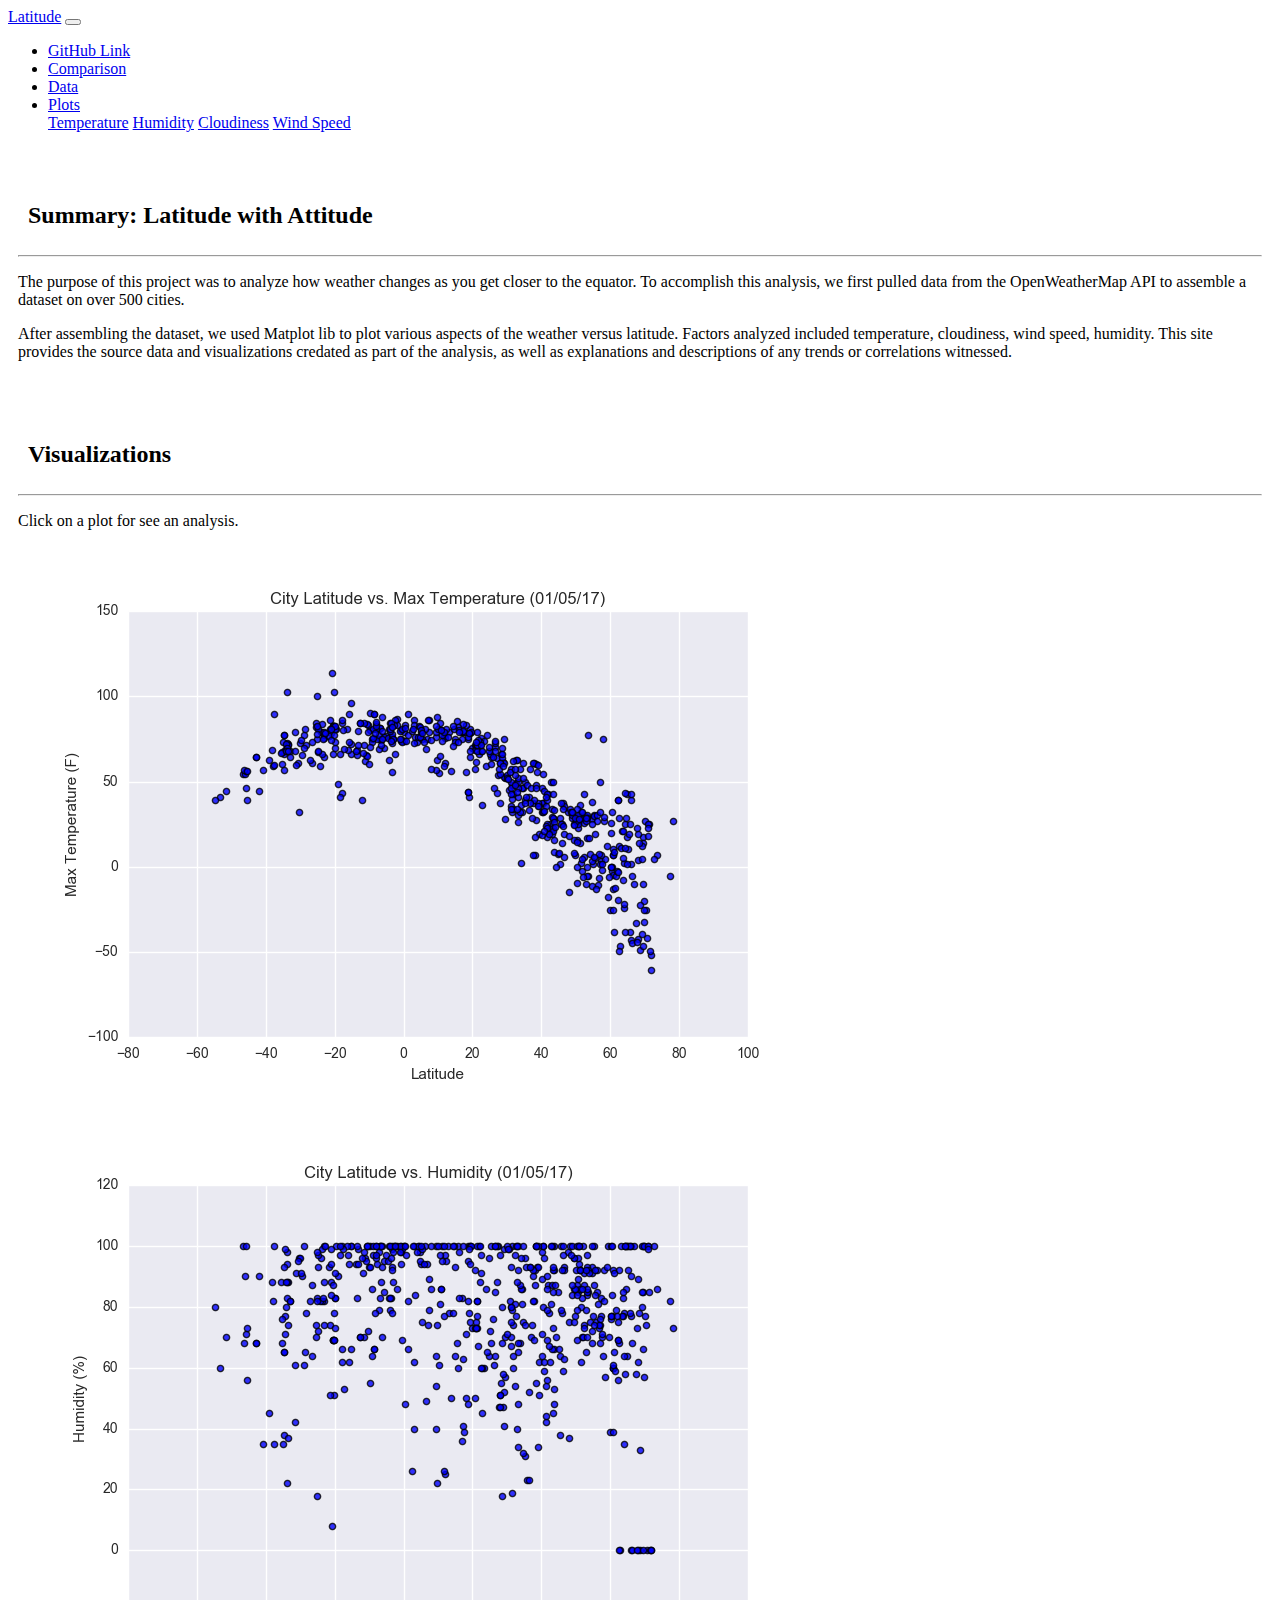
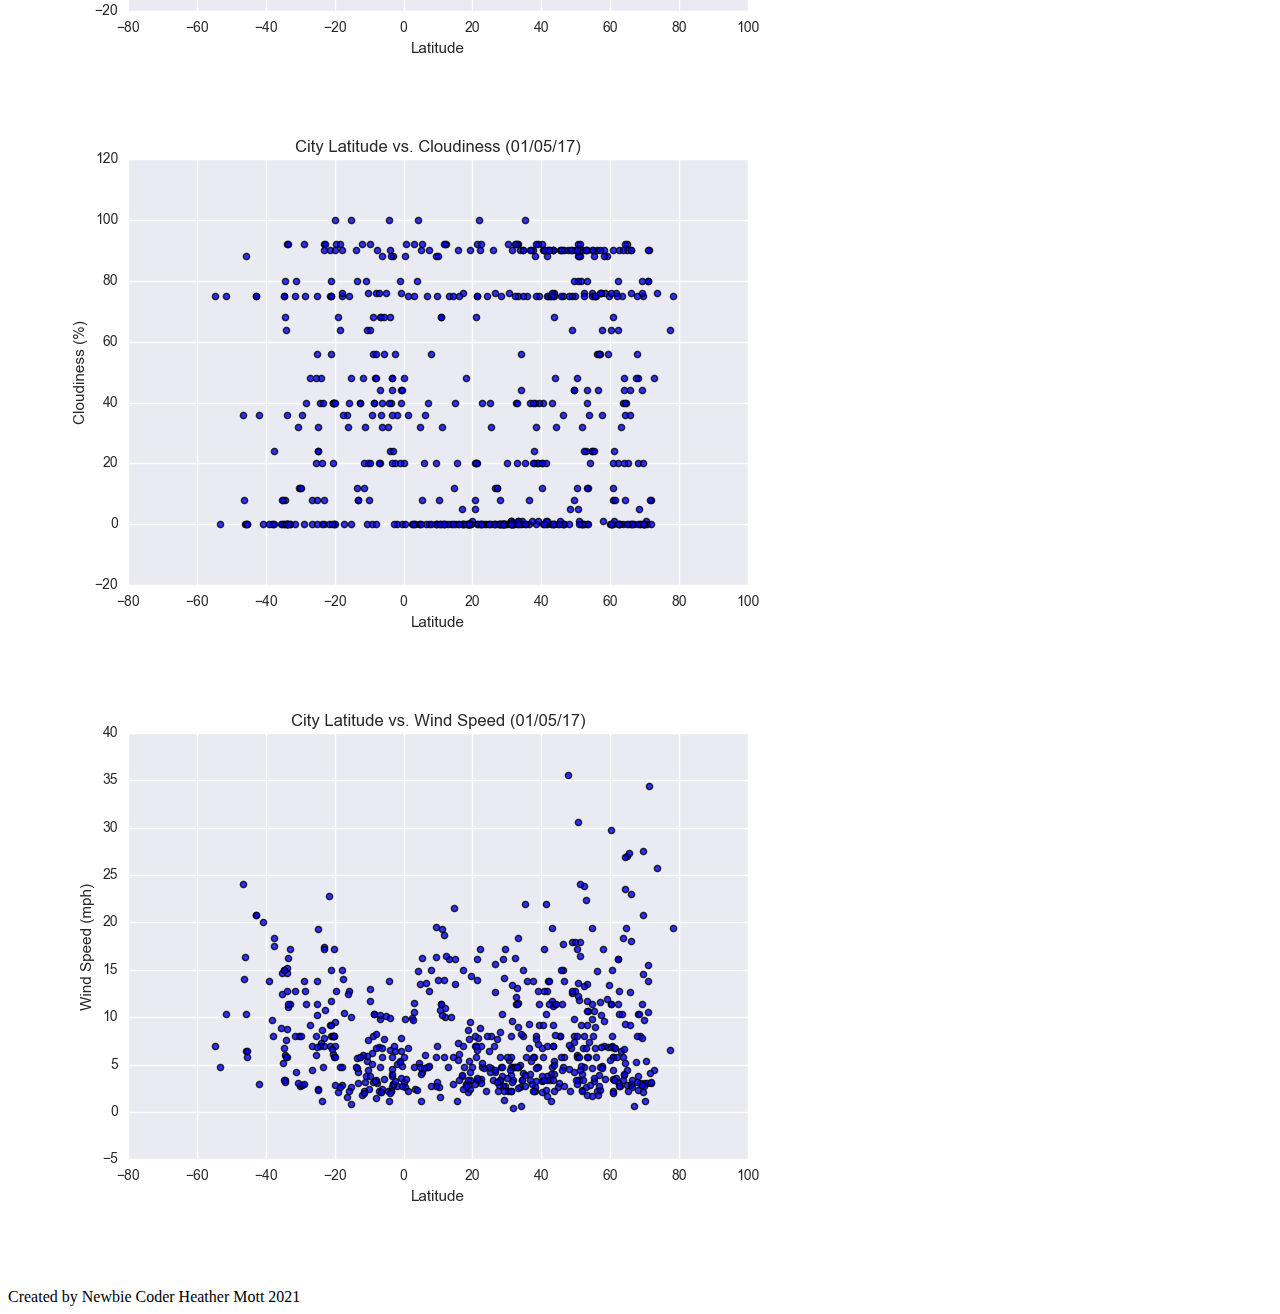
<file: index.html>
<!DOCTYPE html>

<html lang="en-us">

    <head>
        <meta charset="UTF-8">
        <meta name="viewport" content="width=device-width, initial-scale=1.0">
        <title>Weather Analysis Summary</title>
        <link rel="stylesheet" href="https://cdn.jsdelivr.net/npm/bootstrap@5.1.0/dist/css/bootstrap.min.css" rel="stylesheet" integrity="sha384-KyZXEAg3QhqLMpG8r+8fhAXLRk2vvoC2f3B09zVXn8CA5QIVfZOJ3BCsw2P0p/We" crossorigin="anonymous">
        
        <script src="https://code.jquery.com/jquery-3.3.1.slim.min.js" integrity="sha384-q8i/X+965DzO0rT7abK41JStQIAqVgRVzpbzo5smXKp4YfRvH+8abtTE1Pi6jizo" crossorigin="anonymous"></script>
        <script src="https://cdnjs.cloudflare.com/ajax/libs/popper.js/1.14.7/umd/popper.min.js" integrity="sha384-UO2eT0CpHqdSJQ6hJty5KVphtPhzWj9WO1clHTMGa3JDZwrnQq4sF86dIHNDz0W1" crossorigin="anonymous"></script>
        <script src="https://stackpath.bootstrapcdn.com/bootstrap/4.3.1/js/bootstrap.min.js" integrity="sha384-JjSmVgyd0p3pXB1rRibZUAYoIIy6OrQ6VrjIEaFf/nJGzIxFDsf4x0xIM+B07jRM" crossorigin="anonymous"></script>
        
        <link rel="stylesheet" href="style.css">
    </head>

    <body>
      <!--navbar-->
        <nav class="navbar navbar-expand-lg navbar-dark bg-dark">
            <div class="container-fluid">
              <a class="navbar-brand" href="#">Latitude</a>
              <button class="navbar-toggler" type="button" data-bs-toggle="collapse" data-bs-target="#navbarNavDropdown" aria-controls="navbarNavDropdown" aria-expanded="false" aria-label="Toggle navigation">
                <span class="navbar-toggler-icon"></span>
              </button>

              <div class="collapse navbar-collapse" id="navbarNavDropdown">
                <ul class="navbar-nav me-auto mb-2 mb-lg-0">
                  <li class="nav-item">
                    <a class="nav-link" href="https://github.com/HeathMo/web_design_challenge">GitHub Link</a>
                  </li>
                  <li class="nav-item">
                    <a class="nav-link" href="compare.html">Comparison</a>
                  </li>
                  <li class="nav-item">
                    <a class="nav-link" href="data.html">Data</a> 
                    <div class="nav-item dropdown">
                      <li class="nav-item dropdown">
                        <a class="nav-link dropdown-toggle" href="#" id="navbarDropdown" role="button" data-toggle="dropdown" aria-haspopup="true" aria-expanded="false">
                          Plots
                        </a>
                        <div class="dropdown-menu" aria-labelledby="navbarDropdown">
                          <a class="dropdown-item" href="visuals_1.html">Temperature</a>
                          <a class="dropdown-item" href="visuals_2.html">Humidity</a>
                          <a class="dropdown-item" href="visuals_3.html">Cloudiness</a>
                          <a class="dropdown-item" href="visuals_4.html">Wind Speed</a>
                        </div>
                      </li>

                  </li>
                </ul>
              </div>
            </div>
          </nav>

      <!--main portion-->
      <div class="container">
        <div class="row">
          <!--left hand side-->
          <div class="col col-12 col-md-8 divbdy">
            <div class="p-3 mb-2 bg-light text-dark">
              <br>
              <h1>Summary: Latitude with Attitude</h1>
              <hr>
              <p>The purpose of this project was to analyze how weather changes as you get closer to the equator.
                  To accomplish this analysis, we first pulled data from the OpenWeatherMap API to assemble a dataset on over 500 cities.
              </p>

              <p>After assembling the dataset, we used Matplot lib to plot various aspects of the weather versus latitude.
                  Factors analyzed included temperature, cloudiness, wind speed, humidity.
                  This site provides the source data and visualizations credated as part of the analysis, as well as explanations
                  and descriptions of any trends or correlations witnessed.
              </p>
            </div>  
          </div>

          <!--right hand side-->
          <div class="col col-12 col-md-4 divbdy">
            <div class="p-3 mb-2 bg-light text-dark">
              <br>
              <h1>Visualizations</h1>
              <hr>
              <p>Click on a plot for see an analysis.</p>
              <div class="row">
                <div class="col col-3 col-md-6">
                  <a href="visuals_1.html"><img class="img-thumbnail" src="Images/Fig1.png" alt="Latitude vs Temperature"></a>
                </div>
                <div class="col col-3 col-md-6">
                  <a href="visuals_2.html"><img class="img-thumbnail" src="Images/Fig2.png" alt="Latitude vs Humidity"></a>
                </div>
                <div class="col col-3 col-md-6">
                  <a href="visuals_3.html"><img class="img-thumbnail" src="Images/Fig3.png" alt="Latitude vs Cloudiness"></a>
                </div>
                <div class="col col-3 col-md-6">
                  <a href="visuals_4.html"><img class="img-thumbnail" src="Images/Fig4.png" alt="Latitude vs Wind Speed"></a>
                </div>
              </div>  
            </div>
          </div>
      <br>
      <br>
      <div>
        <div class="row">
          <div class="p-3 mb-2 bg-light text-dark">
            <div class=col col-12 divbtm>Created by Newbie Coder Heather Mott 2021</div>
          </div>
        </div>  
      </div>
     




    </body>

</html>
</file>
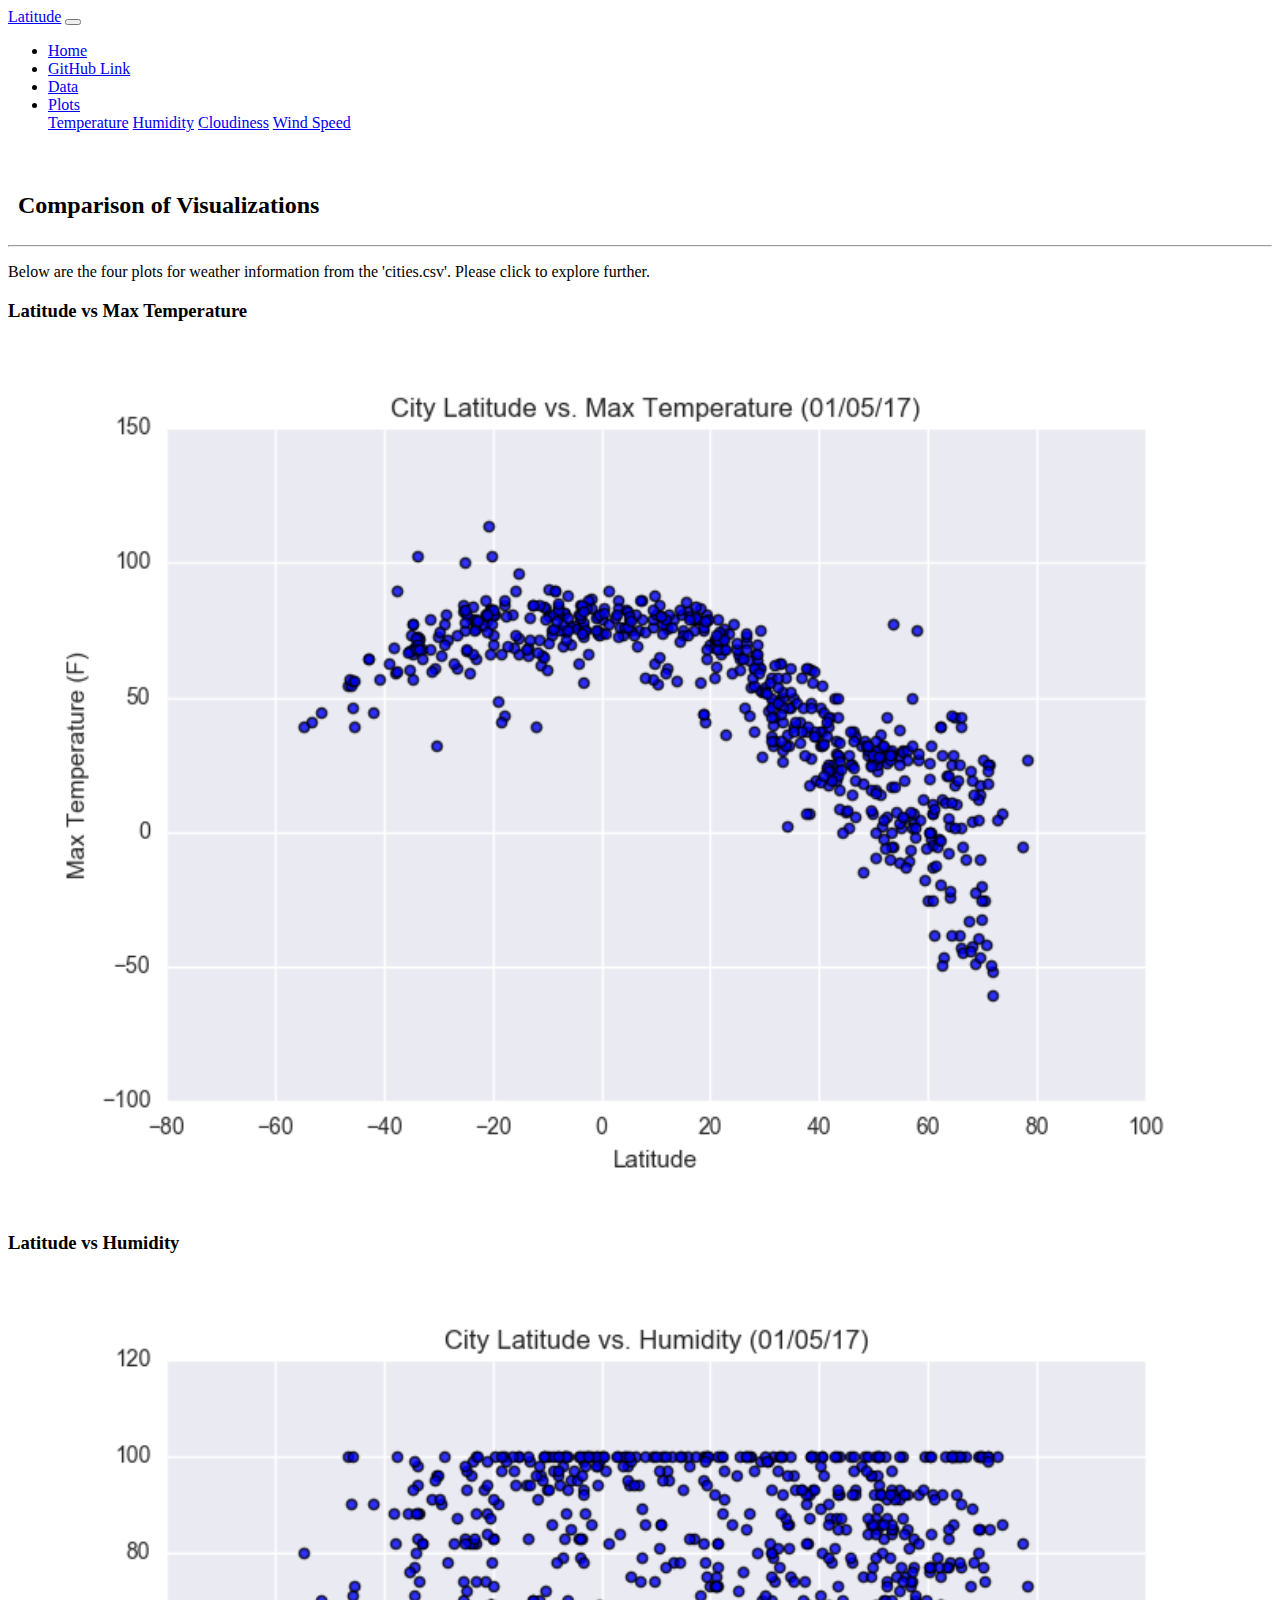
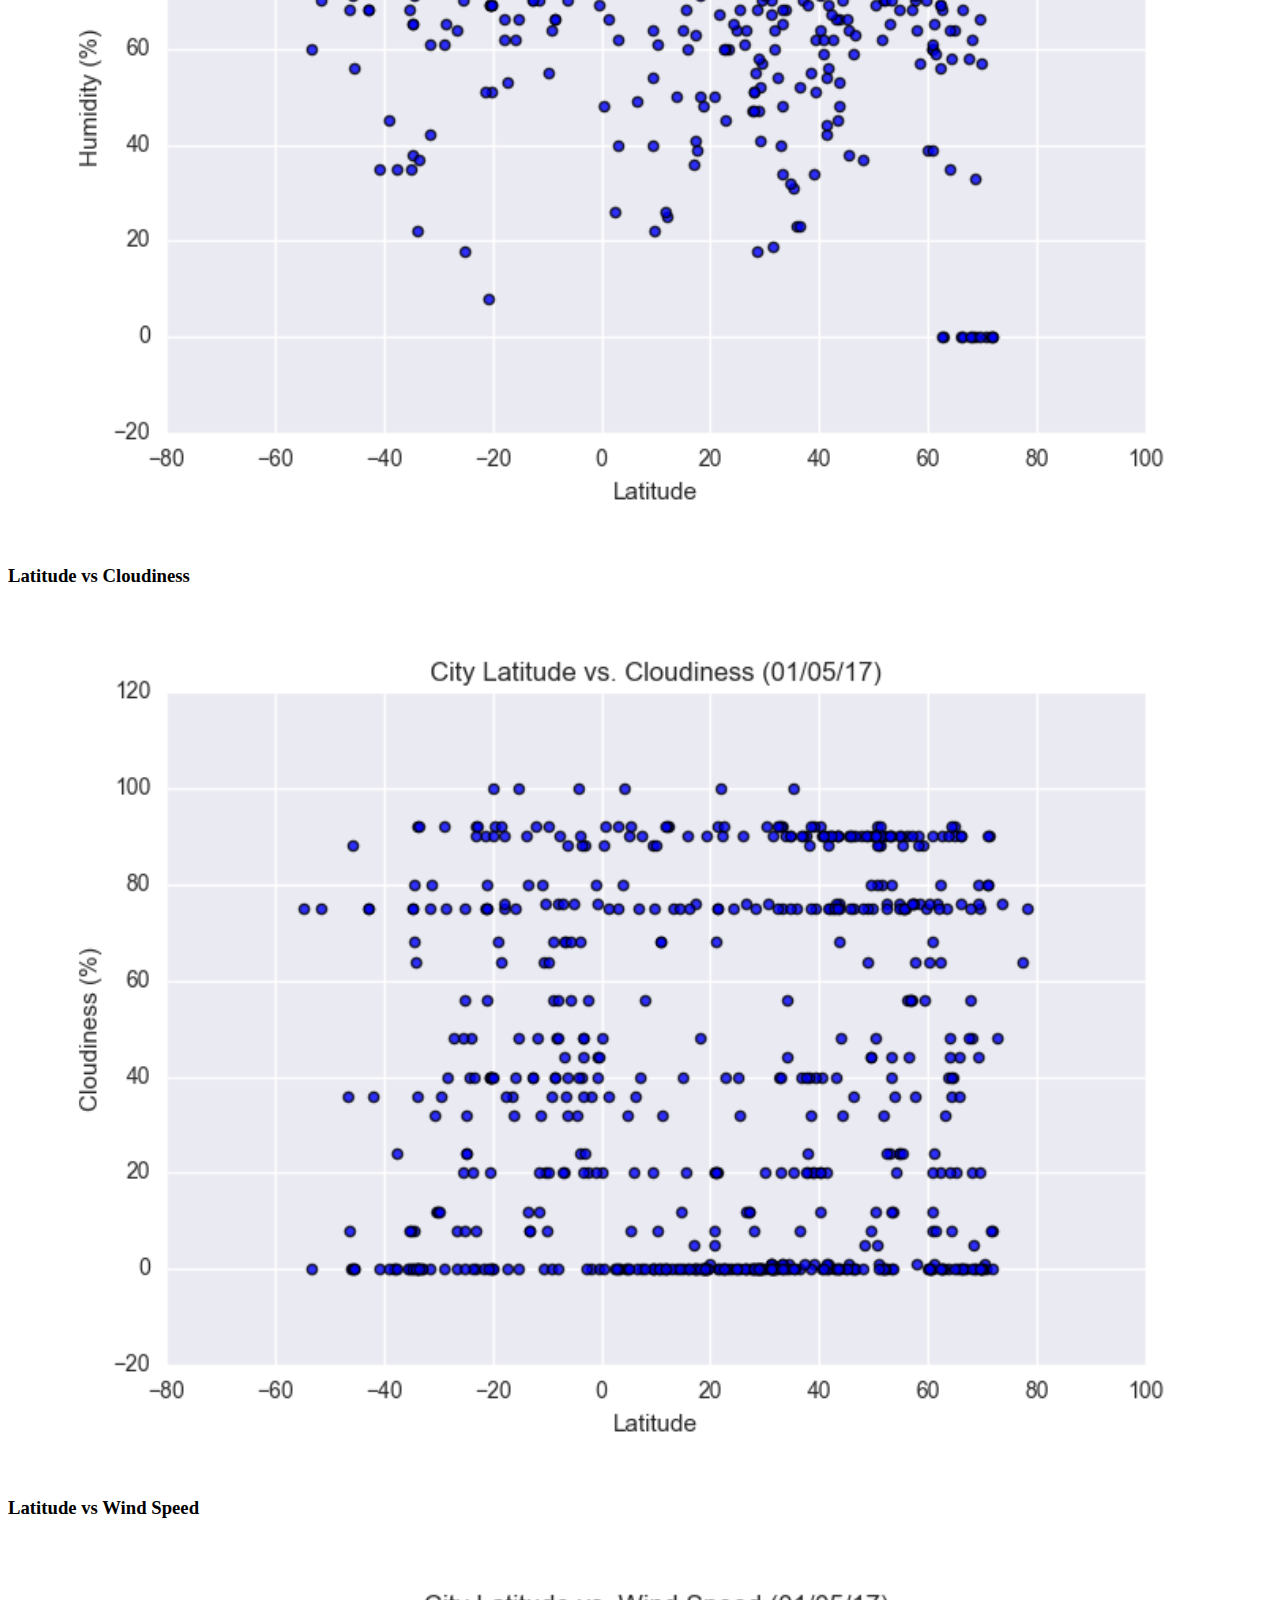
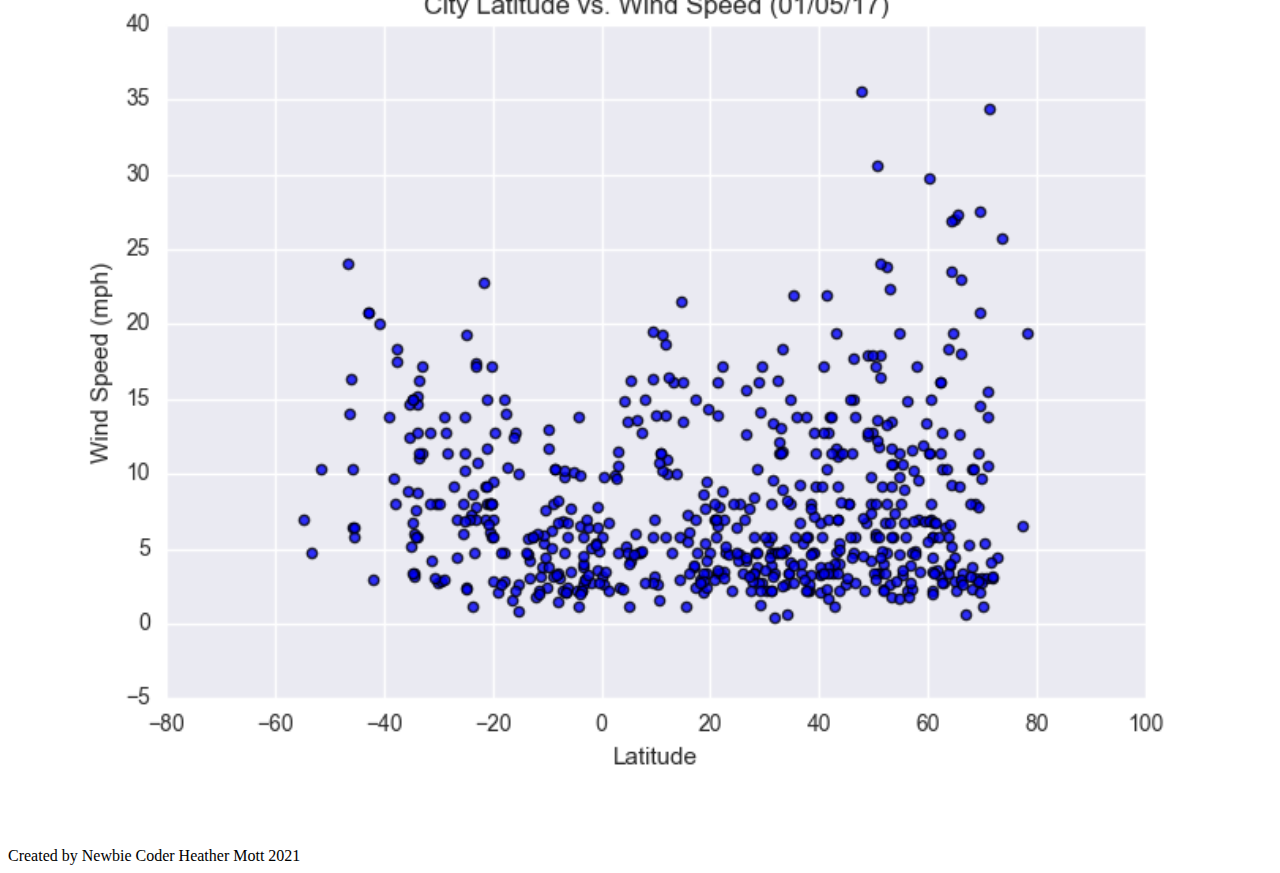
<file: compare.html>
<!DOCTYPE html>

<html lang="en-us">

    <head>
        <meta charset="UTF-8">
        <meta name="viewport" content="width=device-width, initial-scale=1.0">
        <title>Comparisons</title>
        <link rel="stylesheet" href="https://cdn.jsdelivr.net/npm/bootstrap@5.1.0/dist/css/bootstrap.min.css" rel="stylesheet" integrity="sha384-KyZXEAg3QhqLMpG8r+8fhAXLRk2vvoC2f3B09zVXn8CA5QIVfZOJ3BCsw2P0p/We" crossorigin="anonymous">
    
            
        <script src="https://code.jquery.com/jquery-3.3.1.slim.min.js" integrity="sha384-q8i/X+965DzO0rT7abK41JStQIAqVgRVzpbzo5smXKp4YfRvH+8abtTE1Pi6jizo" crossorigin="anonymous"></script>
        <script src="https://cdnjs.cloudflare.com/ajax/libs/popper.js/1.14.7/umd/popper.min.js" integrity="sha384-UO2eT0CpHqdSJQ6hJty5KVphtPhzWj9WO1clHTMGa3JDZwrnQq4sF86dIHNDz0W1" crossorigin="anonymous"></script>
        <script src="https://stackpath.bootstrapcdn.com/bootstrap/4.3.1/js/bootstrap.min.js" integrity="sha384-JjSmVgyd0p3pXB1rRibZUAYoIIy6OrQ6VrjIEaFf/nJGzIxFDsf4x0xIM+B07jRM" crossorigin="anonymous"></script>
        
        <link rel="stylesheet" href="style.css">
      </head>

    <body>
        <nav class="navbar navbar-expand-lg navbar-dark bg-dark">
            <div class="container-fluid">
              <a class="navbar-brand" href="#">Latitude</a>
              <button class="navbar-toggler" type="button" data-bs-toggle="collapse" data-bs-target="#navbarNavDropdown" aria-controls="navbarNavDropdown" aria-expanded="false" aria-label="Toggle navigation">
                <span class="navbar-toggler-icon"></span>
              </button>
              <div class="collapse navbar-collapse" id="navbarNavDropdown">
                <ul class="navbar-nav me-auto mb-2 mb-lg-0">
                  <li class="nav-item">
                    <a class="nav-link active" aria-current="page" href="index.html">Home</a>
                  </li>
                  <li class="nav-item">
                    <a class="nav-link" href="https://github.com/HeathMo/web_design_challenge">GitHub Link</a>
                  </li>
                  <li class="nav-item">
                    <a class="nav-link" href="data.html">Data</a>
                     
                    <div class="nav-item dropdown">
                      <li class="nav-item dropdown">
                        <a class="nav-link dropdown-toggle" href="#" id="navbarDropdown" role="button" data-toggle="dropdown" aria-haspopup="true" aria-expanded="false">
                          Plots
                        </a>
                        <div class="dropdown-menu" aria-labelledby="navbarDropdown">
                          <a class="dropdown-item" href="visuals_1.html">Temperature</a>
                          <a class="dropdown-item" href="visuals_2.html">Humidity</a>
                          <a class="dropdown-item" href="visuals_3.html">Cloudiness</a>
                          <a class="dropdown-item" href="visuals_4.html">Wind Speed</a>
                        </div>
                      </li>

                  </li>
                </ul>
              </div>
            </div>
          </nav>

        <br>
        <div class="container content bg-gray"> 
          <h1>Comparison of Visualizations</h1>
          <hr>
          <p>Below are the four plots for weather information from the 'cities.csv'.  Please click to explore further.</p>

        <div class="row">
          <div class="col-md-6">
            <h3 class="text-center">Latitude vs Max Temperature</h3>
            <a href="visuals_1.html"><img width="100%" src="Images/Fig1.png"></a>
          </div>
          <div class="col-md-6">
            <h3 class="text-center">Latitude vs Humidity</h3>
            <a href="visuals_2.html"><img width="100%" src="Images/Fig2.png"></a>
          </div>
          <div class="col-md-6">
            <h3 class="text-center">Latitude vs Cloudiness</h3>
            <a href="visuals_3.html"><img width="100%" src="Images/Fig3.png"></a>
          </div>
          <div class="col-md-6">
            <h3 class="text-center">Latitude vs Wind Speed</h3>
            <a href="visuals_4.html"><img width="100%" src="Images/Fig4.png"></a>
          </div>

        </div>
      </div>
        <br>
        <br>
        <div>
          <div class="row">
            <div class="p-3 mb-2 bg-light text-dark">
              <div class=col col-12 divbtm>Created by Newbie Coder Heather Mott 2021</div>
            </div>
          </div>
        </div>        

    </body>

    

</html>
</file>
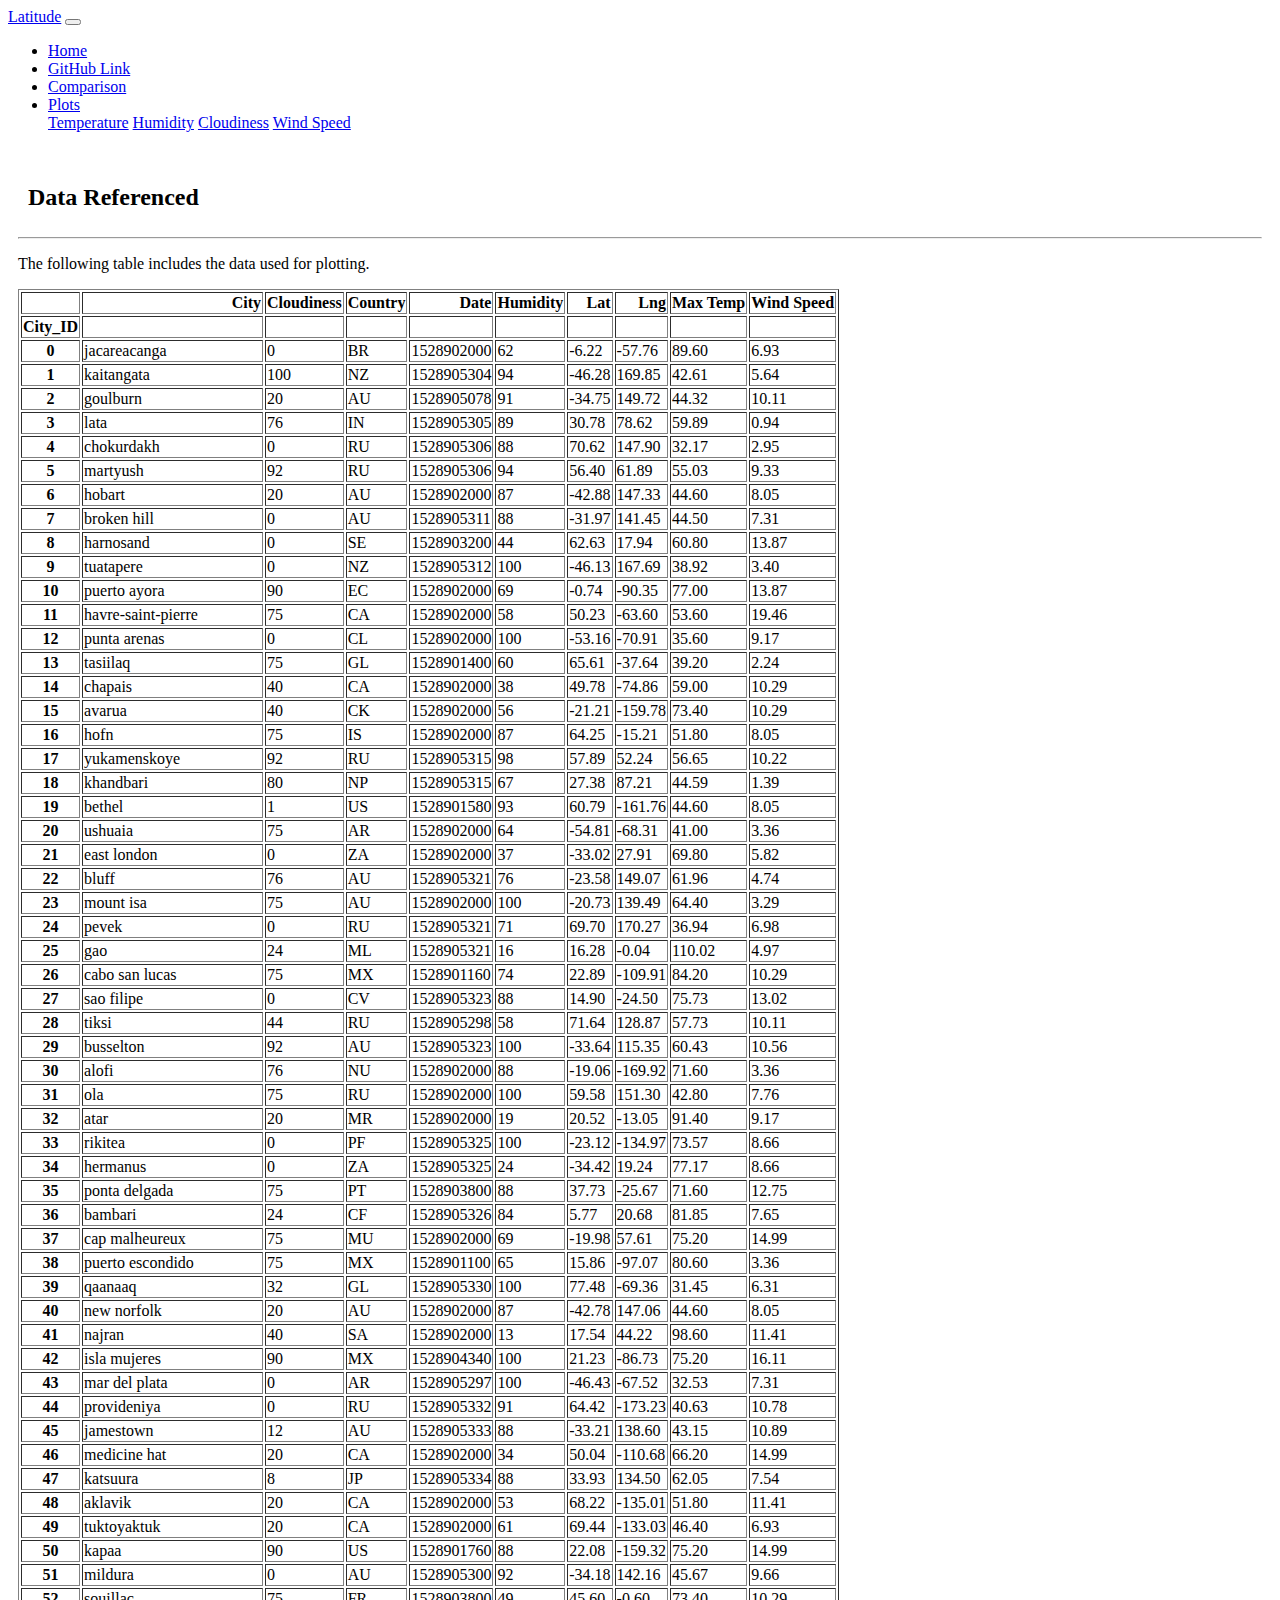
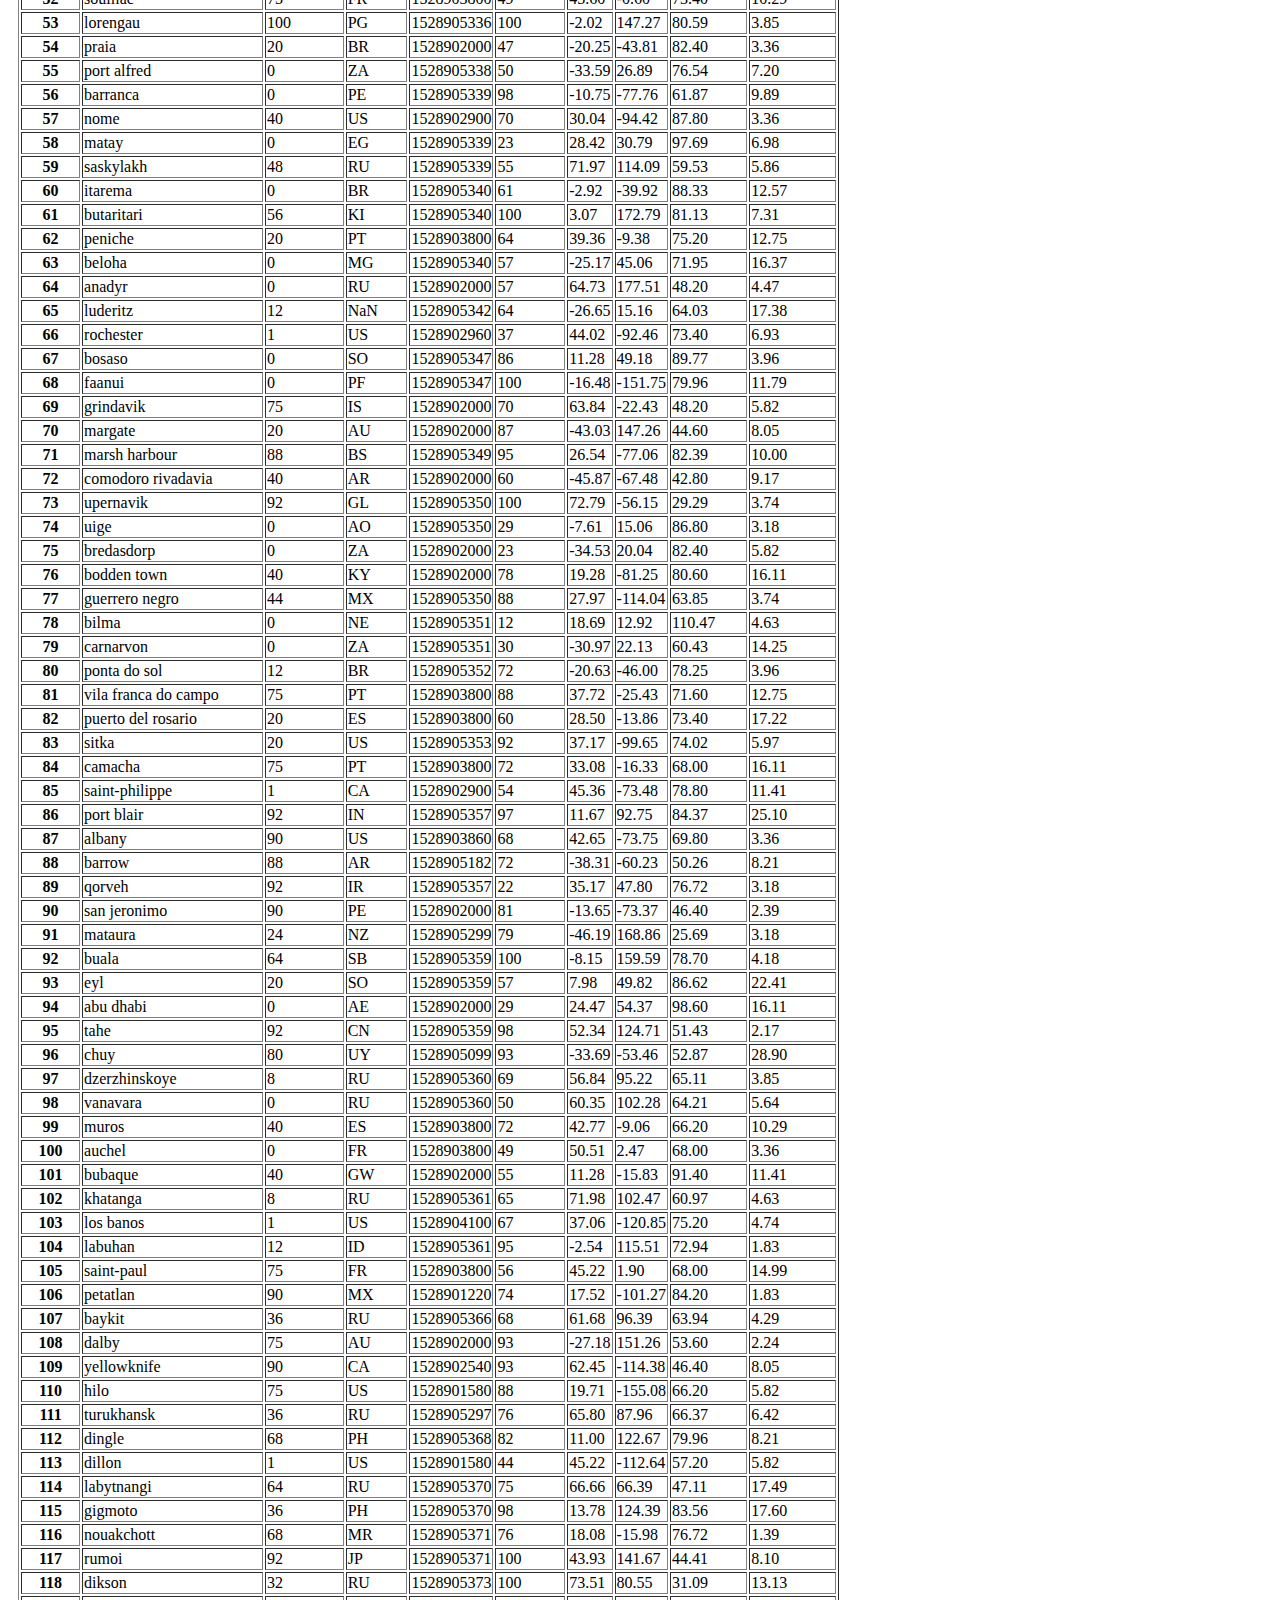
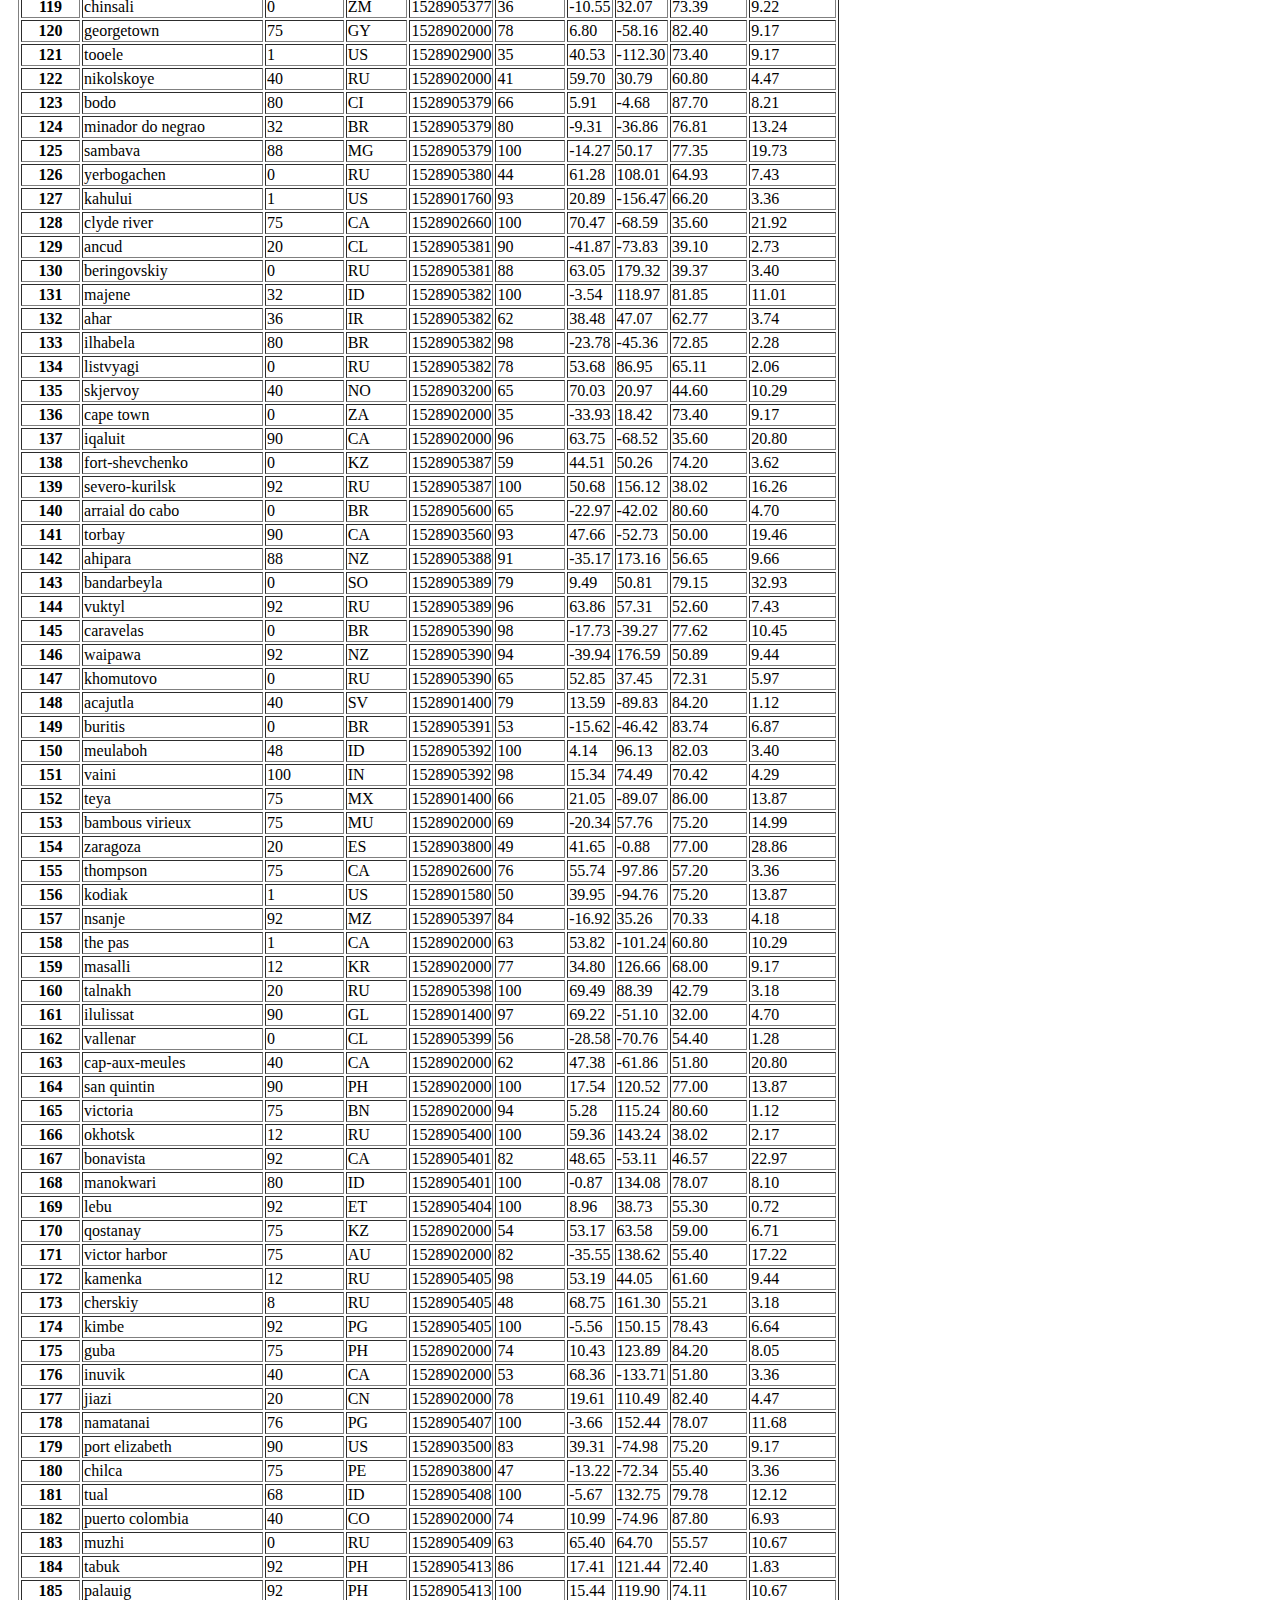
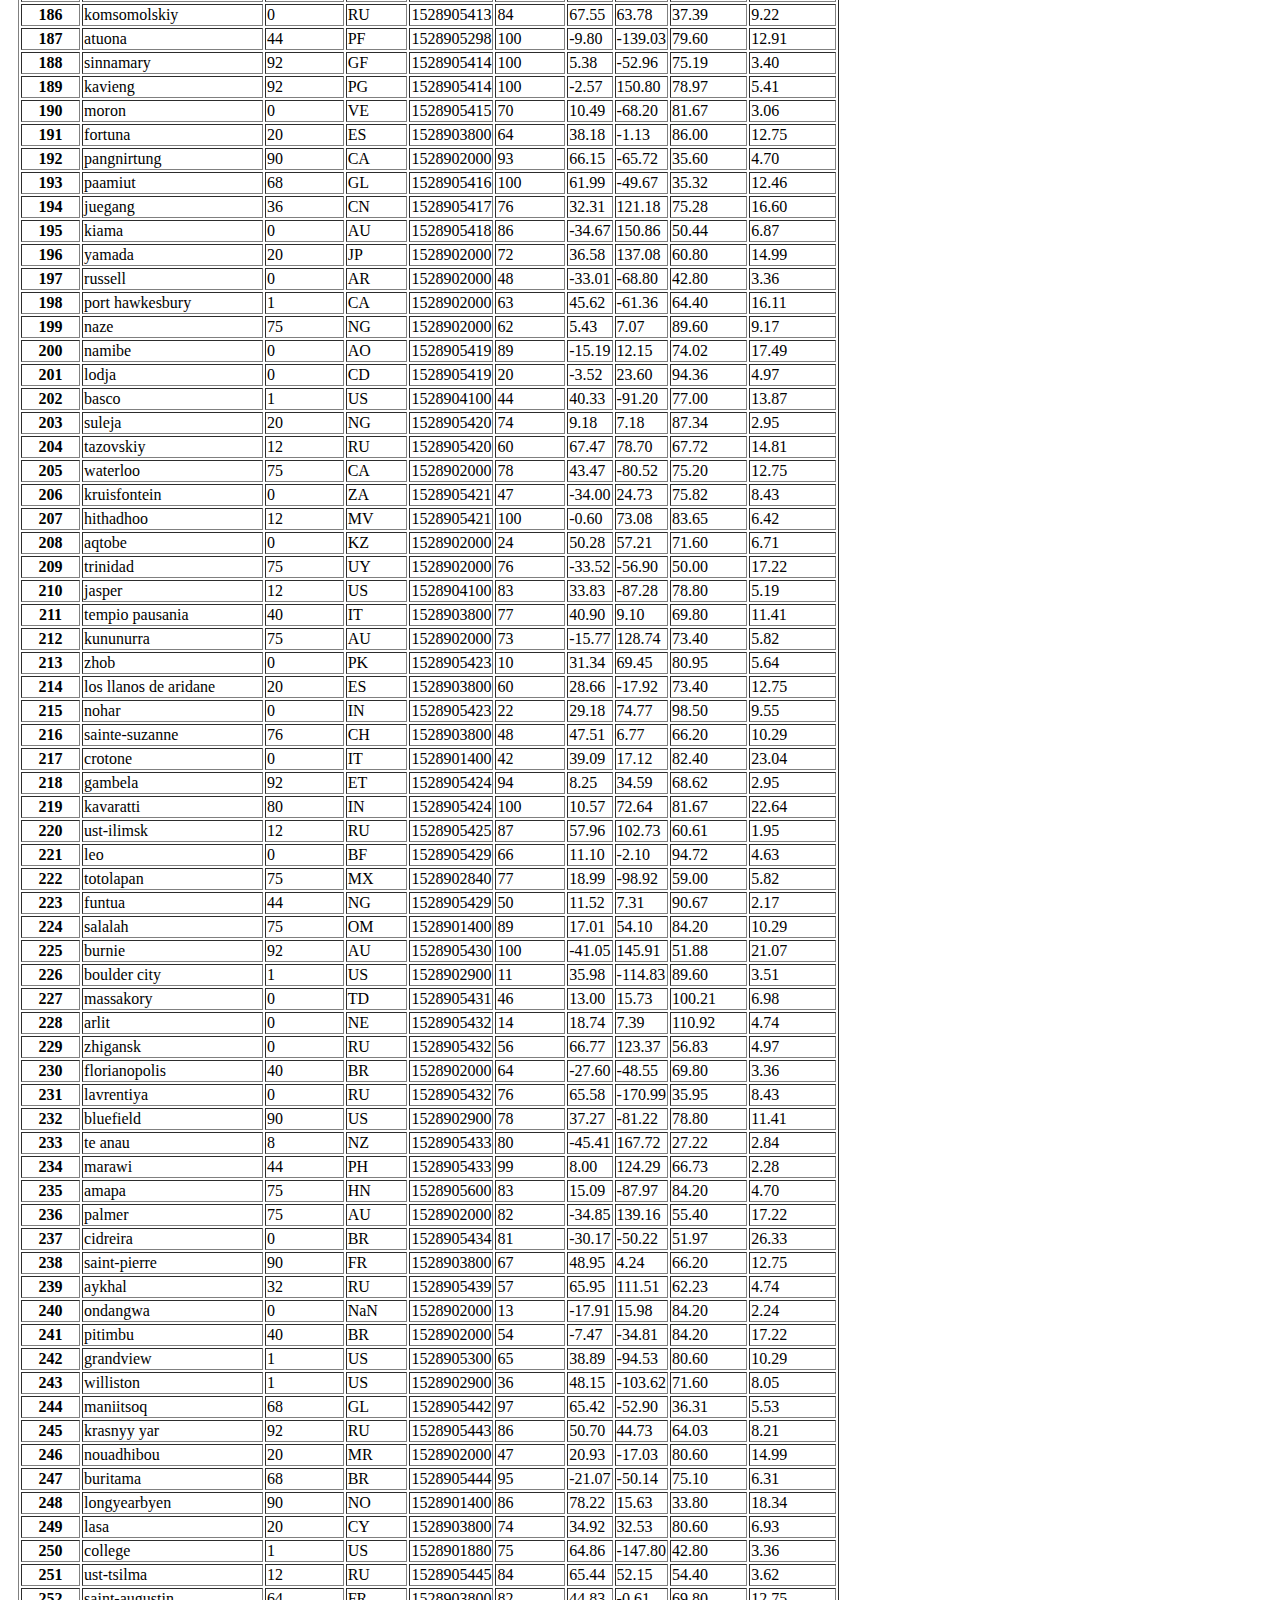
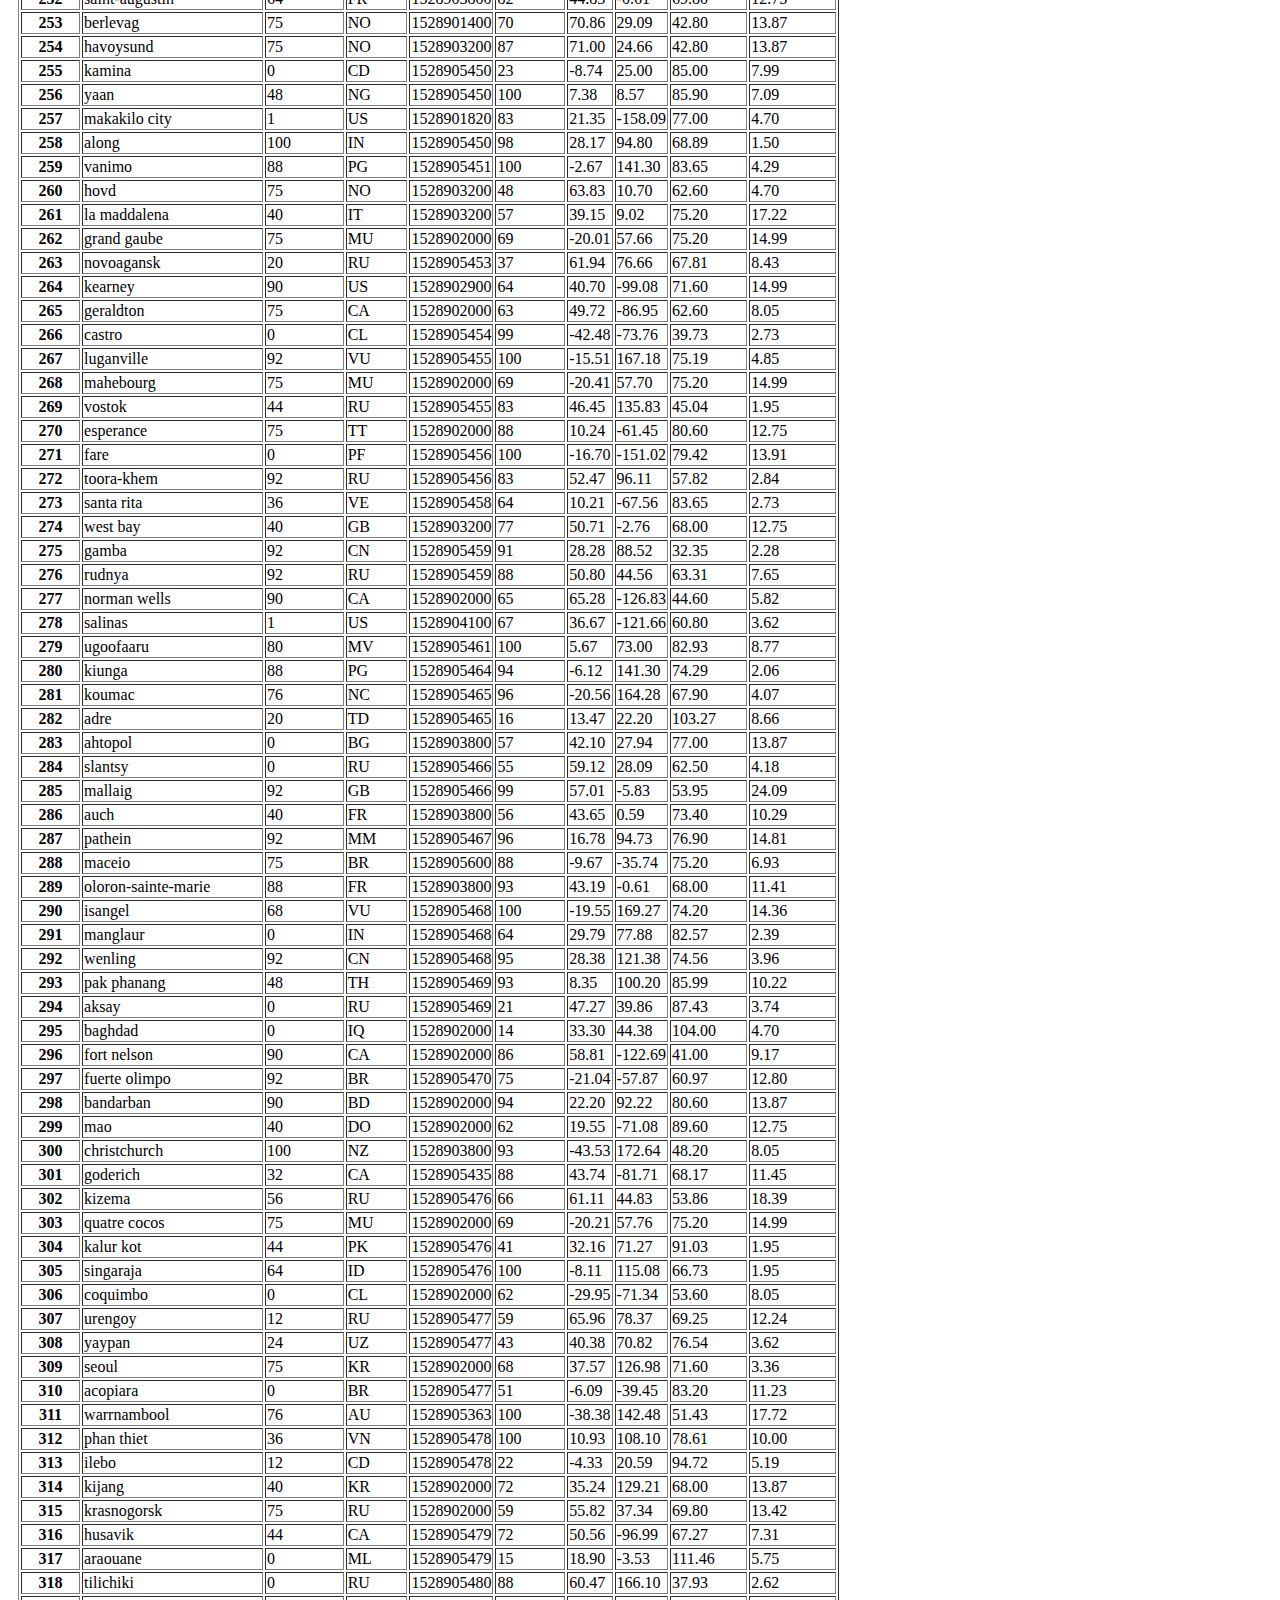
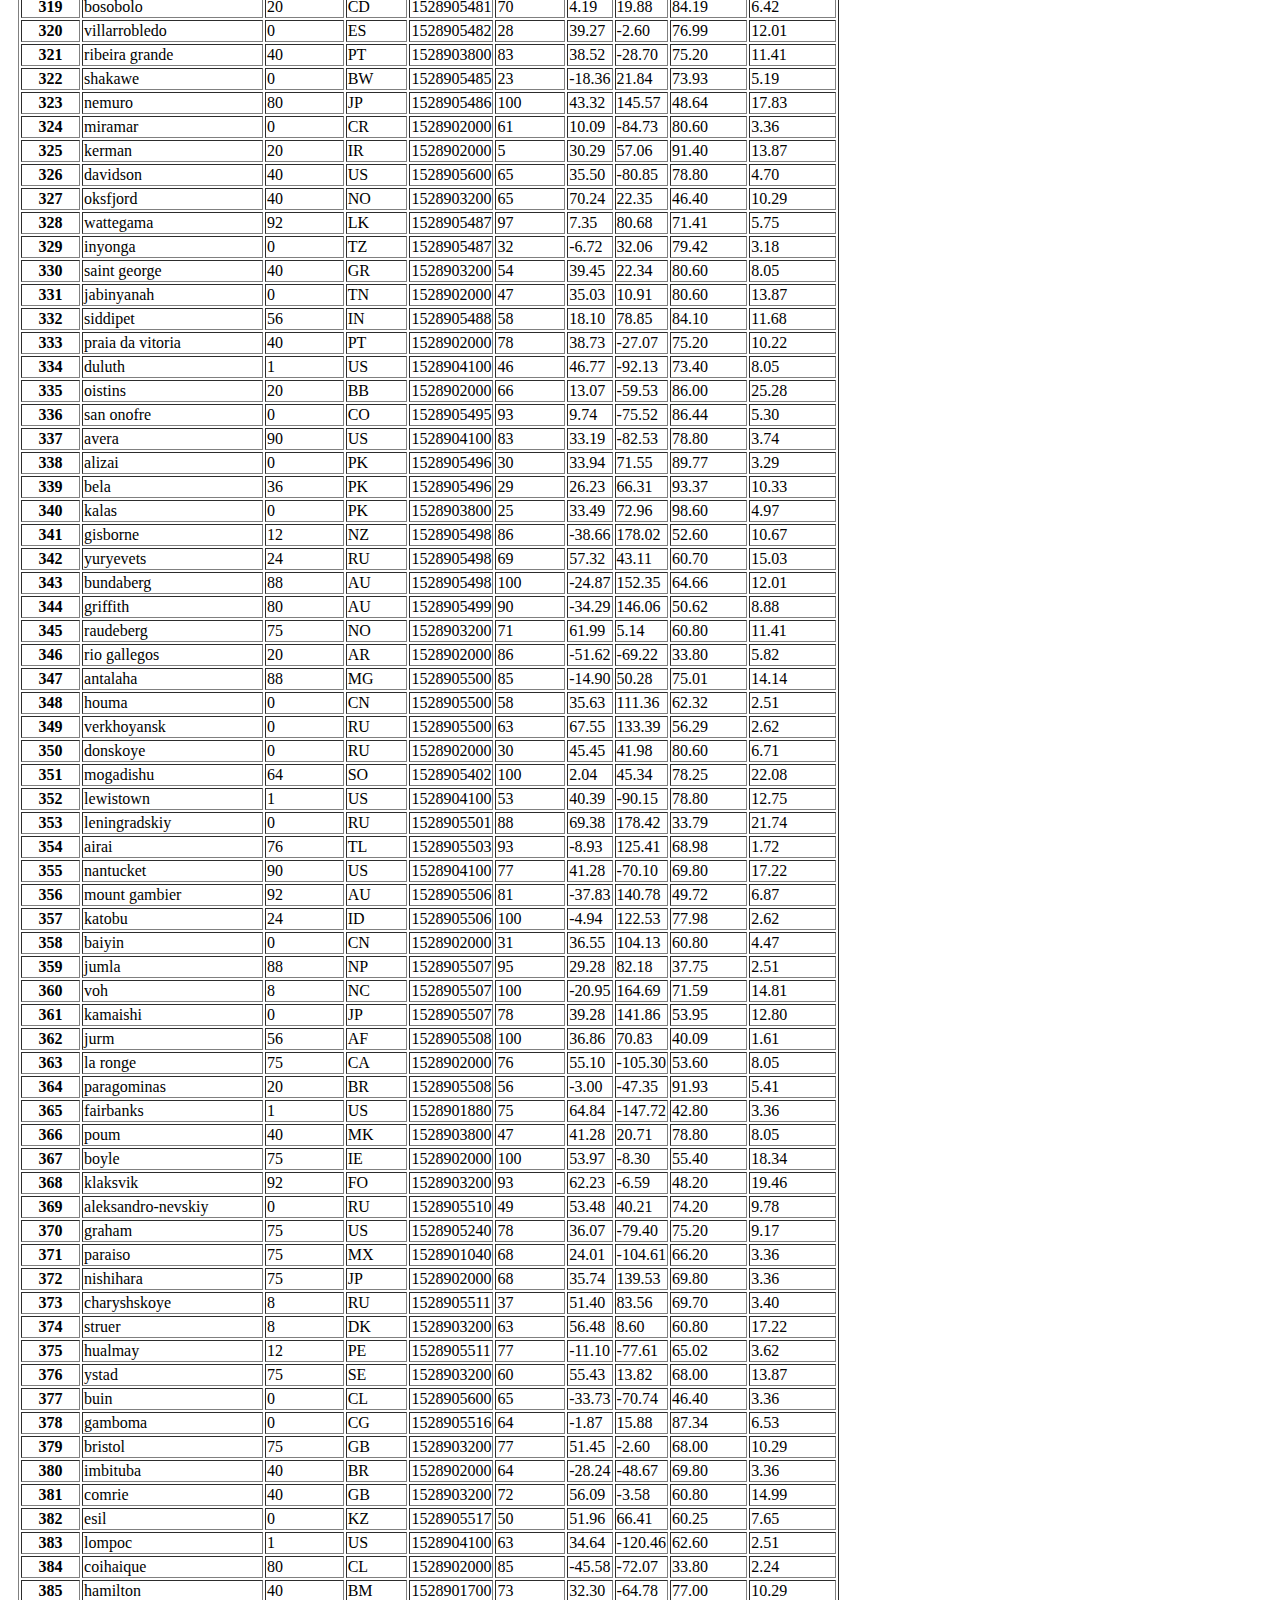
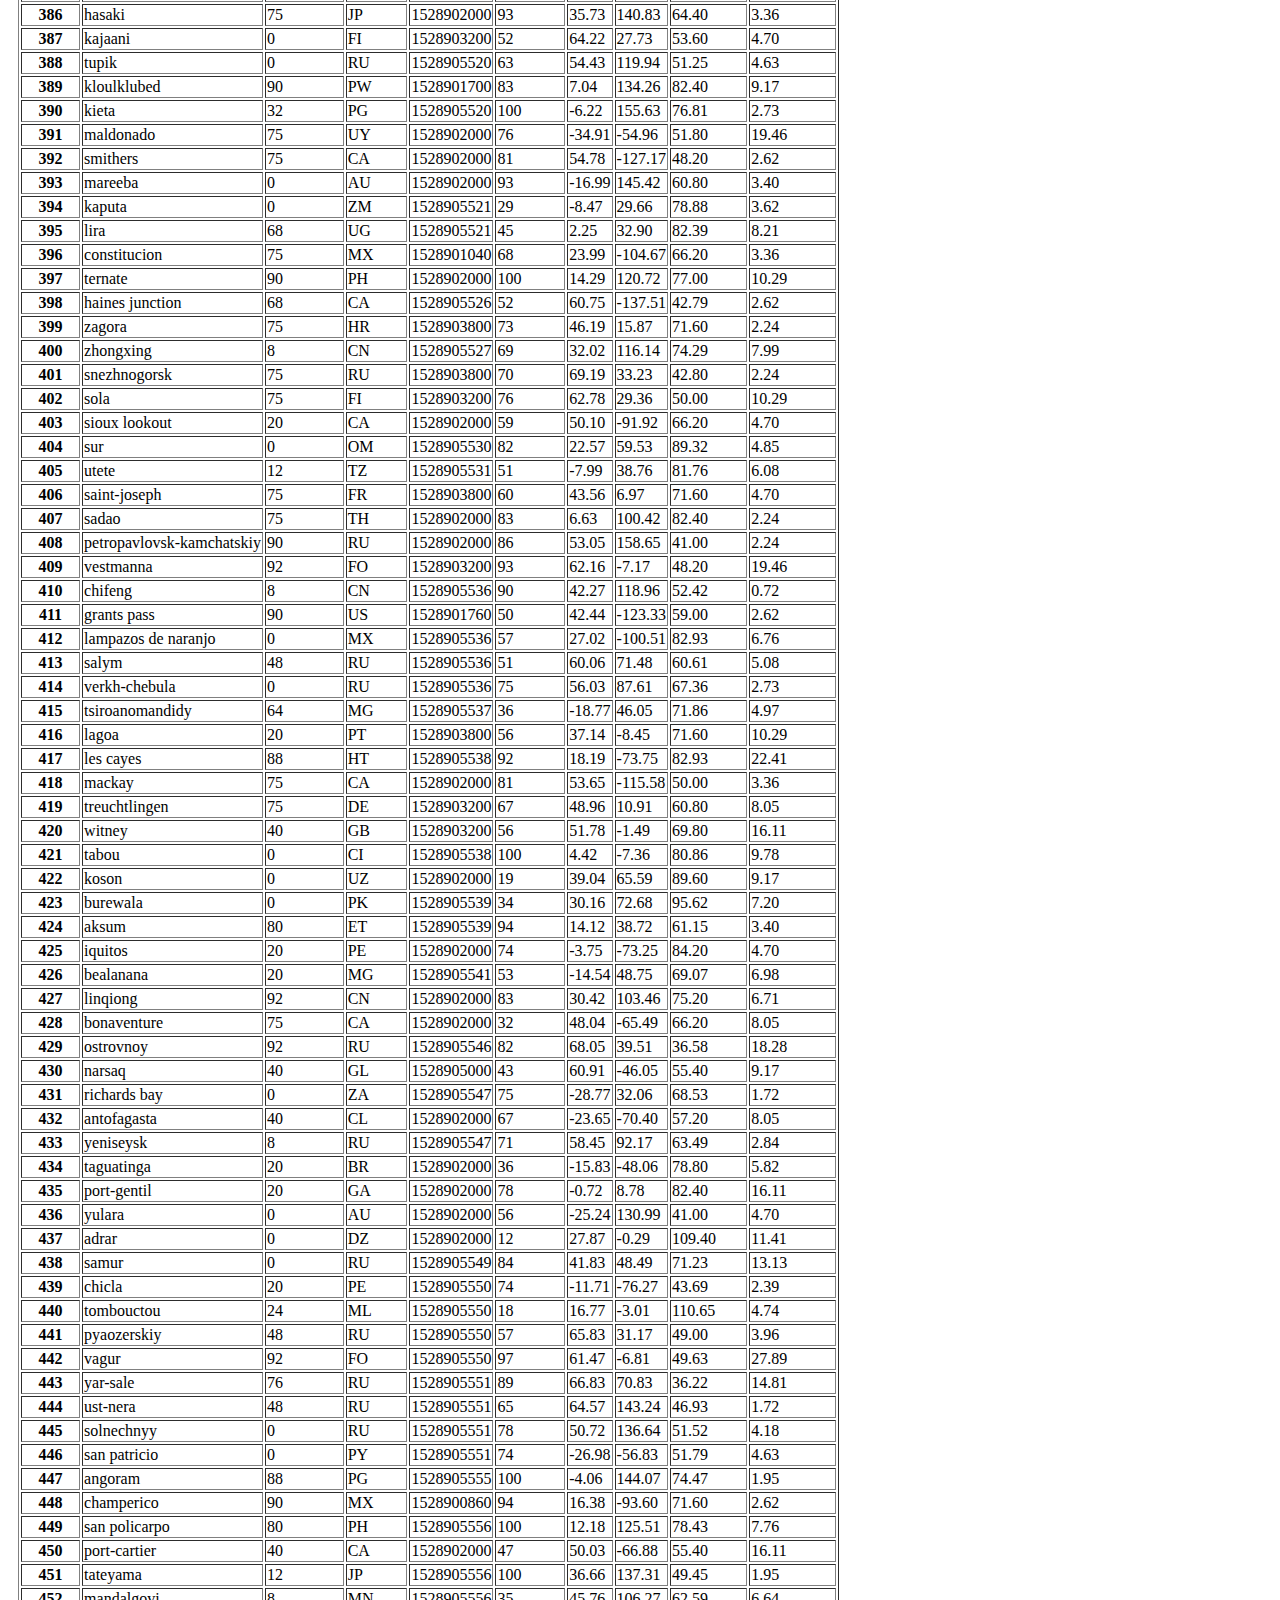
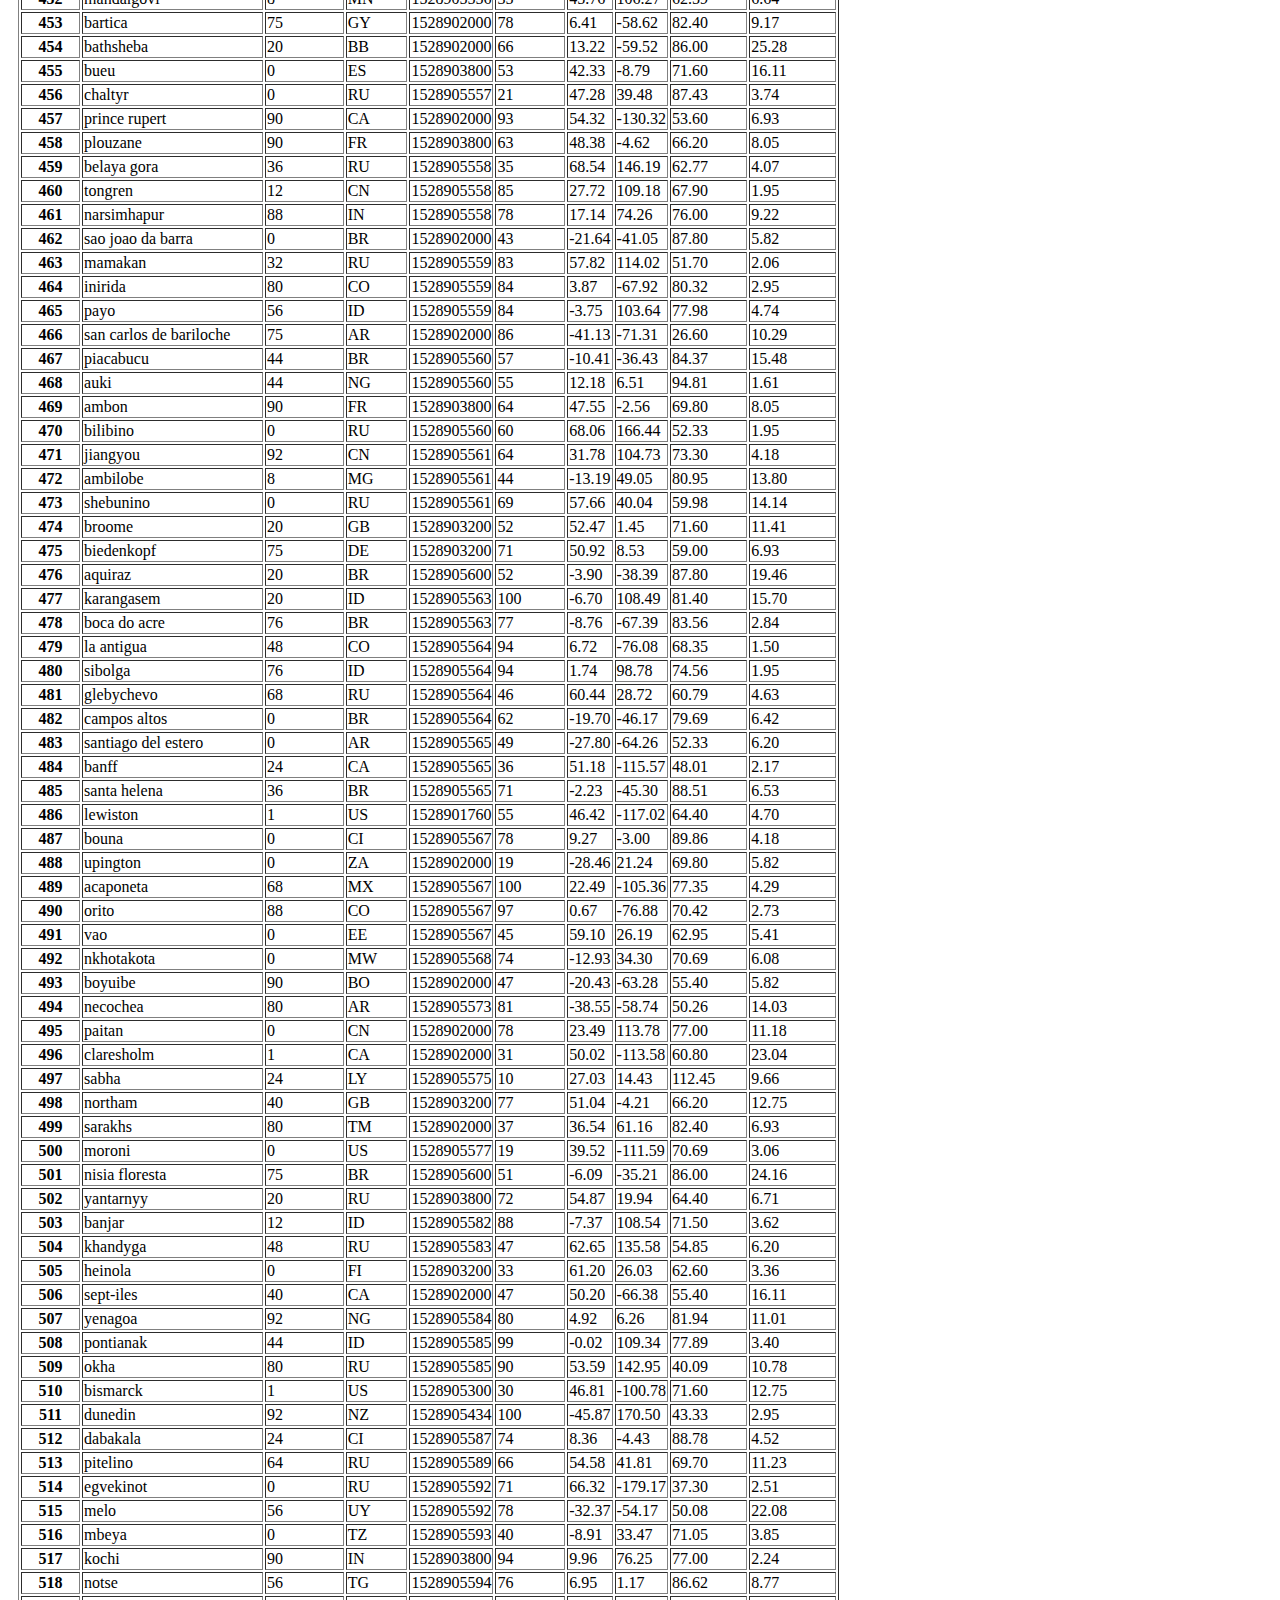
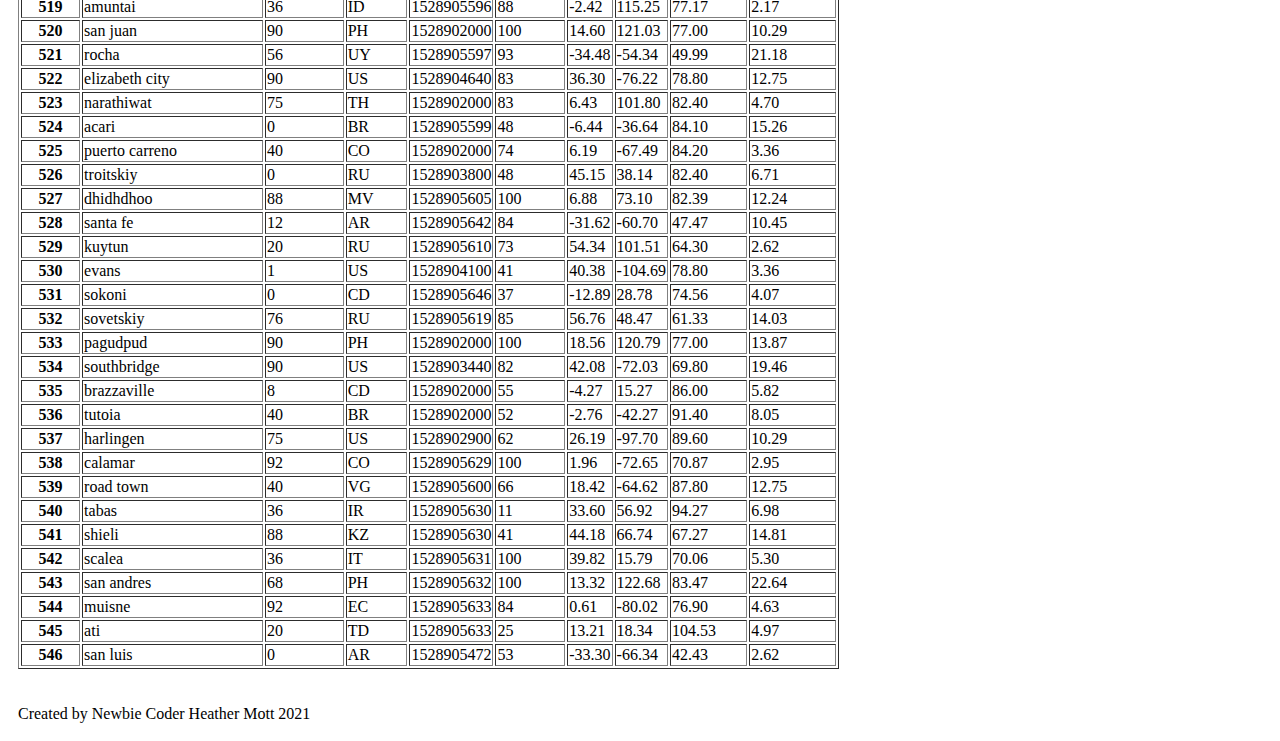
<file: data.html>
<!DOCTYPE html>

<html lang="en-us">

    <head>
      <meta charset="UTF-8">
      <meta name="viewport" content="width=device-width, initial-scale=1.0">
      <title>Data</title>
      <link rel="stylesheet" href="https://cdn.jsdelivr.net/npm/bootstrap@5.1.0/dist/css/bootstrap.min.css" rel="stylesheet" integrity="sha384-KyZXEAg3QhqLMpG8r+8fhAXLRk2vvoC2f3B09zVXn8CA5QIVfZOJ3BCsw2P0p/We" crossorigin="anonymous">
    
            
      <script src="https://code.jquery.com/jquery-3.3.1.slim.min.js" integrity="sha384-q8i/X+965DzO0rT7abK41JStQIAqVgRVzpbzo5smXKp4YfRvH+8abtTE1Pi6jizo" crossorigin="anonymous"></script>
      <script src="https://cdnjs.cloudflare.com/ajax/libs/popper.js/1.14.7/umd/popper.min.js" integrity="sha384-UO2eT0CpHqdSJQ6hJty5KVphtPhzWj9WO1clHTMGa3JDZwrnQq4sF86dIHNDz0W1" crossorigin="anonymous"></script>
      <script src="https://stackpath.bootstrapcdn.com/bootstrap/4.3.1/js/bootstrap.min.js" integrity="sha384-JjSmVgyd0p3pXB1rRibZUAYoIIy6OrQ6VrjIEaFf/nJGzIxFDsf4x0xIM+B07jRM" crossorigin="anonymous"></script>
      
      <link rel="stylesheet" href="style.css">
    </head>

    <body>
        <nav class="navbar navbar-expand-lg navbar-dark bg-dark">
            <div class="container-fluid">
              <a class="navbar-brand" href="#">Latitude</a>
              <button class="navbar-toggler" type="button" data-bs-toggle="collapse" data-bs-target="#navbarNavDropdown" aria-controls="navbarNavDropdown" aria-expanded="false" aria-label="Toggle navigation">
                <span class="navbar-toggler-icon"></span>
              </button>

              <div class="collapse navbar-collapse" id="navbarNavDropdown">
                <ul class="navbar-nav me-auto mb-2 mb-lg-0">
                  <li class="nav-item">
                    <a class="nav-link active" aria-current="page" href="index.html">Home</a>
                  </li>
                  <li class="nav-item">
                    <a class="nav-link" href="https://github.com/HeathMo/web_design_challenge">GitHub Link</a>
                  </li>
                  <li class="nav-item">
                    <a class="nav-link" href="compare.html">Comparison</a>
                  </li>
 
                    <div class="nav-item dropdown">
                      <li class="nav-item dropdown">
                        <a class="nav-link dropdown-toggle" href="#" id="navbarDropdown" role="button" data-toggle="dropdown" aria-haspopup="true" aria-expanded="false">
                          Plots
                        </a>
                        <div class="dropdown-menu" aria-labelledby="navbarDropdown">
                          <a class="dropdown-item" href="visuals_1.html">Temperature</a>
                          <a class="dropdown-item" href="visuals_2.html">Humidity</a>
                          <a class="dropdown-item" href="visuals_3.html">Cloudiness</a>
                          <a class="dropdown-item" href="visuals_4.html">Wind Speed</a>
                        </div>
                      </li>

                  </li>
                </ul>
              </div>
            </div>
          </nav>

     
        <div class="container">
          <div class="row">
              <!--left hand side-->
            <div class="col col-12 col-md-8 divbdy">
              <div class="p-3 mb-2 bg-light text-dark">
        <h1>Data Referenced</h1>
        <hr>
        <p>The following table includes the data used for plotting.</p>
        <div class="table-responsive">
            <table class="table">
              <table border="1" class="dataframe">
                <thead>
                  <tr style="text-align: right;">
                    <th></th>
                    <th>City</th>
                    <th>Cloudiness</th>
                    <th>Country</th>
                    <th>Date</th>
                    <th>Humidity</th>
                    <th>Lat</th>
                    <th>Lng</th>
                    <th>Max Temp</th>
                    <th>Wind Speed</th>
                  </tr>
                  <tr>
                    <th>City_ID</th>
                    <th></th>
                    <th></th>
                    <th></th>
                    <th></th>
                    <th></th>
                    <th></th>
                    <th></th>
                    <th></th>
                    <th></th>
                  </tr>
                </thead>
                <tbody>
                  <tr>
                    <th>0</th>
                    <td>jacareacanga</td>
                    <td>0</td>
                    <td>BR</td>
                    <td>1528902000</td>
                    <td>62</td>
                    <td>-6.22</td>
                    <td>-57.76</td>
                    <td>89.60</td>
                    <td>6.93</td>
                  </tr>
                  <tr>
                    <th>1</th>
                    <td>kaitangata</td>
                    <td>100</td>
                    <td>NZ</td>
                    <td>1528905304</td>
                    <td>94</td>
                    <td>-46.28</td>
                    <td>169.85</td>
                    <td>42.61</td>
                    <td>5.64</td>
                  </tr>
                  <tr>
                    <th>2</th>
                    <td>goulburn</td>
                    <td>20</td>
                    <td>AU</td>
                    <td>1528905078</td>
                    <td>91</td>
                    <td>-34.75</td>
                    <td>149.72</td>
                    <td>44.32</td>
                    <td>10.11</td>
                  </tr>
                  <tr>
                    <th>3</th>
                    <td>lata</td>
                    <td>76</td>
                    <td>IN</td>
                    <td>1528905305</td>
                    <td>89</td>
                    <td>30.78</td>
                    <td>78.62</td>
                    <td>59.89</td>
                    <td>0.94</td>
                  </tr>
                  <tr>
                    <th>4</th>
                    <td>chokurdakh</td>
                    <td>0</td>
                    <td>RU</td>
                    <td>1528905306</td>
                    <td>88</td>
                    <td>70.62</td>
                    <td>147.90</td>
                    <td>32.17</td>
                    <td>2.95</td>
                  </tr>
                  <tr>
                    <th>5</th>
                    <td>martyush</td>
                    <td>92</td>
                    <td>RU</td>
                    <td>1528905306</td>
                    <td>94</td>
                    <td>56.40</td>
                    <td>61.89</td>
                    <td>55.03</td>
                    <td>9.33</td>
                  </tr>
                  <tr>
                    <th>6</th>
                    <td>hobart</td>
                    <td>20</td>
                    <td>AU</td>
                    <td>1528902000</td>
                    <td>87</td>
                    <td>-42.88</td>
                    <td>147.33</td>
                    <td>44.60</td>
                    <td>8.05</td>
                  </tr>
                  <tr>
                    <th>7</th>
                    <td>broken hill</td>
                    <td>0</td>
                    <td>AU</td>
                    <td>1528905311</td>
                    <td>88</td>
                    <td>-31.97</td>
                    <td>141.45</td>
                    <td>44.50</td>
                    <td>7.31</td>
                  </tr>
                  <tr>
                    <th>8</th>
                    <td>harnosand</td>
                    <td>0</td>
                    <td>SE</td>
                    <td>1528903200</td>
                    <td>44</td>
                    <td>62.63</td>
                    <td>17.94</td>
                    <td>60.80</td>
                    <td>13.87</td>
                  </tr>
                  <tr>
                    <th>9</th>
                    <td>tuatapere</td>
                    <td>0</td>
                    <td>NZ</td>
                    <td>1528905312</td>
                    <td>100</td>
                    <td>-46.13</td>
                    <td>167.69</td>
                    <td>38.92</td>
                    <td>3.40</td>
                  </tr>
                  <tr>
                    <th>10</th>
                    <td>puerto ayora</td>
                    <td>90</td>
                    <td>EC</td>
                    <td>1528902000</td>
                    <td>69</td>
                    <td>-0.74</td>
                    <td>-90.35</td>
                    <td>77.00</td>
                    <td>13.87</td>
                  </tr>
                  <tr>
                    <th>11</th>
                    <td>havre-saint-pierre</td>
                    <td>75</td>
                    <td>CA</td>
                    <td>1528902000</td>
                    <td>58</td>
                    <td>50.23</td>
                    <td>-63.60</td>
                    <td>53.60</td>
                    <td>19.46</td>
                  </tr>
                  <tr>
                    <th>12</th>
                    <td>punta arenas</td>
                    <td>0</td>
                    <td>CL</td>
                    <td>1528902000</td>
                    <td>100</td>
                    <td>-53.16</td>
                    <td>-70.91</td>
                    <td>35.60</td>
                    <td>9.17</td>
                  </tr>
                  <tr>
                    <th>13</th>
                    <td>tasiilaq</td>
                    <td>75</td>
                    <td>GL</td>
                    <td>1528901400</td>
                    <td>60</td>
                    <td>65.61</td>
                    <td>-37.64</td>
                    <td>39.20</td>
                    <td>2.24</td>
                  </tr>
                  <tr>
                    <th>14</th>
                    <td>chapais</td>
                    <td>40</td>
                    <td>CA</td>
                    <td>1528902000</td>
                    <td>38</td>
                    <td>49.78</td>
                    <td>-74.86</td>
                    <td>59.00</td>
                    <td>10.29</td>
                  </tr>
                  <tr>
                    <th>15</th>
                    <td>avarua</td>
                    <td>40</td>
                    <td>CK</td>
                    <td>1528902000</td>
                    <td>56</td>
                    <td>-21.21</td>
                    <td>-159.78</td>
                    <td>73.40</td>
                    <td>10.29</td>
                  </tr>
                  <tr>
                    <th>16</th>
                    <td>hofn</td>
                    <td>75</td>
                    <td>IS</td>
                    <td>1528902000</td>
                    <td>87</td>
                    <td>64.25</td>
                    <td>-15.21</td>
                    <td>51.80</td>
                    <td>8.05</td>
                  </tr>
                  <tr>
                    <th>17</th>
                    <td>yukamenskoye</td>
                    <td>92</td>
                    <td>RU</td>
                    <td>1528905315</td>
                    <td>98</td>
                    <td>57.89</td>
                    <td>52.24</td>
                    <td>56.65</td>
                    <td>10.22</td>
                  </tr>
                  <tr>
                    <th>18</th>
                    <td>khandbari</td>
                    <td>80</td>
                    <td>NP</td>
                    <td>1528905315</td>
                    <td>67</td>
                    <td>27.38</td>
                    <td>87.21</td>
                    <td>44.59</td>
                    <td>1.39</td>
                  </tr>
                  <tr>
                    <th>19</th>
                    <td>bethel</td>
                    <td>1</td>
                    <td>US</td>
                    <td>1528901580</td>
                    <td>93</td>
                    <td>60.79</td>
                    <td>-161.76</td>
                    <td>44.60</td>
                    <td>8.05</td>
                  </tr>
                  <tr>
                    <th>20</th>
                    <td>ushuaia</td>
                    <td>75</td>
                    <td>AR</td>
                    <td>1528902000</td>
                    <td>64</td>
                    <td>-54.81</td>
                    <td>-68.31</td>
                    <td>41.00</td>
                    <td>3.36</td>
                  </tr>
                  <tr>
                    <th>21</th>
                    <td>east london</td>
                    <td>0</td>
                    <td>ZA</td>
                    <td>1528902000</td>
                    <td>37</td>
                    <td>-33.02</td>
                    <td>27.91</td>
                    <td>69.80</td>
                    <td>5.82</td>
                  </tr>
                  <tr>
                    <th>22</th>
                    <td>bluff</td>
                    <td>76</td>
                    <td>AU</td>
                    <td>1528905321</td>
                    <td>76</td>
                    <td>-23.58</td>
                    <td>149.07</td>
                    <td>61.96</td>
                    <td>4.74</td>
                  </tr>
                  <tr>
                    <th>23</th>
                    <td>mount isa</td>
                    <td>75</td>
                    <td>AU</td>
                    <td>1528902000</td>
                    <td>100</td>
                    <td>-20.73</td>
                    <td>139.49</td>
                    <td>64.40</td>
                    <td>3.29</td>
                  </tr>
                  <tr>
                    <th>24</th>
                    <td>pevek</td>
                    <td>0</td>
                    <td>RU</td>
                    <td>1528905321</td>
                    <td>71</td>
                    <td>69.70</td>
                    <td>170.27</td>
                    <td>36.94</td>
                    <td>6.98</td>
                  </tr>
                  <tr>
                    <th>25</th>
                    <td>gao</td>
                    <td>24</td>
                    <td>ML</td>
                    <td>1528905321</td>
                    <td>16</td>
                    <td>16.28</td>
                    <td>-0.04</td>
                    <td>110.02</td>
                    <td>4.97</td>
                  </tr>
                  <tr>
                    <th>26</th>
                    <td>cabo san lucas</td>
                    <td>75</td>
                    <td>MX</td>
                    <td>1528901160</td>
                    <td>74</td>
                    <td>22.89</td>
                    <td>-109.91</td>
                    <td>84.20</td>
                    <td>10.29</td>
                  </tr>
                  <tr>
                    <th>27</th>
                    <td>sao filipe</td>
                    <td>0</td>
                    <td>CV</td>
                    <td>1528905323</td>
                    <td>88</td>
                    <td>14.90</td>
                    <td>-24.50</td>
                    <td>75.73</td>
                    <td>13.02</td>
                  </tr>
                  <tr>
                    <th>28</th>
                    <td>tiksi</td>
                    <td>44</td>
                    <td>RU</td>
                    <td>1528905298</td>
                    <td>58</td>
                    <td>71.64</td>
                    <td>128.87</td>
                    <td>57.73</td>
                    <td>10.11</td>
                  </tr>
                  <tr>
                    <th>29</th>
                    <td>busselton</td>
                    <td>92</td>
                    <td>AU</td>
                    <td>1528905323</td>
                    <td>100</td>
                    <td>-33.64</td>
                    <td>115.35</td>
                    <td>60.43</td>
                    <td>10.56</td>
                  </tr>
                  <tr>
                    <th>30</th>
                    <td>alofi</td>
                    <td>76</td>
                    <td>NU</td>
                    <td>1528902000</td>
                    <td>88</td>
                    <td>-19.06</td>
                    <td>-169.92</td>
                    <td>71.60</td>
                    <td>3.36</td>
                  </tr>
                  <tr>
                    <th>31</th>
                    <td>ola</td>
                    <td>75</td>
                    <td>RU</td>
                    <td>1528902000</td>
                    <td>100</td>
                    <td>59.58</td>
                    <td>151.30</td>
                    <td>42.80</td>
                    <td>7.76</td>
                  </tr>
                  <tr>
                    <th>32</th>
                    <td>atar</td>
                    <td>20</td>
                    <td>MR</td>
                    <td>1528902000</td>
                    <td>19</td>
                    <td>20.52</td>
                    <td>-13.05</td>
                    <td>91.40</td>
                    <td>9.17</td>
                  </tr>
                  <tr>
                    <th>33</th>
                    <td>rikitea</td>
                    <td>0</td>
                    <td>PF</td>
                    <td>1528905325</td>
                    <td>100</td>
                    <td>-23.12</td>
                    <td>-134.97</td>
                    <td>73.57</td>
                    <td>8.66</td>
                  </tr>
                  <tr>
                    <th>34</th>
                    <td>hermanus</td>
                    <td>0</td>
                    <td>ZA</td>
                    <td>1528905325</td>
                    <td>24</td>
                    <td>-34.42</td>
                    <td>19.24</td>
                    <td>77.17</td>
                    <td>8.66</td>
                  </tr>
                  <tr>
                    <th>35</th>
                    <td>ponta delgada</td>
                    <td>75</td>
                    <td>PT</td>
                    <td>1528903800</td>
                    <td>88</td>
                    <td>37.73</td>
                    <td>-25.67</td>
                    <td>71.60</td>
                    <td>12.75</td>
                  </tr>
                  <tr>
                    <th>36</th>
                    <td>bambari</td>
                    <td>24</td>
                    <td>CF</td>
                    <td>1528905326</td>
                    <td>84</td>
                    <td>5.77</td>
                    <td>20.68</td>
                    <td>81.85</td>
                    <td>7.65</td>
                  </tr>
                  <tr>
                    <th>37</th>
                    <td>cap malheureux</td>
                    <td>75</td>
                    <td>MU</td>
                    <td>1528902000</td>
                    <td>69</td>
                    <td>-19.98</td>
                    <td>57.61</td>
                    <td>75.20</td>
                    <td>14.99</td>
                  </tr>
                  <tr>
                    <th>38</th>
                    <td>puerto escondido</td>
                    <td>75</td>
                    <td>MX</td>
                    <td>1528901100</td>
                    <td>65</td>
                    <td>15.86</td>
                    <td>-97.07</td>
                    <td>80.60</td>
                    <td>3.36</td>
                  </tr>
                  <tr>
                    <th>39</th>
                    <td>qaanaaq</td>
                    <td>32</td>
                    <td>GL</td>
                    <td>1528905330</td>
                    <td>100</td>
                    <td>77.48</td>
                    <td>-69.36</td>
                    <td>31.45</td>
                    <td>6.31</td>
                  </tr>
                  <tr>
                    <th>40</th>
                    <td>new norfolk</td>
                    <td>20</td>
                    <td>AU</td>
                    <td>1528902000</td>
                    <td>87</td>
                    <td>-42.78</td>
                    <td>147.06</td>
                    <td>44.60</td>
                    <td>8.05</td>
                  </tr>
                  <tr>
                    <th>41</th>
                    <td>najran</td>
                    <td>40</td>
                    <td>SA</td>
                    <td>1528902000</td>
                    <td>13</td>
                    <td>17.54</td>
                    <td>44.22</td>
                    <td>98.60</td>
                    <td>11.41</td>
                  </tr>
                  <tr>
                    <th>42</th>
                    <td>isla mujeres</td>
                    <td>90</td>
                    <td>MX</td>
                    <td>1528904340</td>
                    <td>100</td>
                    <td>21.23</td>
                    <td>-86.73</td>
                    <td>75.20</td>
                    <td>16.11</td>
                  </tr>
                  <tr>
                    <th>43</th>
                    <td>mar del plata</td>
                    <td>0</td>
                    <td>AR</td>
                    <td>1528905297</td>
                    <td>100</td>
                    <td>-46.43</td>
                    <td>-67.52</td>
                    <td>32.53</td>
                    <td>7.31</td>
                  </tr>
                  <tr>
                    <th>44</th>
                    <td>provideniya</td>
                    <td>0</td>
                    <td>RU</td>
                    <td>1528905332</td>
                    <td>91</td>
                    <td>64.42</td>
                    <td>-173.23</td>
                    <td>40.63</td>
                    <td>10.78</td>
                  </tr>
                  <tr>
                    <th>45</th>
                    <td>jamestown</td>
                    <td>12</td>
                    <td>AU</td>
                    <td>1528905333</td>
                    <td>88</td>
                    <td>-33.21</td>
                    <td>138.60</td>
                    <td>43.15</td>
                    <td>10.89</td>
                  </tr>
                  <tr>
                    <th>46</th>
                    <td>medicine hat</td>
                    <td>20</td>
                    <td>CA</td>
                    <td>1528902000</td>
                    <td>34</td>
                    <td>50.04</td>
                    <td>-110.68</td>
                    <td>66.20</td>
                    <td>14.99</td>
                  </tr>
                  <tr>
                    <th>47</th>
                    <td>katsuura</td>
                    <td>8</td>
                    <td>JP</td>
                    <td>1528905334</td>
                    <td>88</td>
                    <td>33.93</td>
                    <td>134.50</td>
                    <td>62.05</td>
                    <td>7.54</td>
                  </tr>
                  <tr>
                    <th>48</th>
                    <td>aklavik</td>
                    <td>20</td>
                    <td>CA</td>
                    <td>1528902000</td>
                    <td>53</td>
                    <td>68.22</td>
                    <td>-135.01</td>
                    <td>51.80</td>
                    <td>11.41</td>
                  </tr>
                  <tr>
                    <th>49</th>
                    <td>tuktoyaktuk</td>
                    <td>20</td>
                    <td>CA</td>
                    <td>1528902000</td>
                    <td>61</td>
                    <td>69.44</td>
                    <td>-133.03</td>
                    <td>46.40</td>
                    <td>6.93</td>
                  </tr>
                  <tr>
                    <th>50</th>
                    <td>kapaa</td>
                    <td>90</td>
                    <td>US</td>
                    <td>1528901760</td>
                    <td>88</td>
                    <td>22.08</td>
                    <td>-159.32</td>
                    <td>75.20</td>
                    <td>14.99</td>
                  </tr>
                  <tr>
                    <th>51</th>
                    <td>mildura</td>
                    <td>0</td>
                    <td>AU</td>
                    <td>1528905300</td>
                    <td>92</td>
                    <td>-34.18</td>
                    <td>142.16</td>
                    <td>45.67</td>
                    <td>9.66</td>
                  </tr>
                  <tr>
                    <th>52</th>
                    <td>souillac</td>
                    <td>75</td>
                    <td>FR</td>
                    <td>1528903800</td>
                    <td>49</td>
                    <td>45.60</td>
                    <td>-0.60</td>
                    <td>73.40</td>
                    <td>10.29</td>
                  </tr>
                  <tr>
                    <th>53</th>
                    <td>lorengau</td>
                    <td>100</td>
                    <td>PG</td>
                    <td>1528905336</td>
                    <td>100</td>
                    <td>-2.02</td>
                    <td>147.27</td>
                    <td>80.59</td>
                    <td>3.85</td>
                  </tr>
                  <tr>
                    <th>54</th>
                    <td>praia</td>
                    <td>20</td>
                    <td>BR</td>
                    <td>1528902000</td>
                    <td>47</td>
                    <td>-20.25</td>
                    <td>-43.81</td>
                    <td>82.40</td>
                    <td>3.36</td>
                  </tr>
                  <tr>
                    <th>55</th>
                    <td>port alfred</td>
                    <td>0</td>
                    <td>ZA</td>
                    <td>1528905338</td>
                    <td>50</td>
                    <td>-33.59</td>
                    <td>26.89</td>
                    <td>76.54</td>
                    <td>7.20</td>
                  </tr>
                  <tr>
                    <th>56</th>
                    <td>barranca</td>
                    <td>0</td>
                    <td>PE</td>
                    <td>1528905339</td>
                    <td>98</td>
                    <td>-10.75</td>
                    <td>-77.76</td>
                    <td>61.87</td>
                    <td>9.89</td>
                  </tr>
                  <tr>
                    <th>57</th>
                    <td>nome</td>
                    <td>40</td>
                    <td>US</td>
                    <td>1528902900</td>
                    <td>70</td>
                    <td>30.04</td>
                    <td>-94.42</td>
                    <td>87.80</td>
                    <td>3.36</td>
                  </tr>
                  <tr>
                    <th>58</th>
                    <td>matay</td>
                    <td>0</td>
                    <td>EG</td>
                    <td>1528905339</td>
                    <td>23</td>
                    <td>28.42</td>
                    <td>30.79</td>
                    <td>97.69</td>
                    <td>6.98</td>
                  </tr>
                  <tr>
                    <th>59</th>
                    <td>saskylakh</td>
                    <td>48</td>
                    <td>RU</td>
                    <td>1528905339</td>
                    <td>55</td>
                    <td>71.97</td>
                    <td>114.09</td>
                    <td>59.53</td>
                    <td>5.86</td>
                  </tr>
                  <tr>
                    <th>60</th>
                    <td>itarema</td>
                    <td>0</td>
                    <td>BR</td>
                    <td>1528905340</td>
                    <td>61</td>
                    <td>-2.92</td>
                    <td>-39.92</td>
                    <td>88.33</td>
                    <td>12.57</td>
                  </tr>
                  <tr>
                    <th>61</th>
                    <td>butaritari</td>
                    <td>56</td>
                    <td>KI</td>
                    <td>1528905340</td>
                    <td>100</td>
                    <td>3.07</td>
                    <td>172.79</td>
                    <td>81.13</td>
                    <td>7.31</td>
                  </tr>
                  <tr>
                    <th>62</th>
                    <td>peniche</td>
                    <td>20</td>
                    <td>PT</td>
                    <td>1528903800</td>
                    <td>64</td>
                    <td>39.36</td>
                    <td>-9.38</td>
                    <td>75.20</td>
                    <td>12.75</td>
                  </tr>
                  <tr>
                    <th>63</th>
                    <td>beloha</td>
                    <td>0</td>
                    <td>MG</td>
                    <td>1528905340</td>
                    <td>57</td>
                    <td>-25.17</td>
                    <td>45.06</td>
                    <td>71.95</td>
                    <td>16.37</td>
                  </tr>
                  <tr>
                    <th>64</th>
                    <td>anadyr</td>
                    <td>0</td>
                    <td>RU</td>
                    <td>1528902000</td>
                    <td>57</td>
                    <td>64.73</td>
                    <td>177.51</td>
                    <td>48.20</td>
                    <td>4.47</td>
                  </tr>
                  <tr>
                    <th>65</th>
                    <td>luderitz</td>
                    <td>12</td>
                    <td>NaN</td>
                    <td>1528905342</td>
                    <td>64</td>
                    <td>-26.65</td>
                    <td>15.16</td>
                    <td>64.03</td>
                    <td>17.38</td>
                  </tr>
                  <tr>
                    <th>66</th>
                    <td>rochester</td>
                    <td>1</td>
                    <td>US</td>
                    <td>1528902960</td>
                    <td>37</td>
                    <td>44.02</td>
                    <td>-92.46</td>
                    <td>73.40</td>
                    <td>6.93</td>
                  </tr>
                  <tr>
                    <th>67</th>
                    <td>bosaso</td>
                    <td>0</td>
                    <td>SO</td>
                    <td>1528905347</td>
                    <td>86</td>
                    <td>11.28</td>
                    <td>49.18</td>
                    <td>89.77</td>
                    <td>3.96</td>
                  </tr>
                  <tr>
                    <th>68</th>
                    <td>faanui</td>
                    <td>0</td>
                    <td>PF</td>
                    <td>1528905347</td>
                    <td>100</td>
                    <td>-16.48</td>
                    <td>-151.75</td>
                    <td>79.96</td>
                    <td>11.79</td>
                  </tr>
                  <tr>
                    <th>69</th>
                    <td>grindavik</td>
                    <td>75</td>
                    <td>IS</td>
                    <td>1528902000</td>
                    <td>70</td>
                    <td>63.84</td>
                    <td>-22.43</td>
                    <td>48.20</td>
                    <td>5.82</td>
                  </tr>
                  <tr>
                    <th>70</th>
                    <td>margate</td>
                    <td>20</td>
                    <td>AU</td>
                    <td>1528902000</td>
                    <td>87</td>
                    <td>-43.03</td>
                    <td>147.26</td>
                    <td>44.60</td>
                    <td>8.05</td>
                  </tr>
                  <tr>
                    <th>71</th>
                    <td>marsh harbour</td>
                    <td>88</td>
                    <td>BS</td>
                    <td>1528905349</td>
                    <td>95</td>
                    <td>26.54</td>
                    <td>-77.06</td>
                    <td>82.39</td>
                    <td>10.00</td>
                  </tr>
                  <tr>
                    <th>72</th>
                    <td>comodoro rivadavia</td>
                    <td>40</td>
                    <td>AR</td>
                    <td>1528902000</td>
                    <td>60</td>
                    <td>-45.87</td>
                    <td>-67.48</td>
                    <td>42.80</td>
                    <td>9.17</td>
                  </tr>
                  <tr>
                    <th>73</th>
                    <td>upernavik</td>
                    <td>92</td>
                    <td>GL</td>
                    <td>1528905350</td>
                    <td>100</td>
                    <td>72.79</td>
                    <td>-56.15</td>
                    <td>29.29</td>
                    <td>3.74</td>
                  </tr>
                  <tr>
                    <th>74</th>
                    <td>uige</td>
                    <td>0</td>
                    <td>AO</td>
                    <td>1528905350</td>
                    <td>29</td>
                    <td>-7.61</td>
                    <td>15.06</td>
                    <td>86.80</td>
                    <td>3.18</td>
                  </tr>
                  <tr>
                    <th>75</th>
                    <td>bredasdorp</td>
                    <td>0</td>
                    <td>ZA</td>
                    <td>1528902000</td>
                    <td>23</td>
                    <td>-34.53</td>
                    <td>20.04</td>
                    <td>82.40</td>
                    <td>5.82</td>
                  </tr>
                  <tr>
                    <th>76</th>
                    <td>bodden town</td>
                    <td>40</td>
                    <td>KY</td>
                    <td>1528902000</td>
                    <td>78</td>
                    <td>19.28</td>
                    <td>-81.25</td>
                    <td>80.60</td>
                    <td>16.11</td>
                  </tr>
                  <tr>
                    <th>77</th>
                    <td>guerrero negro</td>
                    <td>44</td>
                    <td>MX</td>
                    <td>1528905350</td>
                    <td>88</td>
                    <td>27.97</td>
                    <td>-114.04</td>
                    <td>63.85</td>
                    <td>3.74</td>
                  </tr>
                  <tr>
                    <th>78</th>
                    <td>bilma</td>
                    <td>0</td>
                    <td>NE</td>
                    <td>1528905351</td>
                    <td>12</td>
                    <td>18.69</td>
                    <td>12.92</td>
                    <td>110.47</td>
                    <td>4.63</td>
                  </tr>
                  <tr>
                    <th>79</th>
                    <td>carnarvon</td>
                    <td>0</td>
                    <td>ZA</td>
                    <td>1528905351</td>
                    <td>30</td>
                    <td>-30.97</td>
                    <td>22.13</td>
                    <td>60.43</td>
                    <td>14.25</td>
                  </tr>
                  <tr>
                    <th>80</th>
                    <td>ponta do sol</td>
                    <td>12</td>
                    <td>BR</td>
                    <td>1528905352</td>
                    <td>72</td>
                    <td>-20.63</td>
                    <td>-46.00</td>
                    <td>78.25</td>
                    <td>3.96</td>
                  </tr>
                  <tr>
                    <th>81</th>
                    <td>vila franca do campo</td>
                    <td>75</td>
                    <td>PT</td>
                    <td>1528903800</td>
                    <td>88</td>
                    <td>37.72</td>
                    <td>-25.43</td>
                    <td>71.60</td>
                    <td>12.75</td>
                  </tr>
                  <tr>
                    <th>82</th>
                    <td>puerto del rosario</td>
                    <td>20</td>
                    <td>ES</td>
                    <td>1528903800</td>
                    <td>60</td>
                    <td>28.50</td>
                    <td>-13.86</td>
                    <td>73.40</td>
                    <td>17.22</td>
                  </tr>
                  <tr>
                    <th>83</th>
                    <td>sitka</td>
                    <td>20</td>
                    <td>US</td>
                    <td>1528905353</td>
                    <td>92</td>
                    <td>37.17</td>
                    <td>-99.65</td>
                    <td>74.02</td>
                    <td>5.97</td>
                  </tr>
                  <tr>
                    <th>84</th>
                    <td>camacha</td>
                    <td>75</td>
                    <td>PT</td>
                    <td>1528903800</td>
                    <td>72</td>
                    <td>33.08</td>
                    <td>-16.33</td>
                    <td>68.00</td>
                    <td>16.11</td>
                  </tr>
                  <tr>
                    <th>85</th>
                    <td>saint-philippe</td>
                    <td>1</td>
                    <td>CA</td>
                    <td>1528902900</td>
                    <td>54</td>
                    <td>45.36</td>
                    <td>-73.48</td>
                    <td>78.80</td>
                    <td>11.41</td>
                  </tr>
                  <tr>
                    <th>86</th>
                    <td>port blair</td>
                    <td>92</td>
                    <td>IN</td>
                    <td>1528905357</td>
                    <td>97</td>
                    <td>11.67</td>
                    <td>92.75</td>
                    <td>84.37</td>
                    <td>25.10</td>
                  </tr>
                  <tr>
                    <th>87</th>
                    <td>albany</td>
                    <td>90</td>
                    <td>US</td>
                    <td>1528903860</td>
                    <td>68</td>
                    <td>42.65</td>
                    <td>-73.75</td>
                    <td>69.80</td>
                    <td>3.36</td>
                  </tr>
                  <tr>
                    <th>88</th>
                    <td>barrow</td>
                    <td>88</td>
                    <td>AR</td>
                    <td>1528905182</td>
                    <td>72</td>
                    <td>-38.31</td>
                    <td>-60.23</td>
                    <td>50.26</td>
                    <td>8.21</td>
                  </tr>
                  <tr>
                    <th>89</th>
                    <td>qorveh</td>
                    <td>92</td>
                    <td>IR</td>
                    <td>1528905357</td>
                    <td>22</td>
                    <td>35.17</td>
                    <td>47.80</td>
                    <td>76.72</td>
                    <td>3.18</td>
                  </tr>
                  <tr>
                    <th>90</th>
                    <td>san jeronimo</td>
                    <td>90</td>
                    <td>PE</td>
                    <td>1528902000</td>
                    <td>81</td>
                    <td>-13.65</td>
                    <td>-73.37</td>
                    <td>46.40</td>
                    <td>2.39</td>
                  </tr>
                  <tr>
                    <th>91</th>
                    <td>mataura</td>
                    <td>24</td>
                    <td>NZ</td>
                    <td>1528905299</td>
                    <td>79</td>
                    <td>-46.19</td>
                    <td>168.86</td>
                    <td>25.69</td>
                    <td>3.18</td>
                  </tr>
                  <tr>
                    <th>92</th>
                    <td>buala</td>
                    <td>64</td>
                    <td>SB</td>
                    <td>1528905359</td>
                    <td>100</td>
                    <td>-8.15</td>
                    <td>159.59</td>
                    <td>78.70</td>
                    <td>4.18</td>
                  </tr>
                  <tr>
                    <th>93</th>
                    <td>eyl</td>
                    <td>20</td>
                    <td>SO</td>
                    <td>1528905359</td>
                    <td>57</td>
                    <td>7.98</td>
                    <td>49.82</td>
                    <td>86.62</td>
                    <td>22.41</td>
                  </tr>
                  <tr>
                    <th>94</th>
                    <td>abu dhabi</td>
                    <td>0</td>
                    <td>AE</td>
                    <td>1528902000</td>
                    <td>29</td>
                    <td>24.47</td>
                    <td>54.37</td>
                    <td>98.60</td>
                    <td>16.11</td>
                  </tr>
                  <tr>
                    <th>95</th>
                    <td>tahe</td>
                    <td>92</td>
                    <td>CN</td>
                    <td>1528905359</td>
                    <td>98</td>
                    <td>52.34</td>
                    <td>124.71</td>
                    <td>51.43</td>
                    <td>2.17</td>
                  </tr>
                  <tr>
                    <th>96</th>
                    <td>chuy</td>
                    <td>80</td>
                    <td>UY</td>
                    <td>1528905099</td>
                    <td>93</td>
                    <td>-33.69</td>
                    <td>-53.46</td>
                    <td>52.87</td>
                    <td>28.90</td>
                  </tr>
                  <tr>
                    <th>97</th>
                    <td>dzerzhinskoye</td>
                    <td>8</td>
                    <td>RU</td>
                    <td>1528905360</td>
                    <td>69</td>
                    <td>56.84</td>
                    <td>95.22</td>
                    <td>65.11</td>
                    <td>3.85</td>
                  </tr>
                  <tr>
                    <th>98</th>
                    <td>vanavara</td>
                    <td>0</td>
                    <td>RU</td>
                    <td>1528905360</td>
                    <td>50</td>
                    <td>60.35</td>
                    <td>102.28</td>
                    <td>64.21</td>
                    <td>5.64</td>
                  </tr>
                  <tr>
                    <th>99</th>
                    <td>muros</td>
                    <td>40</td>
                    <td>ES</td>
                    <td>1528903800</td>
                    <td>72</td>
                    <td>42.77</td>
                    <td>-9.06</td>
                    <td>66.20</td>
                    <td>10.29</td>
                  </tr>
                  <tr>
                    <th>100</th>
                    <td>auchel</td>
                    <td>0</td>
                    <td>FR</td>
                    <td>1528903800</td>
                    <td>49</td>
                    <td>50.51</td>
                    <td>2.47</td>
                    <td>68.00</td>
                    <td>3.36</td>
                  </tr>
                  <tr>
                    <th>101</th>
                    <td>bubaque</td>
                    <td>40</td>
                    <td>GW</td>
                    <td>1528902000</td>
                    <td>55</td>
                    <td>11.28</td>
                    <td>-15.83</td>
                    <td>91.40</td>
                    <td>11.41</td>
                  </tr>
                  <tr>
                    <th>102</th>
                    <td>khatanga</td>
                    <td>8</td>
                    <td>RU</td>
                    <td>1528905361</td>
                    <td>65</td>
                    <td>71.98</td>
                    <td>102.47</td>
                    <td>60.97</td>
                    <td>4.63</td>
                  </tr>
                  <tr>
                    <th>103</th>
                    <td>los banos</td>
                    <td>1</td>
                    <td>US</td>
                    <td>1528904100</td>
                    <td>67</td>
                    <td>37.06</td>
                    <td>-120.85</td>
                    <td>75.20</td>
                    <td>4.74</td>
                  </tr>
                  <tr>
                    <th>104</th>
                    <td>labuhan</td>
                    <td>12</td>
                    <td>ID</td>
                    <td>1528905361</td>
                    <td>95</td>
                    <td>-2.54</td>
                    <td>115.51</td>
                    <td>72.94</td>
                    <td>1.83</td>
                  </tr>
                  <tr>
                    <th>105</th>
                    <td>saint-paul</td>
                    <td>75</td>
                    <td>FR</td>
                    <td>1528903800</td>
                    <td>56</td>
                    <td>45.22</td>
                    <td>1.90</td>
                    <td>68.00</td>
                    <td>14.99</td>
                  </tr>
                  <tr>
                    <th>106</th>
                    <td>petatlan</td>
                    <td>90</td>
                    <td>MX</td>
                    <td>1528901220</td>
                    <td>74</td>
                    <td>17.52</td>
                    <td>-101.27</td>
                    <td>84.20</td>
                    <td>1.83</td>
                  </tr>
                  <tr>
                    <th>107</th>
                    <td>baykit</td>
                    <td>36</td>
                    <td>RU</td>
                    <td>1528905366</td>
                    <td>68</td>
                    <td>61.68</td>
                    <td>96.39</td>
                    <td>63.94</td>
                    <td>4.29</td>
                  </tr>
                  <tr>
                    <th>108</th>
                    <td>dalby</td>
                    <td>75</td>
                    <td>AU</td>
                    <td>1528902000</td>
                    <td>93</td>
                    <td>-27.18</td>
                    <td>151.26</td>
                    <td>53.60</td>
                    <td>2.24</td>
                  </tr>
                  <tr>
                    <th>109</th>
                    <td>yellowknife</td>
                    <td>90</td>
                    <td>CA</td>
                    <td>1528902540</td>
                    <td>93</td>
                    <td>62.45</td>
                    <td>-114.38</td>
                    <td>46.40</td>
                    <td>8.05</td>
                  </tr>
                  <tr>
                    <th>110</th>
                    <td>hilo</td>
                    <td>75</td>
                    <td>US</td>
                    <td>1528901580</td>
                    <td>88</td>
                    <td>19.71</td>
                    <td>-155.08</td>
                    <td>66.20</td>
                    <td>5.82</td>
                  </tr>
                  <tr>
                    <th>111</th>
                    <td>turukhansk</td>
                    <td>36</td>
                    <td>RU</td>
                    <td>1528905297</td>
                    <td>76</td>
                    <td>65.80</td>
                    <td>87.96</td>
                    <td>66.37</td>
                    <td>6.42</td>
                  </tr>
                  <tr>
                    <th>112</th>
                    <td>dingle</td>
                    <td>68</td>
                    <td>PH</td>
                    <td>1528905368</td>
                    <td>82</td>
                    <td>11.00</td>
                    <td>122.67</td>
                    <td>79.96</td>
                    <td>8.21</td>
                  </tr>
                  <tr>
                    <th>113</th>
                    <td>dillon</td>
                    <td>1</td>
                    <td>US</td>
                    <td>1528901580</td>
                    <td>44</td>
                    <td>45.22</td>
                    <td>-112.64</td>
                    <td>57.20</td>
                    <td>5.82</td>
                  </tr>
                  <tr>
                    <th>114</th>
                    <td>labytnangi</td>
                    <td>64</td>
                    <td>RU</td>
                    <td>1528905370</td>
                    <td>75</td>
                    <td>66.66</td>
                    <td>66.39</td>
                    <td>47.11</td>
                    <td>17.49</td>
                  </tr>
                  <tr>
                    <th>115</th>
                    <td>gigmoto</td>
                    <td>36</td>
                    <td>PH</td>
                    <td>1528905370</td>
                    <td>98</td>
                    <td>13.78</td>
                    <td>124.39</td>
                    <td>83.56</td>
                    <td>17.60</td>
                  </tr>
                  <tr>
                    <th>116</th>
                    <td>nouakchott</td>
                    <td>68</td>
                    <td>MR</td>
                    <td>1528905371</td>
                    <td>76</td>
                    <td>18.08</td>
                    <td>-15.98</td>
                    <td>76.72</td>
                    <td>1.39</td>
                  </tr>
                  <tr>
                    <th>117</th>
                    <td>rumoi</td>
                    <td>92</td>
                    <td>JP</td>
                    <td>1528905371</td>
                    <td>100</td>
                    <td>43.93</td>
                    <td>141.67</td>
                    <td>44.41</td>
                    <td>8.10</td>
                  </tr>
                  <tr>
                    <th>118</th>
                    <td>dikson</td>
                    <td>32</td>
                    <td>RU</td>
                    <td>1528905373</td>
                    <td>100</td>
                    <td>73.51</td>
                    <td>80.55</td>
                    <td>31.09</td>
                    <td>13.13</td>
                  </tr>
                  <tr>
                    <th>119</th>
                    <td>chinsali</td>
                    <td>0</td>
                    <td>ZM</td>
                    <td>1528905377</td>
                    <td>36</td>
                    <td>-10.55</td>
                    <td>32.07</td>
                    <td>73.39</td>
                    <td>9.22</td>
                  </tr>
                  <tr>
                    <th>120</th>
                    <td>georgetown</td>
                    <td>75</td>
                    <td>GY</td>
                    <td>1528902000</td>
                    <td>78</td>
                    <td>6.80</td>
                    <td>-58.16</td>
                    <td>82.40</td>
                    <td>9.17</td>
                  </tr>
                  <tr>
                    <th>121</th>
                    <td>tooele</td>
                    <td>1</td>
                    <td>US</td>
                    <td>1528902900</td>
                    <td>35</td>
                    <td>40.53</td>
                    <td>-112.30</td>
                    <td>73.40</td>
                    <td>9.17</td>
                  </tr>
                  <tr>
                    <th>122</th>
                    <td>nikolskoye</td>
                    <td>40</td>
                    <td>RU</td>
                    <td>1528902000</td>
                    <td>41</td>
                    <td>59.70</td>
                    <td>30.79</td>
                    <td>60.80</td>
                    <td>4.47</td>
                  </tr>
                  <tr>
                    <th>123</th>
                    <td>bodo</td>
                    <td>80</td>
                    <td>CI</td>
                    <td>1528905379</td>
                    <td>66</td>
                    <td>5.91</td>
                    <td>-4.68</td>
                    <td>87.70</td>
                    <td>8.21</td>
                  </tr>
                  <tr>
                    <th>124</th>
                    <td>minador do negrao</td>
                    <td>32</td>
                    <td>BR</td>
                    <td>1528905379</td>
                    <td>80</td>
                    <td>-9.31</td>
                    <td>-36.86</td>
                    <td>76.81</td>
                    <td>13.24</td>
                  </tr>
                  <tr>
                    <th>125</th>
                    <td>sambava</td>
                    <td>88</td>
                    <td>MG</td>
                    <td>1528905379</td>
                    <td>100</td>
                    <td>-14.27</td>
                    <td>50.17</td>
                    <td>77.35</td>
                    <td>19.73</td>
                  </tr>
                  <tr>
                    <th>126</th>
                    <td>yerbogachen</td>
                    <td>0</td>
                    <td>RU</td>
                    <td>1528905380</td>
                    <td>44</td>
                    <td>61.28</td>
                    <td>108.01</td>
                    <td>64.93</td>
                    <td>7.43</td>
                  </tr>
                  <tr>
                    <th>127</th>
                    <td>kahului</td>
                    <td>1</td>
                    <td>US</td>
                    <td>1528901760</td>
                    <td>93</td>
                    <td>20.89</td>
                    <td>-156.47</td>
                    <td>66.20</td>
                    <td>3.36</td>
                  </tr>
                  <tr>
                    <th>128</th>
                    <td>clyde river</td>
                    <td>75</td>
                    <td>CA</td>
                    <td>1528902660</td>
                    <td>100</td>
                    <td>70.47</td>
                    <td>-68.59</td>
                    <td>35.60</td>
                    <td>21.92</td>
                  </tr>
                  <tr>
                    <th>129</th>
                    <td>ancud</td>
                    <td>20</td>
                    <td>CL</td>
                    <td>1528905381</td>
                    <td>90</td>
                    <td>-41.87</td>
                    <td>-73.83</td>
                    <td>39.10</td>
                    <td>2.73</td>
                  </tr>
                  <tr>
                    <th>130</th>
                    <td>beringovskiy</td>
                    <td>0</td>
                    <td>RU</td>
                    <td>1528905381</td>
                    <td>88</td>
                    <td>63.05</td>
                    <td>179.32</td>
                    <td>39.37</td>
                    <td>3.40</td>
                  </tr>
                  <tr>
                    <th>131</th>
                    <td>majene</td>
                    <td>32</td>
                    <td>ID</td>
                    <td>1528905382</td>
                    <td>100</td>
                    <td>-3.54</td>
                    <td>118.97</td>
                    <td>81.85</td>
                    <td>11.01</td>
                  </tr>
                  <tr>
                    <th>132</th>
                    <td>ahar</td>
                    <td>36</td>
                    <td>IR</td>
                    <td>1528905382</td>
                    <td>62</td>
                    <td>38.48</td>
                    <td>47.07</td>
                    <td>62.77</td>
                    <td>3.74</td>
                  </tr>
                  <tr>
                    <th>133</th>
                    <td>ilhabela</td>
                    <td>80</td>
                    <td>BR</td>
                    <td>1528905382</td>
                    <td>98</td>
                    <td>-23.78</td>
                    <td>-45.36</td>
                    <td>72.85</td>
                    <td>2.28</td>
                  </tr>
                  <tr>
                    <th>134</th>
                    <td>listvyagi</td>
                    <td>0</td>
                    <td>RU</td>
                    <td>1528905382</td>
                    <td>78</td>
                    <td>53.68</td>
                    <td>86.95</td>
                    <td>65.11</td>
                    <td>2.06</td>
                  </tr>
                  <tr>
                    <th>135</th>
                    <td>skjervoy</td>
                    <td>40</td>
                    <td>NO</td>
                    <td>1528903200</td>
                    <td>65</td>
                    <td>70.03</td>
                    <td>20.97</td>
                    <td>44.60</td>
                    <td>10.29</td>
                  </tr>
                  <tr>
                    <th>136</th>
                    <td>cape town</td>
                    <td>0</td>
                    <td>ZA</td>
                    <td>1528902000</td>
                    <td>35</td>
                    <td>-33.93</td>
                    <td>18.42</td>
                    <td>73.40</td>
                    <td>9.17</td>
                  </tr>
                  <tr>
                    <th>137</th>
                    <td>iqaluit</td>
                    <td>90</td>
                    <td>CA</td>
                    <td>1528902000</td>
                    <td>96</td>
                    <td>63.75</td>
                    <td>-68.52</td>
                    <td>35.60</td>
                    <td>20.80</td>
                  </tr>
                  <tr>
                    <th>138</th>
                    <td>fort-shevchenko</td>
                    <td>0</td>
                    <td>KZ</td>
                    <td>1528905387</td>
                    <td>59</td>
                    <td>44.51</td>
                    <td>50.26</td>
                    <td>74.20</td>
                    <td>3.62</td>
                  </tr>
                  <tr>
                    <th>139</th>
                    <td>severo-kurilsk</td>
                    <td>92</td>
                    <td>RU</td>
                    <td>1528905387</td>
                    <td>100</td>
                    <td>50.68</td>
                    <td>156.12</td>
                    <td>38.02</td>
                    <td>16.26</td>
                  </tr>
                  <tr>
                    <th>140</th>
                    <td>arraial do cabo</td>
                    <td>0</td>
                    <td>BR</td>
                    <td>1528905600</td>
                    <td>65</td>
                    <td>-22.97</td>
                    <td>-42.02</td>
                    <td>80.60</td>
                    <td>4.70</td>
                  </tr>
                  <tr>
                    <th>141</th>
                    <td>torbay</td>
                    <td>90</td>
                    <td>CA</td>
                    <td>1528903560</td>
                    <td>93</td>
                    <td>47.66</td>
                    <td>-52.73</td>
                    <td>50.00</td>
                    <td>19.46</td>
                  </tr>
                  <tr>
                    <th>142</th>
                    <td>ahipara</td>
                    <td>88</td>
                    <td>NZ</td>
                    <td>1528905388</td>
                    <td>91</td>
                    <td>-35.17</td>
                    <td>173.16</td>
                    <td>56.65</td>
                    <td>9.66</td>
                  </tr>
                  <tr>
                    <th>143</th>
                    <td>bandarbeyla</td>
                    <td>0</td>
                    <td>SO</td>
                    <td>1528905389</td>
                    <td>79</td>
                    <td>9.49</td>
                    <td>50.81</td>
                    <td>79.15</td>
                    <td>32.93</td>
                  </tr>
                  <tr>
                    <th>144</th>
                    <td>vuktyl</td>
                    <td>92</td>
                    <td>RU</td>
                    <td>1528905389</td>
                    <td>96</td>
                    <td>63.86</td>
                    <td>57.31</td>
                    <td>52.60</td>
                    <td>7.43</td>
                  </tr>
                  <tr>
                    <th>145</th>
                    <td>caravelas</td>
                    <td>0</td>
                    <td>BR</td>
                    <td>1528905390</td>
                    <td>98</td>
                    <td>-17.73</td>
                    <td>-39.27</td>
                    <td>77.62</td>
                    <td>10.45</td>
                  </tr>
                  <tr>
                    <th>146</th>
                    <td>waipawa</td>
                    <td>92</td>
                    <td>NZ</td>
                    <td>1528905390</td>
                    <td>94</td>
                    <td>-39.94</td>
                    <td>176.59</td>
                    <td>50.89</td>
                    <td>9.44</td>
                  </tr>
                  <tr>
                    <th>147</th>
                    <td>khomutovo</td>
                    <td>0</td>
                    <td>RU</td>
                    <td>1528905390</td>
                    <td>65</td>
                    <td>52.85</td>
                    <td>37.45</td>
                    <td>72.31</td>
                    <td>5.97</td>
                  </tr>
                  <tr>
                    <th>148</th>
                    <td>acajutla</td>
                    <td>40</td>
                    <td>SV</td>
                    <td>1528901400</td>
                    <td>79</td>
                    <td>13.59</td>
                    <td>-89.83</td>
                    <td>84.20</td>
                    <td>1.12</td>
                  </tr>
                  <tr>
                    <th>149</th>
                    <td>buritis</td>
                    <td>0</td>
                    <td>BR</td>
                    <td>1528905391</td>
                    <td>53</td>
                    <td>-15.62</td>
                    <td>-46.42</td>
                    <td>83.74</td>
                    <td>6.87</td>
                  </tr>
                  <tr>
                    <th>150</th>
                    <td>meulaboh</td>
                    <td>48</td>
                    <td>ID</td>
                    <td>1528905392</td>
                    <td>100</td>
                    <td>4.14</td>
                    <td>96.13</td>
                    <td>82.03</td>
                    <td>3.40</td>
                  </tr>
                  <tr>
                    <th>151</th>
                    <td>vaini</td>
                    <td>100</td>
                    <td>IN</td>
                    <td>1528905392</td>
                    <td>98</td>
                    <td>15.34</td>
                    <td>74.49</td>
                    <td>70.42</td>
                    <td>4.29</td>
                  </tr>
                  <tr>
                    <th>152</th>
                    <td>teya</td>
                    <td>75</td>
                    <td>MX</td>
                    <td>1528901400</td>
                    <td>66</td>
                    <td>21.05</td>
                    <td>-89.07</td>
                    <td>86.00</td>
                    <td>13.87</td>
                  </tr>
                  <tr>
                    <th>153</th>
                    <td>bambous virieux</td>
                    <td>75</td>
                    <td>MU</td>
                    <td>1528902000</td>
                    <td>69</td>
                    <td>-20.34</td>
                    <td>57.76</td>
                    <td>75.20</td>
                    <td>14.99</td>
                  </tr>
                  <tr>
                    <th>154</th>
                    <td>zaragoza</td>
                    <td>20</td>
                    <td>ES</td>
                    <td>1528903800</td>
                    <td>49</td>
                    <td>41.65</td>
                    <td>-0.88</td>
                    <td>77.00</td>
                    <td>28.86</td>
                  </tr>
                  <tr>
                    <th>155</th>
                    <td>thompson</td>
                    <td>75</td>
                    <td>CA</td>
                    <td>1528902600</td>
                    <td>76</td>
                    <td>55.74</td>
                    <td>-97.86</td>
                    <td>57.20</td>
                    <td>3.36</td>
                  </tr>
                  <tr>
                    <th>156</th>
                    <td>kodiak</td>
                    <td>1</td>
                    <td>US</td>
                    <td>1528901580</td>
                    <td>50</td>
                    <td>39.95</td>
                    <td>-94.76</td>
                    <td>75.20</td>
                    <td>13.87</td>
                  </tr>
                  <tr>
                    <th>157</th>
                    <td>nsanje</td>
                    <td>92</td>
                    <td>MZ</td>
                    <td>1528905397</td>
                    <td>84</td>
                    <td>-16.92</td>
                    <td>35.26</td>
                    <td>70.33</td>
                    <td>4.18</td>
                  </tr>
                  <tr>
                    <th>158</th>
                    <td>the pas</td>
                    <td>1</td>
                    <td>CA</td>
                    <td>1528902000</td>
                    <td>63</td>
                    <td>53.82</td>
                    <td>-101.24</td>
                    <td>60.80</td>
                    <td>10.29</td>
                  </tr>
                  <tr>
                    <th>159</th>
                    <td>masalli</td>
                    <td>12</td>
                    <td>KR</td>
                    <td>1528902000</td>
                    <td>77</td>
                    <td>34.80</td>
                    <td>126.66</td>
                    <td>68.00</td>
                    <td>9.17</td>
                  </tr>
                  <tr>
                    <th>160</th>
                    <td>talnakh</td>
                    <td>20</td>
                    <td>RU</td>
                    <td>1528905398</td>
                    <td>100</td>
                    <td>69.49</td>
                    <td>88.39</td>
                    <td>42.79</td>
                    <td>3.18</td>
                  </tr>
                  <tr>
                    <th>161</th>
                    <td>ilulissat</td>
                    <td>90</td>
                    <td>GL</td>
                    <td>1528901400</td>
                    <td>97</td>
                    <td>69.22</td>
                    <td>-51.10</td>
                    <td>32.00</td>
                    <td>4.70</td>
                  </tr>
                  <tr>
                    <th>162</th>
                    <td>vallenar</td>
                    <td>0</td>
                    <td>CL</td>
                    <td>1528905399</td>
                    <td>56</td>
                    <td>-28.58</td>
                    <td>-70.76</td>
                    <td>54.40</td>
                    <td>1.28</td>
                  </tr>
                  <tr>
                    <th>163</th>
                    <td>cap-aux-meules</td>
                    <td>40</td>
                    <td>CA</td>
                    <td>1528902000</td>
                    <td>62</td>
                    <td>47.38</td>
                    <td>-61.86</td>
                    <td>51.80</td>
                    <td>20.80</td>
                  </tr>
                  <tr>
                    <th>164</th>
                    <td>san quintin</td>
                    <td>90</td>
                    <td>PH</td>
                    <td>1528902000</td>
                    <td>100</td>
                    <td>17.54</td>
                    <td>120.52</td>
                    <td>77.00</td>
                    <td>13.87</td>
                  </tr>
                  <tr>
                    <th>165</th>
                    <td>victoria</td>
                    <td>75</td>
                    <td>BN</td>
                    <td>1528902000</td>
                    <td>94</td>
                    <td>5.28</td>
                    <td>115.24</td>
                    <td>80.60</td>
                    <td>1.12</td>
                  </tr>
                  <tr>
                    <th>166</th>
                    <td>okhotsk</td>
                    <td>12</td>
                    <td>RU</td>
                    <td>1528905400</td>
                    <td>100</td>
                    <td>59.36</td>
                    <td>143.24</td>
                    <td>38.02</td>
                    <td>2.17</td>
                  </tr>
                  <tr>
                    <th>167</th>
                    <td>bonavista</td>
                    <td>92</td>
                    <td>CA</td>
                    <td>1528905401</td>
                    <td>82</td>
                    <td>48.65</td>
                    <td>-53.11</td>
                    <td>46.57</td>
                    <td>22.97</td>
                  </tr>
                  <tr>
                    <th>168</th>
                    <td>manokwari</td>
                    <td>80</td>
                    <td>ID</td>
                    <td>1528905401</td>
                    <td>100</td>
                    <td>-0.87</td>
                    <td>134.08</td>
                    <td>78.07</td>
                    <td>8.10</td>
                  </tr>
                  <tr>
                    <th>169</th>
                    <td>lebu</td>
                    <td>92</td>
                    <td>ET</td>
                    <td>1528905404</td>
                    <td>100</td>
                    <td>8.96</td>
                    <td>38.73</td>
                    <td>55.30</td>
                    <td>0.72</td>
                  </tr>
                  <tr>
                    <th>170</th>
                    <td>qostanay</td>
                    <td>75</td>
                    <td>KZ</td>
                    <td>1528902000</td>
                    <td>54</td>
                    <td>53.17</td>
                    <td>63.58</td>
                    <td>59.00</td>
                    <td>6.71</td>
                  </tr>
                  <tr>
                    <th>171</th>
                    <td>victor harbor</td>
                    <td>75</td>
                    <td>AU</td>
                    <td>1528902000</td>
                    <td>82</td>
                    <td>-35.55</td>
                    <td>138.62</td>
                    <td>55.40</td>
                    <td>17.22</td>
                  </tr>
                  <tr>
                    <th>172</th>
                    <td>kamenka</td>
                    <td>12</td>
                    <td>RU</td>
                    <td>1528905405</td>
                    <td>98</td>
                    <td>53.19</td>
                    <td>44.05</td>
                    <td>61.60</td>
                    <td>9.44</td>
                  </tr>
                  <tr>
                    <th>173</th>
                    <td>cherskiy</td>
                    <td>8</td>
                    <td>RU</td>
                    <td>1528905405</td>
                    <td>48</td>
                    <td>68.75</td>
                    <td>161.30</td>
                    <td>55.21</td>
                    <td>3.18</td>
                  </tr>
                  <tr>
                    <th>174</th>
                    <td>kimbe</td>
                    <td>92</td>
                    <td>PG</td>
                    <td>1528905405</td>
                    <td>100</td>
                    <td>-5.56</td>
                    <td>150.15</td>
                    <td>78.43</td>
                    <td>6.64</td>
                  </tr>
                  <tr>
                    <th>175</th>
                    <td>guba</td>
                    <td>75</td>
                    <td>PH</td>
                    <td>1528902000</td>
                    <td>74</td>
                    <td>10.43</td>
                    <td>123.89</td>
                    <td>84.20</td>
                    <td>8.05</td>
                  </tr>
                  <tr>
                    <th>176</th>
                    <td>inuvik</td>
                    <td>40</td>
                    <td>CA</td>
                    <td>1528902000</td>
                    <td>53</td>
                    <td>68.36</td>
                    <td>-133.71</td>
                    <td>51.80</td>
                    <td>3.36</td>
                  </tr>
                  <tr>
                    <th>177</th>
                    <td>jiazi</td>
                    <td>20</td>
                    <td>CN</td>
                    <td>1528902000</td>
                    <td>78</td>
                    <td>19.61</td>
                    <td>110.49</td>
                    <td>82.40</td>
                    <td>4.47</td>
                  </tr>
                  <tr>
                    <th>178</th>
                    <td>namatanai</td>
                    <td>76</td>
                    <td>PG</td>
                    <td>1528905407</td>
                    <td>100</td>
                    <td>-3.66</td>
                    <td>152.44</td>
                    <td>78.07</td>
                    <td>11.68</td>
                  </tr>
                  <tr>
                    <th>179</th>
                    <td>port elizabeth</td>
                    <td>90</td>
                    <td>US</td>
                    <td>1528903500</td>
                    <td>83</td>
                    <td>39.31</td>
                    <td>-74.98</td>
                    <td>75.20</td>
                    <td>9.17</td>
                  </tr>
                  <tr>
                    <th>180</th>
                    <td>chilca</td>
                    <td>75</td>
                    <td>PE</td>
                    <td>1528903800</td>
                    <td>47</td>
                    <td>-13.22</td>
                    <td>-72.34</td>
                    <td>55.40</td>
                    <td>3.36</td>
                  </tr>
                  <tr>
                    <th>181</th>
                    <td>tual</td>
                    <td>68</td>
                    <td>ID</td>
                    <td>1528905408</td>
                    <td>100</td>
                    <td>-5.67</td>
                    <td>132.75</td>
                    <td>79.78</td>
                    <td>12.12</td>
                  </tr>
                  <tr>
                    <th>182</th>
                    <td>puerto colombia</td>
                    <td>40</td>
                    <td>CO</td>
                    <td>1528902000</td>
                    <td>74</td>
                    <td>10.99</td>
                    <td>-74.96</td>
                    <td>87.80</td>
                    <td>6.93</td>
                  </tr>
                  <tr>
                    <th>183</th>
                    <td>muzhi</td>
                    <td>0</td>
                    <td>RU</td>
                    <td>1528905409</td>
                    <td>63</td>
                    <td>65.40</td>
                    <td>64.70</td>
                    <td>55.57</td>
                    <td>10.67</td>
                  </tr>
                  <tr>
                    <th>184</th>
                    <td>tabuk</td>
                    <td>92</td>
                    <td>PH</td>
                    <td>1528905413</td>
                    <td>86</td>
                    <td>17.41</td>
                    <td>121.44</td>
                    <td>72.40</td>
                    <td>1.83</td>
                  </tr>
                  <tr>
                    <th>185</th>
                    <td>palauig</td>
                    <td>92</td>
                    <td>PH</td>
                    <td>1528905413</td>
                    <td>100</td>
                    <td>15.44</td>
                    <td>119.90</td>
                    <td>74.11</td>
                    <td>10.67</td>
                  </tr>
                  <tr>
                    <th>186</th>
                    <td>komsomolskiy</td>
                    <td>0</td>
                    <td>RU</td>
                    <td>1528905413</td>
                    <td>84</td>
                    <td>67.55</td>
                    <td>63.78</td>
                    <td>37.39</td>
                    <td>9.22</td>
                  </tr>
                  <tr>
                    <th>187</th>
                    <td>atuona</td>
                    <td>44</td>
                    <td>PF</td>
                    <td>1528905298</td>
                    <td>100</td>
                    <td>-9.80</td>
                    <td>-139.03</td>
                    <td>79.60</td>
                    <td>12.91</td>
                  </tr>
                  <tr>
                    <th>188</th>
                    <td>sinnamary</td>
                    <td>92</td>
                    <td>GF</td>
                    <td>1528905414</td>
                    <td>100</td>
                    <td>5.38</td>
                    <td>-52.96</td>
                    <td>75.19</td>
                    <td>3.40</td>
                  </tr>
                  <tr>
                    <th>189</th>
                    <td>kavieng</td>
                    <td>92</td>
                    <td>PG</td>
                    <td>1528905414</td>
                    <td>100</td>
                    <td>-2.57</td>
                    <td>150.80</td>
                    <td>78.97</td>
                    <td>5.41</td>
                  </tr>
                  <tr>
                    <th>190</th>
                    <td>moron</td>
                    <td>0</td>
                    <td>VE</td>
                    <td>1528905415</td>
                    <td>70</td>
                    <td>10.49</td>
                    <td>-68.20</td>
                    <td>81.67</td>
                    <td>3.06</td>
                  </tr>
                  <tr>
                    <th>191</th>
                    <td>fortuna</td>
                    <td>20</td>
                    <td>ES</td>
                    <td>1528903800</td>
                    <td>64</td>
                    <td>38.18</td>
                    <td>-1.13</td>
                    <td>86.00</td>
                    <td>12.75</td>
                  </tr>
                  <tr>
                    <th>192</th>
                    <td>pangnirtung</td>
                    <td>90</td>
                    <td>CA</td>
                    <td>1528902000</td>
                    <td>93</td>
                    <td>66.15</td>
                    <td>-65.72</td>
                    <td>35.60</td>
                    <td>4.70</td>
                  </tr>
                  <tr>
                    <th>193</th>
                    <td>paamiut</td>
                    <td>68</td>
                    <td>GL</td>
                    <td>1528905416</td>
                    <td>100</td>
                    <td>61.99</td>
                    <td>-49.67</td>
                    <td>35.32</td>
                    <td>12.46</td>
                  </tr>
                  <tr>
                    <th>194</th>
                    <td>juegang</td>
                    <td>36</td>
                    <td>CN</td>
                    <td>1528905417</td>
                    <td>76</td>
                    <td>32.31</td>
                    <td>121.18</td>
                    <td>75.28</td>
                    <td>16.60</td>
                  </tr>
                  <tr>
                    <th>195</th>
                    <td>kiama</td>
                    <td>0</td>
                    <td>AU</td>
                    <td>1528905418</td>
                    <td>86</td>
                    <td>-34.67</td>
                    <td>150.86</td>
                    <td>50.44</td>
                    <td>6.87</td>
                  </tr>
                  <tr>
                    <th>196</th>
                    <td>yamada</td>
                    <td>20</td>
                    <td>JP</td>
                    <td>1528902000</td>
                    <td>72</td>
                    <td>36.58</td>
                    <td>137.08</td>
                    <td>60.80</td>
                    <td>14.99</td>
                  </tr>
                  <tr>
                    <th>197</th>
                    <td>russell</td>
                    <td>0</td>
                    <td>AR</td>
                    <td>1528902000</td>
                    <td>48</td>
                    <td>-33.01</td>
                    <td>-68.80</td>
                    <td>42.80</td>
                    <td>3.36</td>
                  </tr>
                  <tr>
                    <th>198</th>
                    <td>port hawkesbury</td>
                    <td>1</td>
                    <td>CA</td>
                    <td>1528902000</td>
                    <td>63</td>
                    <td>45.62</td>
                    <td>-61.36</td>
                    <td>64.40</td>
                    <td>16.11</td>
                  </tr>
                  <tr>
                    <th>199</th>
                    <td>naze</td>
                    <td>75</td>
                    <td>NG</td>
                    <td>1528902000</td>
                    <td>62</td>
                    <td>5.43</td>
                    <td>7.07</td>
                    <td>89.60</td>
                    <td>9.17</td>
                  </tr>
                  <tr>
                    <th>200</th>
                    <td>namibe</td>
                    <td>0</td>
                    <td>AO</td>
                    <td>1528905419</td>
                    <td>89</td>
                    <td>-15.19</td>
                    <td>12.15</td>
                    <td>74.02</td>
                    <td>17.49</td>
                  </tr>
                  <tr>
                    <th>201</th>
                    <td>lodja</td>
                    <td>0</td>
                    <td>CD</td>
                    <td>1528905419</td>
                    <td>20</td>
                    <td>-3.52</td>
                    <td>23.60</td>
                    <td>94.36</td>
                    <td>4.97</td>
                  </tr>
                  <tr>
                    <th>202</th>
                    <td>basco</td>
                    <td>1</td>
                    <td>US</td>
                    <td>1528904100</td>
                    <td>44</td>
                    <td>40.33</td>
                    <td>-91.20</td>
                    <td>77.00</td>
                    <td>13.87</td>
                  </tr>
                  <tr>
                    <th>203</th>
                    <td>suleja</td>
                    <td>20</td>
                    <td>NG</td>
                    <td>1528905420</td>
                    <td>74</td>
                    <td>9.18</td>
                    <td>7.18</td>
                    <td>87.34</td>
                    <td>2.95</td>
                  </tr>
                  <tr>
                    <th>204</th>
                    <td>tazovskiy</td>
                    <td>12</td>
                    <td>RU</td>
                    <td>1528905420</td>
                    <td>60</td>
                    <td>67.47</td>
                    <td>78.70</td>
                    <td>67.72</td>
                    <td>14.81</td>
                  </tr>
                  <tr>
                    <th>205</th>
                    <td>waterloo</td>
                    <td>75</td>
                    <td>CA</td>
                    <td>1528902000</td>
                    <td>78</td>
                    <td>43.47</td>
                    <td>-80.52</td>
                    <td>75.20</td>
                    <td>12.75</td>
                  </tr>
                  <tr>
                    <th>206</th>
                    <td>kruisfontein</td>
                    <td>0</td>
                    <td>ZA</td>
                    <td>1528905421</td>
                    <td>47</td>
                    <td>-34.00</td>
                    <td>24.73</td>
                    <td>75.82</td>
                    <td>8.43</td>
                  </tr>
                  <tr>
                    <th>207</th>
                    <td>hithadhoo</td>
                    <td>12</td>
                    <td>MV</td>
                    <td>1528905421</td>
                    <td>100</td>
                    <td>-0.60</td>
                    <td>73.08</td>
                    <td>83.65</td>
                    <td>6.42</td>
                  </tr>
                  <tr>
                    <th>208</th>
                    <td>aqtobe</td>
                    <td>0</td>
                    <td>KZ</td>
                    <td>1528902000</td>
                    <td>24</td>
                    <td>50.28</td>
                    <td>57.21</td>
                    <td>71.60</td>
                    <td>6.71</td>
                  </tr>
                  <tr>
                    <th>209</th>
                    <td>trinidad</td>
                    <td>75</td>
                    <td>UY</td>
                    <td>1528902000</td>
                    <td>76</td>
                    <td>-33.52</td>
                    <td>-56.90</td>
                    <td>50.00</td>
                    <td>17.22</td>
                  </tr>
                  <tr>
                    <th>210</th>
                    <td>jasper</td>
                    <td>12</td>
                    <td>US</td>
                    <td>1528904100</td>
                    <td>83</td>
                    <td>33.83</td>
                    <td>-87.28</td>
                    <td>78.80</td>
                    <td>5.19</td>
                  </tr>
                  <tr>
                    <th>211</th>
                    <td>tempio pausania</td>
                    <td>40</td>
                    <td>IT</td>
                    <td>1528903800</td>
                    <td>77</td>
                    <td>40.90</td>
                    <td>9.10</td>
                    <td>69.80</td>
                    <td>11.41</td>
                  </tr>
                  <tr>
                    <th>212</th>
                    <td>kununurra</td>
                    <td>75</td>
                    <td>AU</td>
                    <td>1528902000</td>
                    <td>73</td>
                    <td>-15.77</td>
                    <td>128.74</td>
                    <td>73.40</td>
                    <td>5.82</td>
                  </tr>
                  <tr>
                    <th>213</th>
                    <td>zhob</td>
                    <td>0</td>
                    <td>PK</td>
                    <td>1528905423</td>
                    <td>10</td>
                    <td>31.34</td>
                    <td>69.45</td>
                    <td>80.95</td>
                    <td>5.64</td>
                  </tr>
                  <tr>
                    <th>214</th>
                    <td>los llanos de aridane</td>
                    <td>20</td>
                    <td>ES</td>
                    <td>1528903800</td>
                    <td>60</td>
                    <td>28.66</td>
                    <td>-17.92</td>
                    <td>73.40</td>
                    <td>12.75</td>
                  </tr>
                  <tr>
                    <th>215</th>
                    <td>nohar</td>
                    <td>0</td>
                    <td>IN</td>
                    <td>1528905423</td>
                    <td>22</td>
                    <td>29.18</td>
                    <td>74.77</td>
                    <td>98.50</td>
                    <td>9.55</td>
                  </tr>
                  <tr>
                    <th>216</th>
                    <td>sainte-suzanne</td>
                    <td>76</td>
                    <td>CH</td>
                    <td>1528903800</td>
                    <td>48</td>
                    <td>47.51</td>
                    <td>6.77</td>
                    <td>66.20</td>
                    <td>10.29</td>
                  </tr>
                  <tr>
                    <th>217</th>
                    <td>crotone</td>
                    <td>0</td>
                    <td>IT</td>
                    <td>1528901400</td>
                    <td>42</td>
                    <td>39.09</td>
                    <td>17.12</td>
                    <td>82.40</td>
                    <td>23.04</td>
                  </tr>
                  <tr>
                    <th>218</th>
                    <td>gambela</td>
                    <td>92</td>
                    <td>ET</td>
                    <td>1528905424</td>
                    <td>94</td>
                    <td>8.25</td>
                    <td>34.59</td>
                    <td>68.62</td>
                    <td>2.95</td>
                  </tr>
                  <tr>
                    <th>219</th>
                    <td>kavaratti</td>
                    <td>80</td>
                    <td>IN</td>
                    <td>1528905424</td>
                    <td>100</td>
                    <td>10.57</td>
                    <td>72.64</td>
                    <td>81.67</td>
                    <td>22.64</td>
                  </tr>
                  <tr>
                    <th>220</th>
                    <td>ust-ilimsk</td>
                    <td>12</td>
                    <td>RU</td>
                    <td>1528905425</td>
                    <td>87</td>
                    <td>57.96</td>
                    <td>102.73</td>
                    <td>60.61</td>
                    <td>1.95</td>
                  </tr>
                  <tr>
                    <th>221</th>
                    <td>leo</td>
                    <td>0</td>
                    <td>BF</td>
                    <td>1528905429</td>
                    <td>66</td>
                    <td>11.10</td>
                    <td>-2.10</td>
                    <td>94.72</td>
                    <td>4.63</td>
                  </tr>
                  <tr>
                    <th>222</th>
                    <td>totolapan</td>
                    <td>75</td>
                    <td>MX</td>
                    <td>1528902840</td>
                    <td>77</td>
                    <td>18.99</td>
                    <td>-98.92</td>
                    <td>59.00</td>
                    <td>5.82</td>
                  </tr>
                  <tr>
                    <th>223</th>
                    <td>funtua</td>
                    <td>44</td>
                    <td>NG</td>
                    <td>1528905429</td>
                    <td>50</td>
                    <td>11.52</td>
                    <td>7.31</td>
                    <td>90.67</td>
                    <td>2.17</td>
                  </tr>
                  <tr>
                    <th>224</th>
                    <td>salalah</td>
                    <td>75</td>
                    <td>OM</td>
                    <td>1528901400</td>
                    <td>89</td>
                    <td>17.01</td>
                    <td>54.10</td>
                    <td>84.20</td>
                    <td>10.29</td>
                  </tr>
                  <tr>
                    <th>225</th>
                    <td>burnie</td>
                    <td>92</td>
                    <td>AU</td>
                    <td>1528905430</td>
                    <td>100</td>
                    <td>-41.05</td>
                    <td>145.91</td>
                    <td>51.88</td>
                    <td>21.07</td>
                  </tr>
                  <tr>
                    <th>226</th>
                    <td>boulder city</td>
                    <td>1</td>
                    <td>US</td>
                    <td>1528902900</td>
                    <td>11</td>
                    <td>35.98</td>
                    <td>-114.83</td>
                    <td>89.60</td>
                    <td>3.51</td>
                  </tr>
                  <tr>
                    <th>227</th>
                    <td>massakory</td>
                    <td>0</td>
                    <td>TD</td>
                    <td>1528905431</td>
                    <td>46</td>
                    <td>13.00</td>
                    <td>15.73</td>
                    <td>100.21</td>
                    <td>6.98</td>
                  </tr>
                  <tr>
                    <th>228</th>
                    <td>arlit</td>
                    <td>0</td>
                    <td>NE</td>
                    <td>1528905432</td>
                    <td>14</td>
                    <td>18.74</td>
                    <td>7.39</td>
                    <td>110.92</td>
                    <td>4.74</td>
                  </tr>
                  <tr>
                    <th>229</th>
                    <td>zhigansk</td>
                    <td>0</td>
                    <td>RU</td>
                    <td>1528905432</td>
                    <td>56</td>
                    <td>66.77</td>
                    <td>123.37</td>
                    <td>56.83</td>
                    <td>4.97</td>
                  </tr>
                  <tr>
                    <th>230</th>
                    <td>florianopolis</td>
                    <td>40</td>
                    <td>BR</td>
                    <td>1528902000</td>
                    <td>64</td>
                    <td>-27.60</td>
                    <td>-48.55</td>
                    <td>69.80</td>
                    <td>3.36</td>
                  </tr>
                  <tr>
                    <th>231</th>
                    <td>lavrentiya</td>
                    <td>0</td>
                    <td>RU</td>
                    <td>1528905432</td>
                    <td>76</td>
                    <td>65.58</td>
                    <td>-170.99</td>
                    <td>35.95</td>
                    <td>8.43</td>
                  </tr>
                  <tr>
                    <th>232</th>
                    <td>bluefield</td>
                    <td>90</td>
                    <td>US</td>
                    <td>1528902900</td>
                    <td>78</td>
                    <td>37.27</td>
                    <td>-81.22</td>
                    <td>78.80</td>
                    <td>11.41</td>
                  </tr>
                  <tr>
                    <th>233</th>
                    <td>te anau</td>
                    <td>8</td>
                    <td>NZ</td>
                    <td>1528905433</td>
                    <td>80</td>
                    <td>-45.41</td>
                    <td>167.72</td>
                    <td>27.22</td>
                    <td>2.84</td>
                  </tr>
                  <tr>
                    <th>234</th>
                    <td>marawi</td>
                    <td>44</td>
                    <td>PH</td>
                    <td>1528905433</td>
                    <td>99</td>
                    <td>8.00</td>
                    <td>124.29</td>
                    <td>66.73</td>
                    <td>2.28</td>
                  </tr>
                  <tr>
                    <th>235</th>
                    <td>amapa</td>
                    <td>75</td>
                    <td>HN</td>
                    <td>1528905600</td>
                    <td>83</td>
                    <td>15.09</td>
                    <td>-87.97</td>
                    <td>84.20</td>
                    <td>4.70</td>
                  </tr>
                  <tr>
                    <th>236</th>
                    <td>palmer</td>
                    <td>75</td>
                    <td>AU</td>
                    <td>1528902000</td>
                    <td>82</td>
                    <td>-34.85</td>
                    <td>139.16</td>
                    <td>55.40</td>
                    <td>17.22</td>
                  </tr>
                  <tr>
                    <th>237</th>
                    <td>cidreira</td>
                    <td>0</td>
                    <td>BR</td>
                    <td>1528905434</td>
                    <td>81</td>
                    <td>-30.17</td>
                    <td>-50.22</td>
                    <td>51.97</td>
                    <td>26.33</td>
                  </tr>
                  <tr>
                    <th>238</th>
                    <td>saint-pierre</td>
                    <td>90</td>
                    <td>FR</td>
                    <td>1528903800</td>
                    <td>67</td>
                    <td>48.95</td>
                    <td>4.24</td>
                    <td>66.20</td>
                    <td>12.75</td>
                  </tr>
                  <tr>
                    <th>239</th>
                    <td>aykhal</td>
                    <td>32</td>
                    <td>RU</td>
                    <td>1528905439</td>
                    <td>57</td>
                    <td>65.95</td>
                    <td>111.51</td>
                    <td>62.23</td>
                    <td>4.74</td>
                  </tr>
                  <tr>
                    <th>240</th>
                    <td>ondangwa</td>
                    <td>0</td>
                    <td>NaN</td>
                    <td>1528902000</td>
                    <td>13</td>
                    <td>-17.91</td>
                    <td>15.98</td>
                    <td>84.20</td>
                    <td>2.24</td>
                  </tr>
                  <tr>
                    <th>241</th>
                    <td>pitimbu</td>
                    <td>40</td>
                    <td>BR</td>
                    <td>1528902000</td>
                    <td>54</td>
                    <td>-7.47</td>
                    <td>-34.81</td>
                    <td>84.20</td>
                    <td>17.22</td>
                  </tr>
                  <tr>
                    <th>242</th>
                    <td>grandview</td>
                    <td>1</td>
                    <td>US</td>
                    <td>1528905300</td>
                    <td>65</td>
                    <td>38.89</td>
                    <td>-94.53</td>
                    <td>80.60</td>
                    <td>10.29</td>
                  </tr>
                  <tr>
                    <th>243</th>
                    <td>williston</td>
                    <td>1</td>
                    <td>US</td>
                    <td>1528902900</td>
                    <td>36</td>
                    <td>48.15</td>
                    <td>-103.62</td>
                    <td>71.60</td>
                    <td>8.05</td>
                  </tr>
                  <tr>
                    <th>244</th>
                    <td>maniitsoq</td>
                    <td>68</td>
                    <td>GL</td>
                    <td>1528905442</td>
                    <td>97</td>
                    <td>65.42</td>
                    <td>-52.90</td>
                    <td>36.31</td>
                    <td>5.53</td>
                  </tr>
                  <tr>
                    <th>245</th>
                    <td>krasnyy yar</td>
                    <td>92</td>
                    <td>RU</td>
                    <td>1528905443</td>
                    <td>86</td>
                    <td>50.70</td>
                    <td>44.73</td>
                    <td>64.03</td>
                    <td>8.21</td>
                  </tr>
                  <tr>
                    <th>246</th>
                    <td>nouadhibou</td>
                    <td>20</td>
                    <td>MR</td>
                    <td>1528902000</td>
                    <td>47</td>
                    <td>20.93</td>
                    <td>-17.03</td>
                    <td>80.60</td>
                    <td>14.99</td>
                  </tr>
                  <tr>
                    <th>247</th>
                    <td>buritama</td>
                    <td>68</td>
                    <td>BR</td>
                    <td>1528905444</td>
                    <td>95</td>
                    <td>-21.07</td>
                    <td>-50.14</td>
                    <td>75.10</td>
                    <td>6.31</td>
                  </tr>
                  <tr>
                    <th>248</th>
                    <td>longyearbyen</td>
                    <td>90</td>
                    <td>NO</td>
                    <td>1528901400</td>
                    <td>86</td>
                    <td>78.22</td>
                    <td>15.63</td>
                    <td>33.80</td>
                    <td>18.34</td>
                  </tr>
                  <tr>
                    <th>249</th>
                    <td>lasa</td>
                    <td>20</td>
                    <td>CY</td>
                    <td>1528903800</td>
                    <td>74</td>
                    <td>34.92</td>
                    <td>32.53</td>
                    <td>80.60</td>
                    <td>6.93</td>
                  </tr>
                  <tr>
                    <th>250</th>
                    <td>college</td>
                    <td>1</td>
                    <td>US</td>
                    <td>1528901880</td>
                    <td>75</td>
                    <td>64.86</td>
                    <td>-147.80</td>
                    <td>42.80</td>
                    <td>3.36</td>
                  </tr>
                  <tr>
                    <th>251</th>
                    <td>ust-tsilma</td>
                    <td>12</td>
                    <td>RU</td>
                    <td>1528905445</td>
                    <td>84</td>
                    <td>65.44</td>
                    <td>52.15</td>
                    <td>54.40</td>
                    <td>3.62</td>
                  </tr>
                  <tr>
                    <th>252</th>
                    <td>saint-augustin</td>
                    <td>64</td>
                    <td>FR</td>
                    <td>1528903800</td>
                    <td>82</td>
                    <td>44.83</td>
                    <td>-0.61</td>
                    <td>69.80</td>
                    <td>12.75</td>
                  </tr>
                  <tr>
                    <th>253</th>
                    <td>berlevag</td>
                    <td>75</td>
                    <td>NO</td>
                    <td>1528901400</td>
                    <td>70</td>
                    <td>70.86</td>
                    <td>29.09</td>
                    <td>42.80</td>
                    <td>13.87</td>
                  </tr>
                  <tr>
                    <th>254</th>
                    <td>havoysund</td>
                    <td>75</td>
                    <td>NO</td>
                    <td>1528903200</td>
                    <td>87</td>
                    <td>71.00</td>
                    <td>24.66</td>
                    <td>42.80</td>
                    <td>13.87</td>
                  </tr>
                  <tr>
                    <th>255</th>
                    <td>kamina</td>
                    <td>0</td>
                    <td>CD</td>
                    <td>1528905450</td>
                    <td>23</td>
                    <td>-8.74</td>
                    <td>25.00</td>
                    <td>85.00</td>
                    <td>7.99</td>
                  </tr>
                  <tr>
                    <th>256</th>
                    <td>yaan</td>
                    <td>48</td>
                    <td>NG</td>
                    <td>1528905450</td>
                    <td>100</td>
                    <td>7.38</td>
                    <td>8.57</td>
                    <td>85.90</td>
                    <td>7.09</td>
                  </tr>
                  <tr>
                    <th>257</th>
                    <td>makakilo city</td>
                    <td>1</td>
                    <td>US</td>
                    <td>1528901820</td>
                    <td>83</td>
                    <td>21.35</td>
                    <td>-158.09</td>
                    <td>77.00</td>
                    <td>4.70</td>
                  </tr>
                  <tr>
                    <th>258</th>
                    <td>along</td>
                    <td>100</td>
                    <td>IN</td>
                    <td>1528905450</td>
                    <td>98</td>
                    <td>28.17</td>
                    <td>94.80</td>
                    <td>68.89</td>
                    <td>1.50</td>
                  </tr>
                  <tr>
                    <th>259</th>
                    <td>vanimo</td>
                    <td>88</td>
                    <td>PG</td>
                    <td>1528905451</td>
                    <td>100</td>
                    <td>-2.67</td>
                    <td>141.30</td>
                    <td>83.65</td>
                    <td>4.29</td>
                  </tr>
                  <tr>
                    <th>260</th>
                    <td>hovd</td>
                    <td>75</td>
                    <td>NO</td>
                    <td>1528903200</td>
                    <td>48</td>
                    <td>63.83</td>
                    <td>10.70</td>
                    <td>62.60</td>
                    <td>4.70</td>
                  </tr>
                  <tr>
                    <th>261</th>
                    <td>la maddalena</td>
                    <td>40</td>
                    <td>IT</td>
                    <td>1528903200</td>
                    <td>57</td>
                    <td>39.15</td>
                    <td>9.02</td>
                    <td>75.20</td>
                    <td>17.22</td>
                  </tr>
                  <tr>
                    <th>262</th>
                    <td>grand gaube</td>
                    <td>75</td>
                    <td>MU</td>
                    <td>1528902000</td>
                    <td>69</td>
                    <td>-20.01</td>
                    <td>57.66</td>
                    <td>75.20</td>
                    <td>14.99</td>
                  </tr>
                  <tr>
                    <th>263</th>
                    <td>novoagansk</td>
                    <td>20</td>
                    <td>RU</td>
                    <td>1528905453</td>
                    <td>37</td>
                    <td>61.94</td>
                    <td>76.66</td>
                    <td>67.81</td>
                    <td>8.43</td>
                  </tr>
                  <tr>
                    <th>264</th>
                    <td>kearney</td>
                    <td>90</td>
                    <td>US</td>
                    <td>1528902900</td>
                    <td>64</td>
                    <td>40.70</td>
                    <td>-99.08</td>
                    <td>71.60</td>
                    <td>14.99</td>
                  </tr>
                  <tr>
                    <th>265</th>
                    <td>geraldton</td>
                    <td>75</td>
                    <td>CA</td>
                    <td>1528902000</td>
                    <td>63</td>
                    <td>49.72</td>
                    <td>-86.95</td>
                    <td>62.60</td>
                    <td>8.05</td>
                  </tr>
                  <tr>
                    <th>266</th>
                    <td>castro</td>
                    <td>0</td>
                    <td>CL</td>
                    <td>1528905454</td>
                    <td>99</td>
                    <td>-42.48</td>
                    <td>-73.76</td>
                    <td>39.73</td>
                    <td>2.73</td>
                  </tr>
                  <tr>
                    <th>267</th>
                    <td>luganville</td>
                    <td>92</td>
                    <td>VU</td>
                    <td>1528905455</td>
                    <td>100</td>
                    <td>-15.51</td>
                    <td>167.18</td>
                    <td>75.19</td>
                    <td>4.85</td>
                  </tr>
                  <tr>
                    <th>268</th>
                    <td>mahebourg</td>
                    <td>75</td>
                    <td>MU</td>
                    <td>1528902000</td>
                    <td>69</td>
                    <td>-20.41</td>
                    <td>57.70</td>
                    <td>75.20</td>
                    <td>14.99</td>
                  </tr>
                  <tr>
                    <th>269</th>
                    <td>vostok</td>
                    <td>44</td>
                    <td>RU</td>
                    <td>1528905455</td>
                    <td>83</td>
                    <td>46.45</td>
                    <td>135.83</td>
                    <td>45.04</td>
                    <td>1.95</td>
                  </tr>
                  <tr>
                    <th>270</th>
                    <td>esperance</td>
                    <td>75</td>
                    <td>TT</td>
                    <td>1528902000</td>
                    <td>88</td>
                    <td>10.24</td>
                    <td>-61.45</td>
                    <td>80.60</td>
                    <td>12.75</td>
                  </tr>
                  <tr>
                    <th>271</th>
                    <td>fare</td>
                    <td>0</td>
                    <td>PF</td>
                    <td>1528905456</td>
                    <td>100</td>
                    <td>-16.70</td>
                    <td>-151.02</td>
                    <td>79.42</td>
                    <td>13.91</td>
                  </tr>
                  <tr>
                    <th>272</th>
                    <td>toora-khem</td>
                    <td>92</td>
                    <td>RU</td>
                    <td>1528905456</td>
                    <td>83</td>
                    <td>52.47</td>
                    <td>96.11</td>
                    <td>57.82</td>
                    <td>2.84</td>
                  </tr>
                  <tr>
                    <th>273</th>
                    <td>santa rita</td>
                    <td>36</td>
                    <td>VE</td>
                    <td>1528905458</td>
                    <td>64</td>
                    <td>10.21</td>
                    <td>-67.56</td>
                    <td>83.65</td>
                    <td>2.73</td>
                  </tr>
                  <tr>
                    <th>274</th>
                    <td>west bay</td>
                    <td>40</td>
                    <td>GB</td>
                    <td>1528903200</td>
                    <td>77</td>
                    <td>50.71</td>
                    <td>-2.76</td>
                    <td>68.00</td>
                    <td>12.75</td>
                  </tr>
                  <tr>
                    <th>275</th>
                    <td>gamba</td>
                    <td>92</td>
                    <td>CN</td>
                    <td>1528905459</td>
                    <td>91</td>
                    <td>28.28</td>
                    <td>88.52</td>
                    <td>32.35</td>
                    <td>2.28</td>
                  </tr>
                  <tr>
                    <th>276</th>
                    <td>rudnya</td>
                    <td>92</td>
                    <td>RU</td>
                    <td>1528905459</td>
                    <td>88</td>
                    <td>50.80</td>
                    <td>44.56</td>
                    <td>63.31</td>
                    <td>7.65</td>
                  </tr>
                  <tr>
                    <th>277</th>
                    <td>norman wells</td>
                    <td>90</td>
                    <td>CA</td>
                    <td>1528902000</td>
                    <td>65</td>
                    <td>65.28</td>
                    <td>-126.83</td>
                    <td>44.60</td>
                    <td>5.82</td>
                  </tr>
                  <tr>
                    <th>278</th>
                    <td>salinas</td>
                    <td>1</td>
                    <td>US</td>
                    <td>1528904100</td>
                    <td>67</td>
                    <td>36.67</td>
                    <td>-121.66</td>
                    <td>60.80</td>
                    <td>3.62</td>
                  </tr>
                  <tr>
                    <th>279</th>
                    <td>ugoofaaru</td>
                    <td>80</td>
                    <td>MV</td>
                    <td>1528905461</td>
                    <td>100</td>
                    <td>5.67</td>
                    <td>73.00</td>
                    <td>82.93</td>
                    <td>8.77</td>
                  </tr>
                  <tr>
                    <th>280</th>
                    <td>kiunga</td>
                    <td>88</td>
                    <td>PG</td>
                    <td>1528905464</td>
                    <td>94</td>
                    <td>-6.12</td>
                    <td>141.30</td>
                    <td>74.29</td>
                    <td>2.06</td>
                  </tr>
                  <tr>
                    <th>281</th>
                    <td>koumac</td>
                    <td>76</td>
                    <td>NC</td>
                    <td>1528905465</td>
                    <td>96</td>
                    <td>-20.56</td>
                    <td>164.28</td>
                    <td>67.90</td>
                    <td>4.07</td>
                  </tr>
                  <tr>
                    <th>282</th>
                    <td>adre</td>
                    <td>20</td>
                    <td>TD</td>
                    <td>1528905465</td>
                    <td>16</td>
                    <td>13.47</td>
                    <td>22.20</td>
                    <td>103.27</td>
                    <td>8.66</td>
                  </tr>
                  <tr>
                    <th>283</th>
                    <td>ahtopol</td>
                    <td>0</td>
                    <td>BG</td>
                    <td>1528903800</td>
                    <td>57</td>
                    <td>42.10</td>
                    <td>27.94</td>
                    <td>77.00</td>
                    <td>13.87</td>
                  </tr>
                  <tr>
                    <th>284</th>
                    <td>slantsy</td>
                    <td>0</td>
                    <td>RU</td>
                    <td>1528905466</td>
                    <td>55</td>
                    <td>59.12</td>
                    <td>28.09</td>
                    <td>62.50</td>
                    <td>4.18</td>
                  </tr>
                  <tr>
                    <th>285</th>
                    <td>mallaig</td>
                    <td>92</td>
                    <td>GB</td>
                    <td>1528905466</td>
                    <td>99</td>
                    <td>57.01</td>
                    <td>-5.83</td>
                    <td>53.95</td>
                    <td>24.09</td>
                  </tr>
                  <tr>
                    <th>286</th>
                    <td>auch</td>
                    <td>40</td>
                    <td>FR</td>
                    <td>1528903800</td>
                    <td>56</td>
                    <td>43.65</td>
                    <td>0.59</td>
                    <td>73.40</td>
                    <td>10.29</td>
                  </tr>
                  <tr>
                    <th>287</th>
                    <td>pathein</td>
                    <td>92</td>
                    <td>MM</td>
                    <td>1528905467</td>
                    <td>96</td>
                    <td>16.78</td>
                    <td>94.73</td>
                    <td>76.90</td>
                    <td>14.81</td>
                  </tr>
                  <tr>
                    <th>288</th>
                    <td>maceio</td>
                    <td>75</td>
                    <td>BR</td>
                    <td>1528905600</td>
                    <td>88</td>
                    <td>-9.67</td>
                    <td>-35.74</td>
                    <td>75.20</td>
                    <td>6.93</td>
                  </tr>
                  <tr>
                    <th>289</th>
                    <td>oloron-sainte-marie</td>
                    <td>88</td>
                    <td>FR</td>
                    <td>1528903800</td>
                    <td>93</td>
                    <td>43.19</td>
                    <td>-0.61</td>
                    <td>68.00</td>
                    <td>11.41</td>
                  </tr>
                  <tr>
                    <th>290</th>
                    <td>isangel</td>
                    <td>68</td>
                    <td>VU</td>
                    <td>1528905468</td>
                    <td>100</td>
                    <td>-19.55</td>
                    <td>169.27</td>
                    <td>74.20</td>
                    <td>14.36</td>
                  </tr>
                  <tr>
                    <th>291</th>
                    <td>manglaur</td>
                    <td>0</td>
                    <td>IN</td>
                    <td>1528905468</td>
                    <td>64</td>
                    <td>29.79</td>
                    <td>77.88</td>
                    <td>82.57</td>
                    <td>2.39</td>
                  </tr>
                  <tr>
                    <th>292</th>
                    <td>wenling</td>
                    <td>92</td>
                    <td>CN</td>
                    <td>1528905468</td>
                    <td>95</td>
                    <td>28.38</td>
                    <td>121.38</td>
                    <td>74.56</td>
                    <td>3.96</td>
                  </tr>
                  <tr>
                    <th>293</th>
                    <td>pak phanang</td>
                    <td>48</td>
                    <td>TH</td>
                    <td>1528905469</td>
                    <td>93</td>
                    <td>8.35</td>
                    <td>100.20</td>
                    <td>85.99</td>
                    <td>10.22</td>
                  </tr>
                  <tr>
                    <th>294</th>
                    <td>aksay</td>
                    <td>0</td>
                    <td>RU</td>
                    <td>1528905469</td>
                    <td>21</td>
                    <td>47.27</td>
                    <td>39.86</td>
                    <td>87.43</td>
                    <td>3.74</td>
                  </tr>
                  <tr>
                    <th>295</th>
                    <td>baghdad</td>
                    <td>0</td>
                    <td>IQ</td>
                    <td>1528902000</td>
                    <td>14</td>
                    <td>33.30</td>
                    <td>44.38</td>
                    <td>104.00</td>
                    <td>4.70</td>
                  </tr>
                  <tr>
                    <th>296</th>
                    <td>fort nelson</td>
                    <td>90</td>
                    <td>CA</td>
                    <td>1528902000</td>
                    <td>86</td>
                    <td>58.81</td>
                    <td>-122.69</td>
                    <td>41.00</td>
                    <td>9.17</td>
                  </tr>
                  <tr>
                    <th>297</th>
                    <td>fuerte olimpo</td>
                    <td>92</td>
                    <td>BR</td>
                    <td>1528905470</td>
                    <td>75</td>
                    <td>-21.04</td>
                    <td>-57.87</td>
                    <td>60.97</td>
                    <td>12.80</td>
                  </tr>
                  <tr>
                    <th>298</th>
                    <td>bandarban</td>
                    <td>90</td>
                    <td>BD</td>
                    <td>1528902000</td>
                    <td>94</td>
                    <td>22.20</td>
                    <td>92.22</td>
                    <td>80.60</td>
                    <td>13.87</td>
                  </tr>
                  <tr>
                    <th>299</th>
                    <td>mao</td>
                    <td>40</td>
                    <td>DO</td>
                    <td>1528902000</td>
                    <td>62</td>
                    <td>19.55</td>
                    <td>-71.08</td>
                    <td>89.60</td>
                    <td>12.75</td>
                  </tr>
                  <tr>
                    <th>300</th>
                    <td>christchurch</td>
                    <td>100</td>
                    <td>NZ</td>
                    <td>1528903800</td>
                    <td>93</td>
                    <td>-43.53</td>
                    <td>172.64</td>
                    <td>48.20</td>
                    <td>8.05</td>
                  </tr>
                  <tr>
                    <th>301</th>
                    <td>goderich</td>
                    <td>32</td>
                    <td>CA</td>
                    <td>1528905435</td>
                    <td>88</td>
                    <td>43.74</td>
                    <td>-81.71</td>
                    <td>68.17</td>
                    <td>11.45</td>
                  </tr>
                  <tr>
                    <th>302</th>
                    <td>kizema</td>
                    <td>56</td>
                    <td>RU</td>
                    <td>1528905476</td>
                    <td>66</td>
                    <td>61.11</td>
                    <td>44.83</td>
                    <td>53.86</td>
                    <td>18.39</td>
                  </tr>
                  <tr>
                    <th>303</th>
                    <td>quatre cocos</td>
                    <td>75</td>
                    <td>MU</td>
                    <td>1528902000</td>
                    <td>69</td>
                    <td>-20.21</td>
                    <td>57.76</td>
                    <td>75.20</td>
                    <td>14.99</td>
                  </tr>
                  <tr>
                    <th>304</th>
                    <td>kalur kot</td>
                    <td>44</td>
                    <td>PK</td>
                    <td>1528905476</td>
                    <td>41</td>
                    <td>32.16</td>
                    <td>71.27</td>
                    <td>91.03</td>
                    <td>1.95</td>
                  </tr>
                  <tr>
                    <th>305</th>
                    <td>singaraja</td>
                    <td>64</td>
                    <td>ID</td>
                    <td>1528905476</td>
                    <td>100</td>
                    <td>-8.11</td>
                    <td>115.08</td>
                    <td>66.73</td>
                    <td>1.95</td>
                  </tr>
                  <tr>
                    <th>306</th>
                    <td>coquimbo</td>
                    <td>0</td>
                    <td>CL</td>
                    <td>1528902000</td>
                    <td>62</td>
                    <td>-29.95</td>
                    <td>-71.34</td>
                    <td>53.60</td>
                    <td>8.05</td>
                  </tr>
                  <tr>
                    <th>307</th>
                    <td>urengoy</td>
                    <td>12</td>
                    <td>RU</td>
                    <td>1528905477</td>
                    <td>59</td>
                    <td>65.96</td>
                    <td>78.37</td>
                    <td>69.25</td>
                    <td>12.24</td>
                  </tr>
                  <tr>
                    <th>308</th>
                    <td>yaypan</td>
                    <td>24</td>
                    <td>UZ</td>
                    <td>1528905477</td>
                    <td>43</td>
                    <td>40.38</td>
                    <td>70.82</td>
                    <td>76.54</td>
                    <td>3.62</td>
                  </tr>
                  <tr>
                    <th>309</th>
                    <td>seoul</td>
                    <td>75</td>
                    <td>KR</td>
                    <td>1528902000</td>
                    <td>68</td>
                    <td>37.57</td>
                    <td>126.98</td>
                    <td>71.60</td>
                    <td>3.36</td>
                  </tr>
                  <tr>
                    <th>310</th>
                    <td>acopiara</td>
                    <td>0</td>
                    <td>BR</td>
                    <td>1528905477</td>
                    <td>51</td>
                    <td>-6.09</td>
                    <td>-39.45</td>
                    <td>83.20</td>
                    <td>11.23</td>
                  </tr>
                  <tr>
                    <th>311</th>
                    <td>warrnambool</td>
                    <td>76</td>
                    <td>AU</td>
                    <td>1528905363</td>
                    <td>100</td>
                    <td>-38.38</td>
                    <td>142.48</td>
                    <td>51.43</td>
                    <td>17.72</td>
                  </tr>
                  <tr>
                    <th>312</th>
                    <td>phan thiet</td>
                    <td>36</td>
                    <td>VN</td>
                    <td>1528905478</td>
                    <td>100</td>
                    <td>10.93</td>
                    <td>108.10</td>
                    <td>78.61</td>
                    <td>10.00</td>
                  </tr>
                  <tr>
                    <th>313</th>
                    <td>ilebo</td>
                    <td>12</td>
                    <td>CD</td>
                    <td>1528905478</td>
                    <td>22</td>
                    <td>-4.33</td>
                    <td>20.59</td>
                    <td>94.72</td>
                    <td>5.19</td>
                  </tr>
                  <tr>
                    <th>314</th>
                    <td>kijang</td>
                    <td>40</td>
                    <td>KR</td>
                    <td>1528902000</td>
                    <td>72</td>
                    <td>35.24</td>
                    <td>129.21</td>
                    <td>68.00</td>
                    <td>13.87</td>
                  </tr>
                  <tr>
                    <th>315</th>
                    <td>krasnogorsk</td>
                    <td>75</td>
                    <td>RU</td>
                    <td>1528902000</td>
                    <td>59</td>
                    <td>55.82</td>
                    <td>37.34</td>
                    <td>69.80</td>
                    <td>13.42</td>
                  </tr>
                  <tr>
                    <th>316</th>
                    <td>husavik</td>
                    <td>44</td>
                    <td>CA</td>
                    <td>1528905479</td>
                    <td>72</td>
                    <td>50.56</td>
                    <td>-96.99</td>
                    <td>67.27</td>
                    <td>7.31</td>
                  </tr>
                  <tr>
                    <th>317</th>
                    <td>araouane</td>
                    <td>0</td>
                    <td>ML</td>
                    <td>1528905479</td>
                    <td>15</td>
                    <td>18.90</td>
                    <td>-3.53</td>
                    <td>111.46</td>
                    <td>5.75</td>
                  </tr>
                  <tr>
                    <th>318</th>
                    <td>tilichiki</td>
                    <td>0</td>
                    <td>RU</td>
                    <td>1528905480</td>
                    <td>88</td>
                    <td>60.47</td>
                    <td>166.10</td>
                    <td>37.93</td>
                    <td>2.62</td>
                  </tr>
                  <tr>
                    <th>319</th>
                    <td>bosobolo</td>
                    <td>20</td>
                    <td>CD</td>
                    <td>1528905481</td>
                    <td>70</td>
                    <td>4.19</td>
                    <td>19.88</td>
                    <td>84.19</td>
                    <td>6.42</td>
                  </tr>
                  <tr>
                    <th>320</th>
                    <td>villarrobledo</td>
                    <td>0</td>
                    <td>ES</td>
                    <td>1528905482</td>
                    <td>28</td>
                    <td>39.27</td>
                    <td>-2.60</td>
                    <td>76.99</td>
                    <td>12.01</td>
                  </tr>
                  <tr>
                    <th>321</th>
                    <td>ribeira grande</td>
                    <td>40</td>
                    <td>PT</td>
                    <td>1528903800</td>
                    <td>83</td>
                    <td>38.52</td>
                    <td>-28.70</td>
                    <td>75.20</td>
                    <td>11.41</td>
                  </tr>
                  <tr>
                    <th>322</th>
                    <td>shakawe</td>
                    <td>0</td>
                    <td>BW</td>
                    <td>1528905485</td>
                    <td>23</td>
                    <td>-18.36</td>
                    <td>21.84</td>
                    <td>73.93</td>
                    <td>5.19</td>
                  </tr>
                  <tr>
                    <th>323</th>
                    <td>nemuro</td>
                    <td>80</td>
                    <td>JP</td>
                    <td>1528905486</td>
                    <td>100</td>
                    <td>43.32</td>
                    <td>145.57</td>
                    <td>48.64</td>
                    <td>17.83</td>
                  </tr>
                  <tr>
                    <th>324</th>
                    <td>miramar</td>
                    <td>0</td>
                    <td>CR</td>
                    <td>1528902000</td>
                    <td>61</td>
                    <td>10.09</td>
                    <td>-84.73</td>
                    <td>80.60</td>
                    <td>3.36</td>
                  </tr>
                  <tr>
                    <th>325</th>
                    <td>kerman</td>
                    <td>20</td>
                    <td>IR</td>
                    <td>1528902000</td>
                    <td>5</td>
                    <td>30.29</td>
                    <td>57.06</td>
                    <td>91.40</td>
                    <td>13.87</td>
                  </tr>
                  <tr>
                    <th>326</th>
                    <td>davidson</td>
                    <td>40</td>
                    <td>US</td>
                    <td>1528905600</td>
                    <td>65</td>
                    <td>35.50</td>
                    <td>-80.85</td>
                    <td>78.80</td>
                    <td>4.70</td>
                  </tr>
                  <tr>
                    <th>327</th>
                    <td>oksfjord</td>
                    <td>40</td>
                    <td>NO</td>
                    <td>1528903200</td>
                    <td>65</td>
                    <td>70.24</td>
                    <td>22.35</td>
                    <td>46.40</td>
                    <td>10.29</td>
                  </tr>
                  <tr>
                    <th>328</th>
                    <td>wattegama</td>
                    <td>92</td>
                    <td>LK</td>
                    <td>1528905487</td>
                    <td>97</td>
                    <td>7.35</td>
                    <td>80.68</td>
                    <td>71.41</td>
                    <td>5.75</td>
                  </tr>
                  <tr>
                    <th>329</th>
                    <td>inyonga</td>
                    <td>0</td>
                    <td>TZ</td>
                    <td>1528905487</td>
                    <td>32</td>
                    <td>-6.72</td>
                    <td>32.06</td>
                    <td>79.42</td>
                    <td>3.18</td>
                  </tr>
                  <tr>
                    <th>330</th>
                    <td>saint george</td>
                    <td>40</td>
                    <td>GR</td>
                    <td>1528903200</td>
                    <td>54</td>
                    <td>39.45</td>
                    <td>22.34</td>
                    <td>80.60</td>
                    <td>8.05</td>
                  </tr>
                  <tr>
                    <th>331</th>
                    <td>jabinyanah</td>
                    <td>0</td>
                    <td>TN</td>
                    <td>1528902000</td>
                    <td>47</td>
                    <td>35.03</td>
                    <td>10.91</td>
                    <td>80.60</td>
                    <td>13.87</td>
                  </tr>
                  <tr>
                    <th>332</th>
                    <td>siddipet</td>
                    <td>56</td>
                    <td>IN</td>
                    <td>1528905488</td>
                    <td>58</td>
                    <td>18.10</td>
                    <td>78.85</td>
                    <td>84.10</td>
                    <td>11.68</td>
                  </tr>
                  <tr>
                    <th>333</th>
                    <td>praia da vitoria</td>
                    <td>40</td>
                    <td>PT</td>
                    <td>1528902000</td>
                    <td>78</td>
                    <td>38.73</td>
                    <td>-27.07</td>
                    <td>75.20</td>
                    <td>10.22</td>
                  </tr>
                  <tr>
                    <th>334</th>
                    <td>duluth</td>
                    <td>1</td>
                    <td>US</td>
                    <td>1528904100</td>
                    <td>46</td>
                    <td>46.77</td>
                    <td>-92.13</td>
                    <td>73.40</td>
                    <td>8.05</td>
                  </tr>
                  <tr>
                    <th>335</th>
                    <td>oistins</td>
                    <td>20</td>
                    <td>BB</td>
                    <td>1528902000</td>
                    <td>66</td>
                    <td>13.07</td>
                    <td>-59.53</td>
                    <td>86.00</td>
                    <td>25.28</td>
                  </tr>
                  <tr>
                    <th>336</th>
                    <td>san onofre</td>
                    <td>0</td>
                    <td>CO</td>
                    <td>1528905495</td>
                    <td>93</td>
                    <td>9.74</td>
                    <td>-75.52</td>
                    <td>86.44</td>
                    <td>5.30</td>
                  </tr>
                  <tr>
                    <th>337</th>
                    <td>avera</td>
                    <td>90</td>
                    <td>US</td>
                    <td>1528904100</td>
                    <td>83</td>
                    <td>33.19</td>
                    <td>-82.53</td>
                    <td>78.80</td>
                    <td>3.74</td>
                  </tr>
                  <tr>
                    <th>338</th>
                    <td>alizai</td>
                    <td>0</td>
                    <td>PK</td>
                    <td>1528905496</td>
                    <td>30</td>
                    <td>33.94</td>
                    <td>71.55</td>
                    <td>89.77</td>
                    <td>3.29</td>
                  </tr>
                  <tr>
                    <th>339</th>
                    <td>bela</td>
                    <td>36</td>
                    <td>PK</td>
                    <td>1528905496</td>
                    <td>29</td>
                    <td>26.23</td>
                    <td>66.31</td>
                    <td>93.37</td>
                    <td>10.33</td>
                  </tr>
                  <tr>
                    <th>340</th>
                    <td>kalas</td>
                    <td>0</td>
                    <td>PK</td>
                    <td>1528903800</td>
                    <td>25</td>
                    <td>33.49</td>
                    <td>72.96</td>
                    <td>98.60</td>
                    <td>4.97</td>
                  </tr>
                  <tr>
                    <th>341</th>
                    <td>gisborne</td>
                    <td>12</td>
                    <td>NZ</td>
                    <td>1528905498</td>
                    <td>86</td>
                    <td>-38.66</td>
                    <td>178.02</td>
                    <td>52.60</td>
                    <td>10.67</td>
                  </tr>
                  <tr>
                    <th>342</th>
                    <td>yuryevets</td>
                    <td>24</td>
                    <td>RU</td>
                    <td>1528905498</td>
                    <td>69</td>
                    <td>57.32</td>
                    <td>43.11</td>
                    <td>60.70</td>
                    <td>15.03</td>
                  </tr>
                  <tr>
                    <th>343</th>
                    <td>bundaberg</td>
                    <td>88</td>
                    <td>AU</td>
                    <td>1528905498</td>
                    <td>100</td>
                    <td>-24.87</td>
                    <td>152.35</td>
                    <td>64.66</td>
                    <td>12.01</td>
                  </tr>
                  <tr>
                    <th>344</th>
                    <td>griffith</td>
                    <td>80</td>
                    <td>AU</td>
                    <td>1528905499</td>
                    <td>90</td>
                    <td>-34.29</td>
                    <td>146.06</td>
                    <td>50.62</td>
                    <td>8.88</td>
                  </tr>
                  <tr>
                    <th>345</th>
                    <td>raudeberg</td>
                    <td>75</td>
                    <td>NO</td>
                    <td>1528903200</td>
                    <td>71</td>
                    <td>61.99</td>
                    <td>5.14</td>
                    <td>60.80</td>
                    <td>11.41</td>
                  </tr>
                  <tr>
                    <th>346</th>
                    <td>rio gallegos</td>
                    <td>20</td>
                    <td>AR</td>
                    <td>1528902000</td>
                    <td>86</td>
                    <td>-51.62</td>
                    <td>-69.22</td>
                    <td>33.80</td>
                    <td>5.82</td>
                  </tr>
                  <tr>
                    <th>347</th>
                    <td>antalaha</td>
                    <td>88</td>
                    <td>MG</td>
                    <td>1528905500</td>
                    <td>85</td>
                    <td>-14.90</td>
                    <td>50.28</td>
                    <td>75.01</td>
                    <td>14.14</td>
                  </tr>
                  <tr>
                    <th>348</th>
                    <td>houma</td>
                    <td>0</td>
                    <td>CN</td>
                    <td>1528905500</td>
                    <td>58</td>
                    <td>35.63</td>
                    <td>111.36</td>
                    <td>62.32</td>
                    <td>2.51</td>
                  </tr>
                  <tr>
                    <th>349</th>
                    <td>verkhoyansk</td>
                    <td>0</td>
                    <td>RU</td>
                    <td>1528905500</td>
                    <td>63</td>
                    <td>67.55</td>
                    <td>133.39</td>
                    <td>56.29</td>
                    <td>2.62</td>
                  </tr>
                  <tr>
                    <th>350</th>
                    <td>donskoye</td>
                    <td>0</td>
                    <td>RU</td>
                    <td>1528902000</td>
                    <td>30</td>
                    <td>45.45</td>
                    <td>41.98</td>
                    <td>80.60</td>
                    <td>6.71</td>
                  </tr>
                  <tr>
                    <th>351</th>
                    <td>mogadishu</td>
                    <td>64</td>
                    <td>SO</td>
                    <td>1528905402</td>
                    <td>100</td>
                    <td>2.04</td>
                    <td>45.34</td>
                    <td>78.25</td>
                    <td>22.08</td>
                  </tr>
                  <tr>
                    <th>352</th>
                    <td>lewistown</td>
                    <td>1</td>
                    <td>US</td>
                    <td>1528904100</td>
                    <td>53</td>
                    <td>40.39</td>
                    <td>-90.15</td>
                    <td>78.80</td>
                    <td>12.75</td>
                  </tr>
                  <tr>
                    <th>353</th>
                    <td>leningradskiy</td>
                    <td>0</td>
                    <td>RU</td>
                    <td>1528905501</td>
                    <td>88</td>
                    <td>69.38</td>
                    <td>178.42</td>
                    <td>33.79</td>
                    <td>21.74</td>
                  </tr>
                  <tr>
                    <th>354</th>
                    <td>airai</td>
                    <td>76</td>
                    <td>TL</td>
                    <td>1528905503</td>
                    <td>93</td>
                    <td>-8.93</td>
                    <td>125.41</td>
                    <td>68.98</td>
                    <td>1.72</td>
                  </tr>
                  <tr>
                    <th>355</th>
                    <td>nantucket</td>
                    <td>90</td>
                    <td>US</td>
                    <td>1528904100</td>
                    <td>77</td>
                    <td>41.28</td>
                    <td>-70.10</td>
                    <td>69.80</td>
                    <td>17.22</td>
                  </tr>
                  <tr>
                    <th>356</th>
                    <td>mount gambier</td>
                    <td>92</td>
                    <td>AU</td>
                    <td>1528905506</td>
                    <td>81</td>
                    <td>-37.83</td>
                    <td>140.78</td>
                    <td>49.72</td>
                    <td>6.87</td>
                  </tr>
                  <tr>
                    <th>357</th>
                    <td>katobu</td>
                    <td>24</td>
                    <td>ID</td>
                    <td>1528905506</td>
                    <td>100</td>
                    <td>-4.94</td>
                    <td>122.53</td>
                    <td>77.98</td>
                    <td>2.62</td>
                  </tr>
                  <tr>
                    <th>358</th>
                    <td>baiyin</td>
                    <td>0</td>
                    <td>CN</td>
                    <td>1528902000</td>
                    <td>31</td>
                    <td>36.55</td>
                    <td>104.13</td>
                    <td>60.80</td>
                    <td>4.47</td>
                  </tr>
                  <tr>
                    <th>359</th>
                    <td>jumla</td>
                    <td>88</td>
                    <td>NP</td>
                    <td>1528905507</td>
                    <td>95</td>
                    <td>29.28</td>
                    <td>82.18</td>
                    <td>37.75</td>
                    <td>2.51</td>
                  </tr>
                  <tr>
                    <th>360</th>
                    <td>voh</td>
                    <td>8</td>
                    <td>NC</td>
                    <td>1528905507</td>
                    <td>100</td>
                    <td>-20.95</td>
                    <td>164.69</td>
                    <td>71.59</td>
                    <td>14.81</td>
                  </tr>
                  <tr>
                    <th>361</th>
                    <td>kamaishi</td>
                    <td>0</td>
                    <td>JP</td>
                    <td>1528905507</td>
                    <td>78</td>
                    <td>39.28</td>
                    <td>141.86</td>
                    <td>53.95</td>
                    <td>12.80</td>
                  </tr>
                  <tr>
                    <th>362</th>
                    <td>jurm</td>
                    <td>56</td>
                    <td>AF</td>
                    <td>1528905508</td>
                    <td>100</td>
                    <td>36.86</td>
                    <td>70.83</td>
                    <td>40.09</td>
                    <td>1.61</td>
                  </tr>
                  <tr>
                    <th>363</th>
                    <td>la ronge</td>
                    <td>75</td>
                    <td>CA</td>
                    <td>1528902000</td>
                    <td>76</td>
                    <td>55.10</td>
                    <td>-105.30</td>
                    <td>53.60</td>
                    <td>8.05</td>
                  </tr>
                  <tr>
                    <th>364</th>
                    <td>paragominas</td>
                    <td>20</td>
                    <td>BR</td>
                    <td>1528905508</td>
                    <td>56</td>
                    <td>-3.00</td>
                    <td>-47.35</td>
                    <td>91.93</td>
                    <td>5.41</td>
                  </tr>
                  <tr>
                    <th>365</th>
                    <td>fairbanks</td>
                    <td>1</td>
                    <td>US</td>
                    <td>1528901880</td>
                    <td>75</td>
                    <td>64.84</td>
                    <td>-147.72</td>
                    <td>42.80</td>
                    <td>3.36</td>
                  </tr>
                  <tr>
                    <th>366</th>
                    <td>poum</td>
                    <td>40</td>
                    <td>MK</td>
                    <td>1528903800</td>
                    <td>47</td>
                    <td>41.28</td>
                    <td>20.71</td>
                    <td>78.80</td>
                    <td>8.05</td>
                  </tr>
                  <tr>
                    <th>367</th>
                    <td>boyle</td>
                    <td>75</td>
                    <td>IE</td>
                    <td>1528902000</td>
                    <td>100</td>
                    <td>53.97</td>
                    <td>-8.30</td>
                    <td>55.40</td>
                    <td>18.34</td>
                  </tr>
                  <tr>
                    <th>368</th>
                    <td>klaksvik</td>
                    <td>92</td>
                    <td>FO</td>
                    <td>1528903200</td>
                    <td>93</td>
                    <td>62.23</td>
                    <td>-6.59</td>
                    <td>48.20</td>
                    <td>19.46</td>
                  </tr>
                  <tr>
                    <th>369</th>
                    <td>aleksandro-nevskiy</td>
                    <td>0</td>
                    <td>RU</td>
                    <td>1528905510</td>
                    <td>49</td>
                    <td>53.48</td>
                    <td>40.21</td>
                    <td>74.20</td>
                    <td>9.78</td>
                  </tr>
                  <tr>
                    <th>370</th>
                    <td>graham</td>
                    <td>75</td>
                    <td>US</td>
                    <td>1528905240</td>
                    <td>78</td>
                    <td>36.07</td>
                    <td>-79.40</td>
                    <td>75.20</td>
                    <td>9.17</td>
                  </tr>
                  <tr>
                    <th>371</th>
                    <td>paraiso</td>
                    <td>75</td>
                    <td>MX</td>
                    <td>1528901040</td>
                    <td>68</td>
                    <td>24.01</td>
                    <td>-104.61</td>
                    <td>66.20</td>
                    <td>3.36</td>
                  </tr>
                  <tr>
                    <th>372</th>
                    <td>nishihara</td>
                    <td>75</td>
                    <td>JP</td>
                    <td>1528902000</td>
                    <td>68</td>
                    <td>35.74</td>
                    <td>139.53</td>
                    <td>69.80</td>
                    <td>3.36</td>
                  </tr>
                  <tr>
                    <th>373</th>
                    <td>charyshskoye</td>
                    <td>8</td>
                    <td>RU</td>
                    <td>1528905511</td>
                    <td>37</td>
                    <td>51.40</td>
                    <td>83.56</td>
                    <td>69.70</td>
                    <td>3.40</td>
                  </tr>
                  <tr>
                    <th>374</th>
                    <td>struer</td>
                    <td>8</td>
                    <td>DK</td>
                    <td>1528903200</td>
                    <td>63</td>
                    <td>56.48</td>
                    <td>8.60</td>
                    <td>60.80</td>
                    <td>17.22</td>
                  </tr>
                  <tr>
                    <th>375</th>
                    <td>hualmay</td>
                    <td>12</td>
                    <td>PE</td>
                    <td>1528905511</td>
                    <td>77</td>
                    <td>-11.10</td>
                    <td>-77.61</td>
                    <td>65.02</td>
                    <td>3.62</td>
                  </tr>
                  <tr>
                    <th>376</th>
                    <td>ystad</td>
                    <td>75</td>
                    <td>SE</td>
                    <td>1528903200</td>
                    <td>60</td>
                    <td>55.43</td>
                    <td>13.82</td>
                    <td>68.00</td>
                    <td>13.87</td>
                  </tr>
                  <tr>
                    <th>377</th>
                    <td>buin</td>
                    <td>0</td>
                    <td>CL</td>
                    <td>1528905600</td>
                    <td>65</td>
                    <td>-33.73</td>
                    <td>-70.74</td>
                    <td>46.40</td>
                    <td>3.36</td>
                  </tr>
                  <tr>
                    <th>378</th>
                    <td>gamboma</td>
                    <td>0</td>
                    <td>CG</td>
                    <td>1528905516</td>
                    <td>64</td>
                    <td>-1.87</td>
                    <td>15.88</td>
                    <td>87.34</td>
                    <td>6.53</td>
                  </tr>
                  <tr>
                    <th>379</th>
                    <td>bristol</td>
                    <td>75</td>
                    <td>GB</td>
                    <td>1528903200</td>
                    <td>77</td>
                    <td>51.45</td>
                    <td>-2.60</td>
                    <td>68.00</td>
                    <td>10.29</td>
                  </tr>
                  <tr>
                    <th>380</th>
                    <td>imbituba</td>
                    <td>40</td>
                    <td>BR</td>
                    <td>1528902000</td>
                    <td>64</td>
                    <td>-28.24</td>
                    <td>-48.67</td>
                    <td>69.80</td>
                    <td>3.36</td>
                  </tr>
                  <tr>
                    <th>381</th>
                    <td>comrie</td>
                    <td>40</td>
                    <td>GB</td>
                    <td>1528903200</td>
                    <td>72</td>
                    <td>56.09</td>
                    <td>-3.58</td>
                    <td>60.80</td>
                    <td>14.99</td>
                  </tr>
                  <tr>
                    <th>382</th>
                    <td>esil</td>
                    <td>0</td>
                    <td>KZ</td>
                    <td>1528905517</td>
                    <td>50</td>
                    <td>51.96</td>
                    <td>66.41</td>
                    <td>60.25</td>
                    <td>7.65</td>
                  </tr>
                  <tr>
                    <th>383</th>
                    <td>lompoc</td>
                    <td>1</td>
                    <td>US</td>
                    <td>1528904100</td>
                    <td>63</td>
                    <td>34.64</td>
                    <td>-120.46</td>
                    <td>62.60</td>
                    <td>2.51</td>
                  </tr>
                  <tr>
                    <th>384</th>
                    <td>coihaique</td>
                    <td>80</td>
                    <td>CL</td>
                    <td>1528902000</td>
                    <td>85</td>
                    <td>-45.58</td>
                    <td>-72.07</td>
                    <td>33.80</td>
                    <td>2.24</td>
                  </tr>
                  <tr>
                    <th>385</th>
                    <td>hamilton</td>
                    <td>40</td>
                    <td>BM</td>
                    <td>1528901700</td>
                    <td>73</td>
                    <td>32.30</td>
                    <td>-64.78</td>
                    <td>77.00</td>
                    <td>10.29</td>
                  </tr>
                  <tr>
                    <th>386</th>
                    <td>hasaki</td>
                    <td>75</td>
                    <td>JP</td>
                    <td>1528902000</td>
                    <td>93</td>
                    <td>35.73</td>
                    <td>140.83</td>
                    <td>64.40</td>
                    <td>3.36</td>
                  </tr>
                  <tr>
                    <th>387</th>
                    <td>kajaani</td>
                    <td>0</td>
                    <td>FI</td>
                    <td>1528903200</td>
                    <td>52</td>
                    <td>64.22</td>
                    <td>27.73</td>
                    <td>53.60</td>
                    <td>4.70</td>
                  </tr>
                  <tr>
                    <th>388</th>
                    <td>tupik</td>
                    <td>0</td>
                    <td>RU</td>
                    <td>1528905520</td>
                    <td>63</td>
                    <td>54.43</td>
                    <td>119.94</td>
                    <td>51.25</td>
                    <td>4.63</td>
                  </tr>
                  <tr>
                    <th>389</th>
                    <td>kloulklubed</td>
                    <td>90</td>
                    <td>PW</td>
                    <td>1528901700</td>
                    <td>83</td>
                    <td>7.04</td>
                    <td>134.26</td>
                    <td>82.40</td>
                    <td>9.17</td>
                  </tr>
                  <tr>
                    <th>390</th>
                    <td>kieta</td>
                    <td>32</td>
                    <td>PG</td>
                    <td>1528905520</td>
                    <td>100</td>
                    <td>-6.22</td>
                    <td>155.63</td>
                    <td>76.81</td>
                    <td>2.73</td>
                  </tr>
                  <tr>
                    <th>391</th>
                    <td>maldonado</td>
                    <td>75</td>
                    <td>UY</td>
                    <td>1528902000</td>
                    <td>76</td>
                    <td>-34.91</td>
                    <td>-54.96</td>
                    <td>51.80</td>
                    <td>19.46</td>
                  </tr>
                  <tr>
                    <th>392</th>
                    <td>smithers</td>
                    <td>75</td>
                    <td>CA</td>
                    <td>1528902000</td>
                    <td>81</td>
                    <td>54.78</td>
                    <td>-127.17</td>
                    <td>48.20</td>
                    <td>2.62</td>
                  </tr>
                  <tr>
                    <th>393</th>
                    <td>mareeba</td>
                    <td>0</td>
                    <td>AU</td>
                    <td>1528902000</td>
                    <td>93</td>
                    <td>-16.99</td>
                    <td>145.42</td>
                    <td>60.80</td>
                    <td>3.40</td>
                  </tr>
                  <tr>
                    <th>394</th>
                    <td>kaputa</td>
                    <td>0</td>
                    <td>ZM</td>
                    <td>1528905521</td>
                    <td>29</td>
                    <td>-8.47</td>
                    <td>29.66</td>
                    <td>78.88</td>
                    <td>3.62</td>
                  </tr>
                  <tr>
                    <th>395</th>
                    <td>lira</td>
                    <td>68</td>
                    <td>UG</td>
                    <td>1528905521</td>
                    <td>45</td>
                    <td>2.25</td>
                    <td>32.90</td>
                    <td>82.39</td>
                    <td>8.21</td>
                  </tr>
                  <tr>
                    <th>396</th>
                    <td>constitucion</td>
                    <td>75</td>
                    <td>MX</td>
                    <td>1528901040</td>
                    <td>68</td>
                    <td>23.99</td>
                    <td>-104.67</td>
                    <td>66.20</td>
                    <td>3.36</td>
                  </tr>
                  <tr>
                    <th>397</th>
                    <td>ternate</td>
                    <td>90</td>
                    <td>PH</td>
                    <td>1528902000</td>
                    <td>100</td>
                    <td>14.29</td>
                    <td>120.72</td>
                    <td>77.00</td>
                    <td>10.29</td>
                  </tr>
                  <tr>
                    <th>398</th>
                    <td>haines junction</td>
                    <td>68</td>
                    <td>CA</td>
                    <td>1528905526</td>
                    <td>52</td>
                    <td>60.75</td>
                    <td>-137.51</td>
                    <td>42.79</td>
                    <td>2.62</td>
                  </tr>
                  <tr>
                    <th>399</th>
                    <td>zagora</td>
                    <td>75</td>
                    <td>HR</td>
                    <td>1528903800</td>
                    <td>73</td>
                    <td>46.19</td>
                    <td>15.87</td>
                    <td>71.60</td>
                    <td>2.24</td>
                  </tr>
                  <tr>
                    <th>400</th>
                    <td>zhongxing</td>
                    <td>8</td>
                    <td>CN</td>
                    <td>1528905527</td>
                    <td>69</td>
                    <td>32.02</td>
                    <td>116.14</td>
                    <td>74.29</td>
                    <td>7.99</td>
                  </tr>
                  <tr>
                    <th>401</th>
                    <td>snezhnogorsk</td>
                    <td>75</td>
                    <td>RU</td>
                    <td>1528903800</td>
                    <td>70</td>
                    <td>69.19</td>
                    <td>33.23</td>
                    <td>42.80</td>
                    <td>2.24</td>
                  </tr>
                  <tr>
                    <th>402</th>
                    <td>sola</td>
                    <td>75</td>
                    <td>FI</td>
                    <td>1528903200</td>
                    <td>76</td>
                    <td>62.78</td>
                    <td>29.36</td>
                    <td>50.00</td>
                    <td>10.29</td>
                  </tr>
                  <tr>
                    <th>403</th>
                    <td>sioux lookout</td>
                    <td>20</td>
                    <td>CA</td>
                    <td>1528902000</td>
                    <td>59</td>
                    <td>50.10</td>
                    <td>-91.92</td>
                    <td>66.20</td>
                    <td>4.70</td>
                  </tr>
                  <tr>
                    <th>404</th>
                    <td>sur</td>
                    <td>0</td>
                    <td>OM</td>
                    <td>1528905530</td>
                    <td>82</td>
                    <td>22.57</td>
                    <td>59.53</td>
                    <td>89.32</td>
                    <td>4.85</td>
                  </tr>
                  <tr>
                    <th>405</th>
                    <td>utete</td>
                    <td>12</td>
                    <td>TZ</td>
                    <td>1528905531</td>
                    <td>51</td>
                    <td>-7.99</td>
                    <td>38.76</td>
                    <td>81.76</td>
                    <td>6.08</td>
                  </tr>
                  <tr>
                    <th>406</th>
                    <td>saint-joseph</td>
                    <td>75</td>
                    <td>FR</td>
                    <td>1528903800</td>
                    <td>60</td>
                    <td>43.56</td>
                    <td>6.97</td>
                    <td>71.60</td>
                    <td>4.70</td>
                  </tr>
                  <tr>
                    <th>407</th>
                    <td>sadao</td>
                    <td>75</td>
                    <td>TH</td>
                    <td>1528902000</td>
                    <td>83</td>
                    <td>6.63</td>
                    <td>100.42</td>
                    <td>82.40</td>
                    <td>2.24</td>
                  </tr>
                  <tr>
                    <th>408</th>
                    <td>petropavlovsk-kamchatskiy</td>
                    <td>90</td>
                    <td>RU</td>
                    <td>1528902000</td>
                    <td>86</td>
                    <td>53.05</td>
                    <td>158.65</td>
                    <td>41.00</td>
                    <td>2.24</td>
                  </tr>
                  <tr>
                    <th>409</th>
                    <td>vestmanna</td>
                    <td>92</td>
                    <td>FO</td>
                    <td>1528903200</td>
                    <td>93</td>
                    <td>62.16</td>
                    <td>-7.17</td>
                    <td>48.20</td>
                    <td>19.46</td>
                  </tr>
                  <tr>
                    <th>410</th>
                    <td>chifeng</td>
                    <td>8</td>
                    <td>CN</td>
                    <td>1528905536</td>
                    <td>90</td>
                    <td>42.27</td>
                    <td>118.96</td>
                    <td>52.42</td>
                    <td>0.72</td>
                  </tr>
                  <tr>
                    <th>411</th>
                    <td>grants pass</td>
                    <td>90</td>
                    <td>US</td>
                    <td>1528901760</td>
                    <td>50</td>
                    <td>42.44</td>
                    <td>-123.33</td>
                    <td>59.00</td>
                    <td>2.62</td>
                  </tr>
                  <tr>
                    <th>412</th>
                    <td>lampazos de naranjo</td>
                    <td>0</td>
                    <td>MX</td>
                    <td>1528905536</td>
                    <td>57</td>
                    <td>27.02</td>
                    <td>-100.51</td>
                    <td>82.93</td>
                    <td>6.76</td>
                  </tr>
                  <tr>
                    <th>413</th>
                    <td>salym</td>
                    <td>48</td>
                    <td>RU</td>
                    <td>1528905536</td>
                    <td>51</td>
                    <td>60.06</td>
                    <td>71.48</td>
                    <td>60.61</td>
                    <td>5.08</td>
                  </tr>
                  <tr>
                    <th>414</th>
                    <td>verkh-chebula</td>
                    <td>0</td>
                    <td>RU</td>
                    <td>1528905536</td>
                    <td>75</td>
                    <td>56.03</td>
                    <td>87.61</td>
                    <td>67.36</td>
                    <td>2.73</td>
                  </tr>
                  <tr>
                    <th>415</th>
                    <td>tsiroanomandidy</td>
                    <td>64</td>
                    <td>MG</td>
                    <td>1528905537</td>
                    <td>36</td>
                    <td>-18.77</td>
                    <td>46.05</td>
                    <td>71.86</td>
                    <td>4.97</td>
                  </tr>
                  <tr>
                    <th>416</th>
                    <td>lagoa</td>
                    <td>20</td>
                    <td>PT</td>
                    <td>1528903800</td>
                    <td>56</td>
                    <td>37.14</td>
                    <td>-8.45</td>
                    <td>71.60</td>
                    <td>10.29</td>
                  </tr>
                  <tr>
                    <th>417</th>
                    <td>les cayes</td>
                    <td>88</td>
                    <td>HT</td>
                    <td>1528905538</td>
                    <td>92</td>
                    <td>18.19</td>
                    <td>-73.75</td>
                    <td>82.93</td>
                    <td>22.41</td>
                  </tr>
                  <tr>
                    <th>418</th>
                    <td>mackay</td>
                    <td>75</td>
                    <td>CA</td>
                    <td>1528902000</td>
                    <td>81</td>
                    <td>53.65</td>
                    <td>-115.58</td>
                    <td>50.00</td>
                    <td>3.36</td>
                  </tr>
                  <tr>
                    <th>419</th>
                    <td>treuchtlingen</td>
                    <td>75</td>
                    <td>DE</td>
                    <td>1528903200</td>
                    <td>67</td>
                    <td>48.96</td>
                    <td>10.91</td>
                    <td>60.80</td>
                    <td>8.05</td>
                  </tr>
                  <tr>
                    <th>420</th>
                    <td>witney</td>
                    <td>40</td>
                    <td>GB</td>
                    <td>1528903200</td>
                    <td>56</td>
                    <td>51.78</td>
                    <td>-1.49</td>
                    <td>69.80</td>
                    <td>16.11</td>
                  </tr>
                  <tr>
                    <th>421</th>
                    <td>tabou</td>
                    <td>0</td>
                    <td>CI</td>
                    <td>1528905538</td>
                    <td>100</td>
                    <td>4.42</td>
                    <td>-7.36</td>
                    <td>80.86</td>
                    <td>9.78</td>
                  </tr>
                  <tr>
                    <th>422</th>
                    <td>koson</td>
                    <td>0</td>
                    <td>UZ</td>
                    <td>1528902000</td>
                    <td>19</td>
                    <td>39.04</td>
                    <td>65.59</td>
                    <td>89.60</td>
                    <td>9.17</td>
                  </tr>
                  <tr>
                    <th>423</th>
                    <td>burewala</td>
                    <td>0</td>
                    <td>PK</td>
                    <td>1528905539</td>
                    <td>34</td>
                    <td>30.16</td>
                    <td>72.68</td>
                    <td>95.62</td>
                    <td>7.20</td>
                  </tr>
                  <tr>
                    <th>424</th>
                    <td>aksum</td>
                    <td>80</td>
                    <td>ET</td>
                    <td>1528905539</td>
                    <td>94</td>
                    <td>14.12</td>
                    <td>38.72</td>
                    <td>61.15</td>
                    <td>3.40</td>
                  </tr>
                  <tr>
                    <th>425</th>
                    <td>iquitos</td>
                    <td>20</td>
                    <td>PE</td>
                    <td>1528902000</td>
                    <td>74</td>
                    <td>-3.75</td>
                    <td>-73.25</td>
                    <td>84.20</td>
                    <td>4.70</td>
                  </tr>
                  <tr>
                    <th>426</th>
                    <td>bealanana</td>
                    <td>20</td>
                    <td>MG</td>
                    <td>1528905541</td>
                    <td>53</td>
                    <td>-14.54</td>
                    <td>48.75</td>
                    <td>69.07</td>
                    <td>6.98</td>
                  </tr>
                  <tr>
                    <th>427</th>
                    <td>linqiong</td>
                    <td>92</td>
                    <td>CN</td>
                    <td>1528902000</td>
                    <td>83</td>
                    <td>30.42</td>
                    <td>103.46</td>
                    <td>75.20</td>
                    <td>6.71</td>
                  </tr>
                  <tr>
                    <th>428</th>
                    <td>bonaventure</td>
                    <td>75</td>
                    <td>CA</td>
                    <td>1528902000</td>
                    <td>32</td>
                    <td>48.04</td>
                    <td>-65.49</td>
                    <td>66.20</td>
                    <td>8.05</td>
                  </tr>
                  <tr>
                    <th>429</th>
                    <td>ostrovnoy</td>
                    <td>92</td>
                    <td>RU</td>
                    <td>1528905546</td>
                    <td>82</td>
                    <td>68.05</td>
                    <td>39.51</td>
                    <td>36.58</td>
                    <td>18.28</td>
                  </tr>
                  <tr>
                    <th>430</th>
                    <td>narsaq</td>
                    <td>40</td>
                    <td>GL</td>
                    <td>1528905000</td>
                    <td>43</td>
                    <td>60.91</td>
                    <td>-46.05</td>
                    <td>55.40</td>
                    <td>9.17</td>
                  </tr>
                  <tr>
                    <th>431</th>
                    <td>richards bay</td>
                    <td>0</td>
                    <td>ZA</td>
                    <td>1528905547</td>
                    <td>75</td>
                    <td>-28.77</td>
                    <td>32.06</td>
                    <td>68.53</td>
                    <td>1.72</td>
                  </tr>
                  <tr>
                    <th>432</th>
                    <td>antofagasta</td>
                    <td>40</td>
                    <td>CL</td>
                    <td>1528902000</td>
                    <td>67</td>
                    <td>-23.65</td>
                    <td>-70.40</td>
                    <td>57.20</td>
                    <td>8.05</td>
                  </tr>
                  <tr>
                    <th>433</th>
                    <td>yeniseysk</td>
                    <td>8</td>
                    <td>RU</td>
                    <td>1528905547</td>
                    <td>71</td>
                    <td>58.45</td>
                    <td>92.17</td>
                    <td>63.49</td>
                    <td>2.84</td>
                  </tr>
                  <tr>
                    <th>434</th>
                    <td>taguatinga</td>
                    <td>20</td>
                    <td>BR</td>
                    <td>1528902000</td>
                    <td>36</td>
                    <td>-15.83</td>
                    <td>-48.06</td>
                    <td>78.80</td>
                    <td>5.82</td>
                  </tr>
                  <tr>
                    <th>435</th>
                    <td>port-gentil</td>
                    <td>20</td>
                    <td>GA</td>
                    <td>1528902000</td>
                    <td>78</td>
                    <td>-0.72</td>
                    <td>8.78</td>
                    <td>82.40</td>
                    <td>16.11</td>
                  </tr>
                  <tr>
                    <th>436</th>
                    <td>yulara</td>
                    <td>0</td>
                    <td>AU</td>
                    <td>1528902000</td>
                    <td>56</td>
                    <td>-25.24</td>
                    <td>130.99</td>
                    <td>41.00</td>
                    <td>4.70</td>
                  </tr>
                  <tr>
                    <th>437</th>
                    <td>adrar</td>
                    <td>0</td>
                    <td>DZ</td>
                    <td>1528902000</td>
                    <td>12</td>
                    <td>27.87</td>
                    <td>-0.29</td>
                    <td>109.40</td>
                    <td>11.41</td>
                  </tr>
                  <tr>
                    <th>438</th>
                    <td>samur</td>
                    <td>0</td>
                    <td>RU</td>
                    <td>1528905549</td>
                    <td>84</td>
                    <td>41.83</td>
                    <td>48.49</td>
                    <td>71.23</td>
                    <td>13.13</td>
                  </tr>
                  <tr>
                    <th>439</th>
                    <td>chicla</td>
                    <td>20</td>
                    <td>PE</td>
                    <td>1528905550</td>
                    <td>74</td>
                    <td>-11.71</td>
                    <td>-76.27</td>
                    <td>43.69</td>
                    <td>2.39</td>
                  </tr>
                  <tr>
                    <th>440</th>
                    <td>tombouctou</td>
                    <td>24</td>
                    <td>ML</td>
                    <td>1528905550</td>
                    <td>18</td>
                    <td>16.77</td>
                    <td>-3.01</td>
                    <td>110.65</td>
                    <td>4.74</td>
                  </tr>
                  <tr>
                    <th>441</th>
                    <td>pyaozerskiy</td>
                    <td>48</td>
                    <td>RU</td>
                    <td>1528905550</td>
                    <td>57</td>
                    <td>65.83</td>
                    <td>31.17</td>
                    <td>49.00</td>
                    <td>3.96</td>
                  </tr>
                  <tr>
                    <th>442</th>
                    <td>vagur</td>
                    <td>92</td>
                    <td>FO</td>
                    <td>1528905550</td>
                    <td>97</td>
                    <td>61.47</td>
                    <td>-6.81</td>
                    <td>49.63</td>
                    <td>27.89</td>
                  </tr>
                  <tr>
                    <th>443</th>
                    <td>yar-sale</td>
                    <td>76</td>
                    <td>RU</td>
                    <td>1528905551</td>
                    <td>89</td>
                    <td>66.83</td>
                    <td>70.83</td>
                    <td>36.22</td>
                    <td>14.81</td>
                  </tr>
                  <tr>
                    <th>444</th>
                    <td>ust-nera</td>
                    <td>48</td>
                    <td>RU</td>
                    <td>1528905551</td>
                    <td>65</td>
                    <td>64.57</td>
                    <td>143.24</td>
                    <td>46.93</td>
                    <td>1.72</td>
                  </tr>
                  <tr>
                    <th>445</th>
                    <td>solnechnyy</td>
                    <td>0</td>
                    <td>RU</td>
                    <td>1528905551</td>
                    <td>78</td>
                    <td>50.72</td>
                    <td>136.64</td>
                    <td>51.52</td>
                    <td>4.18</td>
                  </tr>
                  <tr>
                    <th>446</th>
                    <td>san patricio</td>
                    <td>0</td>
                    <td>PY</td>
                    <td>1528905551</td>
                    <td>74</td>
                    <td>-26.98</td>
                    <td>-56.83</td>
                    <td>51.79</td>
                    <td>4.63</td>
                  </tr>
                  <tr>
                    <th>447</th>
                    <td>angoram</td>
                    <td>88</td>
                    <td>PG</td>
                    <td>1528905555</td>
                    <td>100</td>
                    <td>-4.06</td>
                    <td>144.07</td>
                    <td>74.47</td>
                    <td>1.95</td>
                  </tr>
                  <tr>
                    <th>448</th>
                    <td>champerico</td>
                    <td>90</td>
                    <td>MX</td>
                    <td>1528900860</td>
                    <td>94</td>
                    <td>16.38</td>
                    <td>-93.60</td>
                    <td>71.60</td>
                    <td>2.62</td>
                  </tr>
                  <tr>
                    <th>449</th>
                    <td>san policarpo</td>
                    <td>80</td>
                    <td>PH</td>
                    <td>1528905556</td>
                    <td>100</td>
                    <td>12.18</td>
                    <td>125.51</td>
                    <td>78.43</td>
                    <td>7.76</td>
                  </tr>
                  <tr>
                    <th>450</th>
                    <td>port-cartier</td>
                    <td>40</td>
                    <td>CA</td>
                    <td>1528902000</td>
                    <td>47</td>
                    <td>50.03</td>
                    <td>-66.88</td>
                    <td>55.40</td>
                    <td>16.11</td>
                  </tr>
                  <tr>
                    <th>451</th>
                    <td>tateyama</td>
                    <td>12</td>
                    <td>JP</td>
                    <td>1528905556</td>
                    <td>100</td>
                    <td>36.66</td>
                    <td>137.31</td>
                    <td>49.45</td>
                    <td>1.95</td>
                  </tr>
                  <tr>
                    <th>452</th>
                    <td>mandalgovi</td>
                    <td>8</td>
                    <td>MN</td>
                    <td>1528905556</td>
                    <td>35</td>
                    <td>45.76</td>
                    <td>106.27</td>
                    <td>62.59</td>
                    <td>6.64</td>
                  </tr>
                  <tr>
                    <th>453</th>
                    <td>bartica</td>
                    <td>75</td>
                    <td>GY</td>
                    <td>1528902000</td>
                    <td>78</td>
                    <td>6.41</td>
                    <td>-58.62</td>
                    <td>82.40</td>
                    <td>9.17</td>
                  </tr>
                  <tr>
                    <th>454</th>
                    <td>bathsheba</td>
                    <td>20</td>
                    <td>BB</td>
                    <td>1528902000</td>
                    <td>66</td>
                    <td>13.22</td>
                    <td>-59.52</td>
                    <td>86.00</td>
                    <td>25.28</td>
                  </tr>
                  <tr>
                    <th>455</th>
                    <td>bueu</td>
                    <td>0</td>
                    <td>ES</td>
                    <td>1528903800</td>
                    <td>53</td>
                    <td>42.33</td>
                    <td>-8.79</td>
                    <td>71.60</td>
                    <td>16.11</td>
                  </tr>
                  <tr>
                    <th>456</th>
                    <td>chaltyr</td>
                    <td>0</td>
                    <td>RU</td>
                    <td>1528905557</td>
                    <td>21</td>
                    <td>47.28</td>
                    <td>39.48</td>
                    <td>87.43</td>
                    <td>3.74</td>
                  </tr>
                  <tr>
                    <th>457</th>
                    <td>prince rupert</td>
                    <td>90</td>
                    <td>CA</td>
                    <td>1528902000</td>
                    <td>93</td>
                    <td>54.32</td>
                    <td>-130.32</td>
                    <td>53.60</td>
                    <td>6.93</td>
                  </tr>
                  <tr>
                    <th>458</th>
                    <td>plouzane</td>
                    <td>90</td>
                    <td>FR</td>
                    <td>1528903800</td>
                    <td>63</td>
                    <td>48.38</td>
                    <td>-4.62</td>
                    <td>66.20</td>
                    <td>8.05</td>
                  </tr>
                  <tr>
                    <th>459</th>
                    <td>belaya gora</td>
                    <td>36</td>
                    <td>RU</td>
                    <td>1528905558</td>
                    <td>35</td>
                    <td>68.54</td>
                    <td>146.19</td>
                    <td>62.77</td>
                    <td>4.07</td>
                  </tr>
                  <tr>
                    <th>460</th>
                    <td>tongren</td>
                    <td>12</td>
                    <td>CN</td>
                    <td>1528905558</td>
                    <td>85</td>
                    <td>27.72</td>
                    <td>109.18</td>
                    <td>67.90</td>
                    <td>1.95</td>
                  </tr>
                  <tr>
                    <th>461</th>
                    <td>narsimhapur</td>
                    <td>88</td>
                    <td>IN</td>
                    <td>1528905558</td>
                    <td>78</td>
                    <td>17.14</td>
                    <td>74.26</td>
                    <td>76.00</td>
                    <td>9.22</td>
                  </tr>
                  <tr>
                    <th>462</th>
                    <td>sao joao da barra</td>
                    <td>0</td>
                    <td>BR</td>
                    <td>1528902000</td>
                    <td>43</td>
                    <td>-21.64</td>
                    <td>-41.05</td>
                    <td>87.80</td>
                    <td>5.82</td>
                  </tr>
                  <tr>
                    <th>463</th>
                    <td>mamakan</td>
                    <td>32</td>
                    <td>RU</td>
                    <td>1528905559</td>
                    <td>83</td>
                    <td>57.82</td>
                    <td>114.02</td>
                    <td>51.70</td>
                    <td>2.06</td>
                  </tr>
                  <tr>
                    <th>464</th>
                    <td>inirida</td>
                    <td>80</td>
                    <td>CO</td>
                    <td>1528905559</td>
                    <td>84</td>
                    <td>3.87</td>
                    <td>-67.92</td>
                    <td>80.32</td>
                    <td>2.95</td>
                  </tr>
                  <tr>
                    <th>465</th>
                    <td>payo</td>
                    <td>56</td>
                    <td>ID</td>
                    <td>1528905559</td>
                    <td>84</td>
                    <td>-3.75</td>
                    <td>103.64</td>
                    <td>77.98</td>
                    <td>4.74</td>
                  </tr>
                  <tr>
                    <th>466</th>
                    <td>san carlos de bariloche</td>
                    <td>75</td>
                    <td>AR</td>
                    <td>1528902000</td>
                    <td>86</td>
                    <td>-41.13</td>
                    <td>-71.31</td>
                    <td>26.60</td>
                    <td>10.29</td>
                  </tr>
                  <tr>
                    <th>467</th>
                    <td>piacabucu</td>
                    <td>44</td>
                    <td>BR</td>
                    <td>1528905560</td>
                    <td>57</td>
                    <td>-10.41</td>
                    <td>-36.43</td>
                    <td>84.37</td>
                    <td>15.48</td>
                  </tr>
                  <tr>
                    <th>468</th>
                    <td>auki</td>
                    <td>44</td>
                    <td>NG</td>
                    <td>1528905560</td>
                    <td>55</td>
                    <td>12.18</td>
                    <td>6.51</td>
                    <td>94.81</td>
                    <td>1.61</td>
                  </tr>
                  <tr>
                    <th>469</th>
                    <td>ambon</td>
                    <td>90</td>
                    <td>FR</td>
                    <td>1528903800</td>
                    <td>64</td>
                    <td>47.55</td>
                    <td>-2.56</td>
                    <td>69.80</td>
                    <td>8.05</td>
                  </tr>
                  <tr>
                    <th>470</th>
                    <td>bilibino</td>
                    <td>0</td>
                    <td>RU</td>
                    <td>1528905560</td>
                    <td>60</td>
                    <td>68.06</td>
                    <td>166.44</td>
                    <td>52.33</td>
                    <td>1.95</td>
                  </tr>
                  <tr>
                    <th>471</th>
                    <td>jiangyou</td>
                    <td>92</td>
                    <td>CN</td>
                    <td>1528905561</td>
                    <td>64</td>
                    <td>31.78</td>
                    <td>104.73</td>
                    <td>73.30</td>
                    <td>4.18</td>
                  </tr>
                  <tr>
                    <th>472</th>
                    <td>ambilobe</td>
                    <td>8</td>
                    <td>MG</td>
                    <td>1528905561</td>
                    <td>44</td>
                    <td>-13.19</td>
                    <td>49.05</td>
                    <td>80.95</td>
                    <td>13.80</td>
                  </tr>
                  <tr>
                    <th>473</th>
                    <td>shebunino</td>
                    <td>0</td>
                    <td>RU</td>
                    <td>1528905561</td>
                    <td>69</td>
                    <td>57.66</td>
                    <td>40.04</td>
                    <td>59.98</td>
                    <td>14.14</td>
                  </tr>
                  <tr>
                    <th>474</th>
                    <td>broome</td>
                    <td>20</td>
                    <td>GB</td>
                    <td>1528903200</td>
                    <td>52</td>
                    <td>52.47</td>
                    <td>1.45</td>
                    <td>71.60</td>
                    <td>11.41</td>
                  </tr>
                  <tr>
                    <th>475</th>
                    <td>biedenkopf</td>
                    <td>75</td>
                    <td>DE</td>
                    <td>1528903200</td>
                    <td>71</td>
                    <td>50.92</td>
                    <td>8.53</td>
                    <td>59.00</td>
                    <td>6.93</td>
                  </tr>
                  <tr>
                    <th>476</th>
                    <td>aquiraz</td>
                    <td>20</td>
                    <td>BR</td>
                    <td>1528905600</td>
                    <td>52</td>
                    <td>-3.90</td>
                    <td>-38.39</td>
                    <td>87.80</td>
                    <td>19.46</td>
                  </tr>
                  <tr>
                    <th>477</th>
                    <td>karangasem</td>
                    <td>20</td>
                    <td>ID</td>
                    <td>1528905563</td>
                    <td>100</td>
                    <td>-6.70</td>
                    <td>108.49</td>
                    <td>81.40</td>
                    <td>15.70</td>
                  </tr>
                  <tr>
                    <th>478</th>
                    <td>boca do acre</td>
                    <td>76</td>
                    <td>BR</td>
                    <td>1528905563</td>
                    <td>77</td>
                    <td>-8.76</td>
                    <td>-67.39</td>
                    <td>83.56</td>
                    <td>2.84</td>
                  </tr>
                  <tr>
                    <th>479</th>
                    <td>la antigua</td>
                    <td>48</td>
                    <td>CO</td>
                    <td>1528905564</td>
                    <td>94</td>
                    <td>6.72</td>
                    <td>-76.08</td>
                    <td>68.35</td>
                    <td>1.50</td>
                  </tr>
                  <tr>
                    <th>480</th>
                    <td>sibolga</td>
                    <td>76</td>
                    <td>ID</td>
                    <td>1528905564</td>
                    <td>94</td>
                    <td>1.74</td>
                    <td>98.78</td>
                    <td>74.56</td>
                    <td>1.95</td>
                  </tr>
                  <tr>
                    <th>481</th>
                    <td>glebychevo</td>
                    <td>68</td>
                    <td>RU</td>
                    <td>1528905564</td>
                    <td>46</td>
                    <td>60.44</td>
                    <td>28.72</td>
                    <td>60.79</td>
                    <td>4.63</td>
                  </tr>
                  <tr>
                    <th>482</th>
                    <td>campos altos</td>
                    <td>0</td>
                    <td>BR</td>
                    <td>1528905564</td>
                    <td>62</td>
                    <td>-19.70</td>
                    <td>-46.17</td>
                    <td>79.69</td>
                    <td>6.42</td>
                  </tr>
                  <tr>
                    <th>483</th>
                    <td>santiago del estero</td>
                    <td>0</td>
                    <td>AR</td>
                    <td>1528905565</td>
                    <td>49</td>
                    <td>-27.80</td>
                    <td>-64.26</td>
                    <td>52.33</td>
                    <td>6.20</td>
                  </tr>
                  <tr>
                    <th>484</th>
                    <td>banff</td>
                    <td>24</td>
                    <td>CA</td>
                    <td>1528905565</td>
                    <td>36</td>
                    <td>51.18</td>
                    <td>-115.57</td>
                    <td>48.01</td>
                    <td>2.17</td>
                  </tr>
                  <tr>
                    <th>485</th>
                    <td>santa helena</td>
                    <td>36</td>
                    <td>BR</td>
                    <td>1528905565</td>
                    <td>71</td>
                    <td>-2.23</td>
                    <td>-45.30</td>
                    <td>88.51</td>
                    <td>6.53</td>
                  </tr>
                  <tr>
                    <th>486</th>
                    <td>lewiston</td>
                    <td>1</td>
                    <td>US</td>
                    <td>1528901760</td>
                    <td>55</td>
                    <td>46.42</td>
                    <td>-117.02</td>
                    <td>64.40</td>
                    <td>4.70</td>
                  </tr>
                  <tr>
                    <th>487</th>
                    <td>bouna</td>
                    <td>0</td>
                    <td>CI</td>
                    <td>1528905567</td>
                    <td>78</td>
                    <td>9.27</td>
                    <td>-3.00</td>
                    <td>89.86</td>
                    <td>4.18</td>
                  </tr>
                  <tr>
                    <th>488</th>
                    <td>upington</td>
                    <td>0</td>
                    <td>ZA</td>
                    <td>1528902000</td>
                    <td>19</td>
                    <td>-28.46</td>
                    <td>21.24</td>
                    <td>69.80</td>
                    <td>5.82</td>
                  </tr>
                  <tr>
                    <th>489</th>
                    <td>acaponeta</td>
                    <td>68</td>
                    <td>MX</td>
                    <td>1528905567</td>
                    <td>100</td>
                    <td>22.49</td>
                    <td>-105.36</td>
                    <td>77.35</td>
                    <td>4.29</td>
                  </tr>
                  <tr>
                    <th>490</th>
                    <td>orito</td>
                    <td>88</td>
                    <td>CO</td>
                    <td>1528905567</td>
                    <td>97</td>
                    <td>0.67</td>
                    <td>-76.88</td>
                    <td>70.42</td>
                    <td>2.73</td>
                  </tr>
                  <tr>
                    <th>491</th>
                    <td>vao</td>
                    <td>0</td>
                    <td>EE</td>
                    <td>1528905567</td>
                    <td>45</td>
                    <td>59.10</td>
                    <td>26.19</td>
                    <td>62.95</td>
                    <td>5.41</td>
                  </tr>
                  <tr>
                    <th>492</th>
                    <td>nkhotakota</td>
                    <td>0</td>
                    <td>MW</td>
                    <td>1528905568</td>
                    <td>74</td>
                    <td>-12.93</td>
                    <td>34.30</td>
                    <td>70.69</td>
                    <td>6.08</td>
                  </tr>
                  <tr>
                    <th>493</th>
                    <td>boyuibe</td>
                    <td>90</td>
                    <td>BO</td>
                    <td>1528902000</td>
                    <td>47</td>
                    <td>-20.43</td>
                    <td>-63.28</td>
                    <td>55.40</td>
                    <td>5.82</td>
                  </tr>
                  <tr>
                    <th>494</th>
                    <td>necochea</td>
                    <td>80</td>
                    <td>AR</td>
                    <td>1528905573</td>
                    <td>81</td>
                    <td>-38.55</td>
                    <td>-58.74</td>
                    <td>50.26</td>
                    <td>14.03</td>
                  </tr>
                  <tr>
                    <th>495</th>
                    <td>paitan</td>
                    <td>0</td>
                    <td>CN</td>
                    <td>1528902000</td>
                    <td>78</td>
                    <td>23.49</td>
                    <td>113.78</td>
                    <td>77.00</td>
                    <td>11.18</td>
                  </tr>
                  <tr>
                    <th>496</th>
                    <td>claresholm</td>
                    <td>1</td>
                    <td>CA</td>
                    <td>1528902000</td>
                    <td>31</td>
                    <td>50.02</td>
                    <td>-113.58</td>
                    <td>60.80</td>
                    <td>23.04</td>
                  </tr>
                  <tr>
                    <th>497</th>
                    <td>sabha</td>
                    <td>24</td>
                    <td>LY</td>
                    <td>1528905575</td>
                    <td>10</td>
                    <td>27.03</td>
                    <td>14.43</td>
                    <td>112.45</td>
                    <td>9.66</td>
                  </tr>
                  <tr>
                    <th>498</th>
                    <td>northam</td>
                    <td>40</td>
                    <td>GB</td>
                    <td>1528903200</td>
                    <td>77</td>
                    <td>51.04</td>
                    <td>-4.21</td>
                    <td>66.20</td>
                    <td>12.75</td>
                  </tr>
                  <tr>
                    <th>499</th>
                    <td>sarakhs</td>
                    <td>80</td>
                    <td>TM</td>
                    <td>1528902000</td>
                    <td>37</td>
                    <td>36.54</td>
                    <td>61.16</td>
                    <td>82.40</td>
                    <td>6.93</td>
                  </tr>
                  <tr>
                    <th>500</th>
                    <td>moroni</td>
                    <td>0</td>
                    <td>US</td>
                    <td>1528905577</td>
                    <td>19</td>
                    <td>39.52</td>
                    <td>-111.59</td>
                    <td>70.69</td>
                    <td>3.06</td>
                  </tr>
                  <tr>
                    <th>501</th>
                    <td>nisia floresta</td>
                    <td>75</td>
                    <td>BR</td>
                    <td>1528905600</td>
                    <td>51</td>
                    <td>-6.09</td>
                    <td>-35.21</td>
                    <td>86.00</td>
                    <td>24.16</td>
                  </tr>
                  <tr>
                    <th>502</th>
                    <td>yantarnyy</td>
                    <td>20</td>
                    <td>RU</td>
                    <td>1528903800</td>
                    <td>72</td>
                    <td>54.87</td>
                    <td>19.94</td>
                    <td>64.40</td>
                    <td>6.71</td>
                  </tr>
                  <tr>
                    <th>503</th>
                    <td>banjar</td>
                    <td>12</td>
                    <td>ID</td>
                    <td>1528905582</td>
                    <td>88</td>
                    <td>-7.37</td>
                    <td>108.54</td>
                    <td>71.50</td>
                    <td>3.62</td>
                  </tr>
                  <tr>
                    <th>504</th>
                    <td>khandyga</td>
                    <td>48</td>
                    <td>RU</td>
                    <td>1528905583</td>
                    <td>47</td>
                    <td>62.65</td>
                    <td>135.58</td>
                    <td>54.85</td>
                    <td>6.20</td>
                  </tr>
                  <tr>
                    <th>505</th>
                    <td>heinola</td>
                    <td>0</td>
                    <td>FI</td>
                    <td>1528903200</td>
                    <td>33</td>
                    <td>61.20</td>
                    <td>26.03</td>
                    <td>62.60</td>
                    <td>3.36</td>
                  </tr>
                  <tr>
                    <th>506</th>
                    <td>sept-iles</td>
                    <td>40</td>
                    <td>CA</td>
                    <td>1528902000</td>
                    <td>47</td>
                    <td>50.20</td>
                    <td>-66.38</td>
                    <td>55.40</td>
                    <td>16.11</td>
                  </tr>
                  <tr>
                    <th>507</th>
                    <td>yenagoa</td>
                    <td>92</td>
                    <td>NG</td>
                    <td>1528905584</td>
                    <td>80</td>
                    <td>4.92</td>
                    <td>6.26</td>
                    <td>81.94</td>
                    <td>11.01</td>
                  </tr>
                  <tr>
                    <th>508</th>
                    <td>pontianak</td>
                    <td>44</td>
                    <td>ID</td>
                    <td>1528905585</td>
                    <td>99</td>
                    <td>-0.02</td>
                    <td>109.34</td>
                    <td>77.89</td>
                    <td>3.40</td>
                  </tr>
                  <tr>
                    <th>509</th>
                    <td>okha</td>
                    <td>80</td>
                    <td>RU</td>
                    <td>1528905585</td>
                    <td>90</td>
                    <td>53.59</td>
                    <td>142.95</td>
                    <td>40.09</td>
                    <td>10.78</td>
                  </tr>
                  <tr>
                    <th>510</th>
                    <td>bismarck</td>
                    <td>1</td>
                    <td>US</td>
                    <td>1528905300</td>
                    <td>30</td>
                    <td>46.81</td>
                    <td>-100.78</td>
                    <td>71.60</td>
                    <td>12.75</td>
                  </tr>
                  <tr>
                    <th>511</th>
                    <td>dunedin</td>
                    <td>92</td>
                    <td>NZ</td>
                    <td>1528905434</td>
                    <td>100</td>
                    <td>-45.87</td>
                    <td>170.50</td>
                    <td>43.33</td>
                    <td>2.95</td>
                  </tr>
                  <tr>
                    <th>512</th>
                    <td>dabakala</td>
                    <td>24</td>
                    <td>CI</td>
                    <td>1528905587</td>
                    <td>74</td>
                    <td>8.36</td>
                    <td>-4.43</td>
                    <td>88.78</td>
                    <td>4.52</td>
                  </tr>
                  <tr>
                    <th>513</th>
                    <td>pitelino</td>
                    <td>64</td>
                    <td>RU</td>
                    <td>1528905589</td>
                    <td>66</td>
                    <td>54.58</td>
                    <td>41.81</td>
                    <td>69.70</td>
                    <td>11.23</td>
                  </tr>
                  <tr>
                    <th>514</th>
                    <td>egvekinot</td>
                    <td>0</td>
                    <td>RU</td>
                    <td>1528905592</td>
                    <td>71</td>
                    <td>66.32</td>
                    <td>-179.17</td>
                    <td>37.30</td>
                    <td>2.51</td>
                  </tr>
                  <tr>
                    <th>515</th>
                    <td>melo</td>
                    <td>56</td>
                    <td>UY</td>
                    <td>1528905592</td>
                    <td>78</td>
                    <td>-32.37</td>
                    <td>-54.17</td>
                    <td>50.08</td>
                    <td>22.08</td>
                  </tr>
                  <tr>
                    <th>516</th>
                    <td>mbeya</td>
                    <td>0</td>
                    <td>TZ</td>
                    <td>1528905593</td>
                    <td>40</td>
                    <td>-8.91</td>
                    <td>33.47</td>
                    <td>71.05</td>
                    <td>3.85</td>
                  </tr>
                  <tr>
                    <th>517</th>
                    <td>kochi</td>
                    <td>90</td>
                    <td>IN</td>
                    <td>1528903800</td>
                    <td>94</td>
                    <td>9.96</td>
                    <td>76.25</td>
                    <td>77.00</td>
                    <td>2.24</td>
                  </tr>
                  <tr>
                    <th>518</th>
                    <td>notse</td>
                    <td>56</td>
                    <td>TG</td>
                    <td>1528905594</td>
                    <td>76</td>
                    <td>6.95</td>
                    <td>1.17</td>
                    <td>86.62</td>
                    <td>8.77</td>
                  </tr>
                  <tr>
                    <th>519</th>
                    <td>amuntai</td>
                    <td>36</td>
                    <td>ID</td>
                    <td>1528905596</td>
                    <td>88</td>
                    <td>-2.42</td>
                    <td>115.25</td>
                    <td>77.17</td>
                    <td>2.17</td>
                  </tr>
                  <tr>
                    <th>520</th>
                    <td>san juan</td>
                    <td>90</td>
                    <td>PH</td>
                    <td>1528902000</td>
                    <td>100</td>
                    <td>14.60</td>
                    <td>121.03</td>
                    <td>77.00</td>
                    <td>10.29</td>
                  </tr>
                  <tr>
                    <th>521</th>
                    <td>rocha</td>
                    <td>56</td>
                    <td>UY</td>
                    <td>1528905597</td>
                    <td>93</td>
                    <td>-34.48</td>
                    <td>-54.34</td>
                    <td>49.99</td>
                    <td>21.18</td>
                  </tr>
                  <tr>
                    <th>522</th>
                    <td>elizabeth city</td>
                    <td>90</td>
                    <td>US</td>
                    <td>1528904640</td>
                    <td>83</td>
                    <td>36.30</td>
                    <td>-76.22</td>
                    <td>78.80</td>
                    <td>12.75</td>
                  </tr>
                  <tr>
                    <th>523</th>
                    <td>narathiwat</td>
                    <td>75</td>
                    <td>TH</td>
                    <td>1528902000</td>
                    <td>83</td>
                    <td>6.43</td>
                    <td>101.80</td>
                    <td>82.40</td>
                    <td>4.70</td>
                  </tr>
                  <tr>
                    <th>524</th>
                    <td>acari</td>
                    <td>0</td>
                    <td>BR</td>
                    <td>1528905599</td>
                    <td>48</td>
                    <td>-6.44</td>
                    <td>-36.64</td>
                    <td>84.10</td>
                    <td>15.26</td>
                  </tr>
                  <tr>
                    <th>525</th>
                    <td>puerto carreno</td>
                    <td>40</td>
                    <td>CO</td>
                    <td>1528902000</td>
                    <td>74</td>
                    <td>6.19</td>
                    <td>-67.49</td>
                    <td>84.20</td>
                    <td>3.36</td>
                  </tr>
                  <tr>
                    <th>526</th>
                    <td>troitskiy</td>
                    <td>0</td>
                    <td>RU</td>
                    <td>1528903800</td>
                    <td>48</td>
                    <td>45.15</td>
                    <td>38.14</td>
                    <td>82.40</td>
                    <td>6.71</td>
                  </tr>
                  <tr>
                    <th>527</th>
                    <td>dhidhdhoo</td>
                    <td>88</td>
                    <td>MV</td>
                    <td>1528905605</td>
                    <td>100</td>
                    <td>6.88</td>
                    <td>73.10</td>
                    <td>82.39</td>
                    <td>12.24</td>
                  </tr>
                  <tr>
                    <th>528</th>
                    <td>santa fe</td>
                    <td>12</td>
                    <td>AR</td>
                    <td>1528905642</td>
                    <td>84</td>
                    <td>-31.62</td>
                    <td>-60.70</td>
                    <td>47.47</td>
                    <td>10.45</td>
                  </tr>
                  <tr>
                    <th>529</th>
                    <td>kuytun</td>
                    <td>20</td>
                    <td>RU</td>
                    <td>1528905610</td>
                    <td>73</td>
                    <td>54.34</td>
                    <td>101.51</td>
                    <td>64.30</td>
                    <td>2.62</td>
                  </tr>
                  <tr>
                    <th>530</th>
                    <td>evans</td>
                    <td>1</td>
                    <td>US</td>
                    <td>1528904100</td>
                    <td>41</td>
                    <td>40.38</td>
                    <td>-104.69</td>
                    <td>78.80</td>
                    <td>3.36</td>
                  </tr>
                  <tr>
                    <th>531</th>
                    <td>sokoni</td>
                    <td>0</td>
                    <td>CD</td>
                    <td>1528905646</td>
                    <td>37</td>
                    <td>-12.89</td>
                    <td>28.78</td>
                    <td>74.56</td>
                    <td>4.07</td>
                  </tr>
                  <tr>
                    <th>532</th>
                    <td>sovetskiy</td>
                    <td>76</td>
                    <td>RU</td>
                    <td>1528905619</td>
                    <td>85</td>
                    <td>56.76</td>
                    <td>48.47</td>
                    <td>61.33</td>
                    <td>14.03</td>
                  </tr>
                  <tr>
                    <th>533</th>
                    <td>pagudpud</td>
                    <td>90</td>
                    <td>PH</td>
                    <td>1528902000</td>
                    <td>100</td>
                    <td>18.56</td>
                    <td>120.79</td>
                    <td>77.00</td>
                    <td>13.87</td>
                  </tr>
                  <tr>
                    <th>534</th>
                    <td>southbridge</td>
                    <td>90</td>
                    <td>US</td>
                    <td>1528903440</td>
                    <td>82</td>
                    <td>42.08</td>
                    <td>-72.03</td>
                    <td>69.80</td>
                    <td>19.46</td>
                  </tr>
                  <tr>
                    <th>535</th>
                    <td>brazzaville</td>
                    <td>8</td>
                    <td>CD</td>
                    <td>1528902000</td>
                    <td>55</td>
                    <td>-4.27</td>
                    <td>15.27</td>
                    <td>86.00</td>
                    <td>5.82</td>
                  </tr>
                  <tr>
                    <th>536</th>
                    <td>tutoia</td>
                    <td>40</td>
                    <td>BR</td>
                    <td>1528902000</td>
                    <td>52</td>
                    <td>-2.76</td>
                    <td>-42.27</td>
                    <td>91.40</td>
                    <td>8.05</td>
                  </tr>
                  <tr>
                    <th>537</th>
                    <td>harlingen</td>
                    <td>75</td>
                    <td>US</td>
                    <td>1528902900</td>
                    <td>62</td>
                    <td>26.19</td>
                    <td>-97.70</td>
                    <td>89.60</td>
                    <td>10.29</td>
                  </tr>
                  <tr>
                    <th>538</th>
                    <td>calamar</td>
                    <td>92</td>
                    <td>CO</td>
                    <td>1528905629</td>
                    <td>100</td>
                    <td>1.96</td>
                    <td>-72.65</td>
                    <td>70.87</td>
                    <td>2.95</td>
                  </tr>
                  <tr>
                    <th>539</th>
                    <td>road town</td>
                    <td>40</td>
                    <td>VG</td>
                    <td>1528905600</td>
                    <td>66</td>
                    <td>18.42</td>
                    <td>-64.62</td>
                    <td>87.80</td>
                    <td>12.75</td>
                  </tr>
                  <tr>
                    <th>540</th>
                    <td>tabas</td>
                    <td>36</td>
                    <td>IR</td>
                    <td>1528905630</td>
                    <td>11</td>
                    <td>33.60</td>
                    <td>56.92</td>
                    <td>94.27</td>
                    <td>6.98</td>
                  </tr>
                  <tr>
                    <th>541</th>
                    <td>shieli</td>
                    <td>88</td>
                    <td>KZ</td>
                    <td>1528905630</td>
                    <td>41</td>
                    <td>44.18</td>
                    <td>66.74</td>
                    <td>67.27</td>
                    <td>14.81</td>
                  </tr>
                  <tr>
                    <th>542</th>
                    <td>scalea</td>
                    <td>36</td>
                    <td>IT</td>
                    <td>1528905631</td>
                    <td>100</td>
                    <td>39.82</td>
                    <td>15.79</td>
                    <td>70.06</td>
                    <td>5.30</td>
                  </tr>
                  <tr>
                    <th>543</th>
                    <td>san andres</td>
                    <td>68</td>
                    <td>PH</td>
                    <td>1528905632</td>
                    <td>100</td>
                    <td>13.32</td>
                    <td>122.68</td>
                    <td>83.47</td>
                    <td>22.64</td>
                  </tr>
                  <tr>
                    <th>544</th>
                    <td>muisne</td>
                    <td>92</td>
                    <td>EC</td>
                    <td>1528905633</td>
                    <td>84</td>
                    <td>0.61</td>
                    <td>-80.02</td>
                    <td>76.90</td>
                    <td>4.63</td>
                  </tr>
                  <tr>
                    <th>545</th>
                    <td>ati</td>
                    <td>20</td>
                    <td>TD</td>
                    <td>1528905633</td>
                    <td>25</td>
                    <td>13.21</td>
                    <td>18.34</td>
                    <td>104.53</td>
                    <td>4.97</td>
                  </tr>
                  <tr>
                    <th>546</th>
                    <td>san luis</td>
                    <td>0</td>
                    <td>AR</td>
                    <td>1528905472</td>
                    <td>53</td>
                    <td>-33.30</td>
                    <td>-66.34</td>
                    <td>42.43</td>
                    <td>2.62</td>
                  </tr>
                </tbody>
            </table>
          </div>

        <br>
        <br>
        <div>
          <div class="row">
            <div class=col col-12 divbtm>Created by Newbie Coder Heather Mott 2021</div>
          </div>
        </div>

    </body>

</html>
</file>
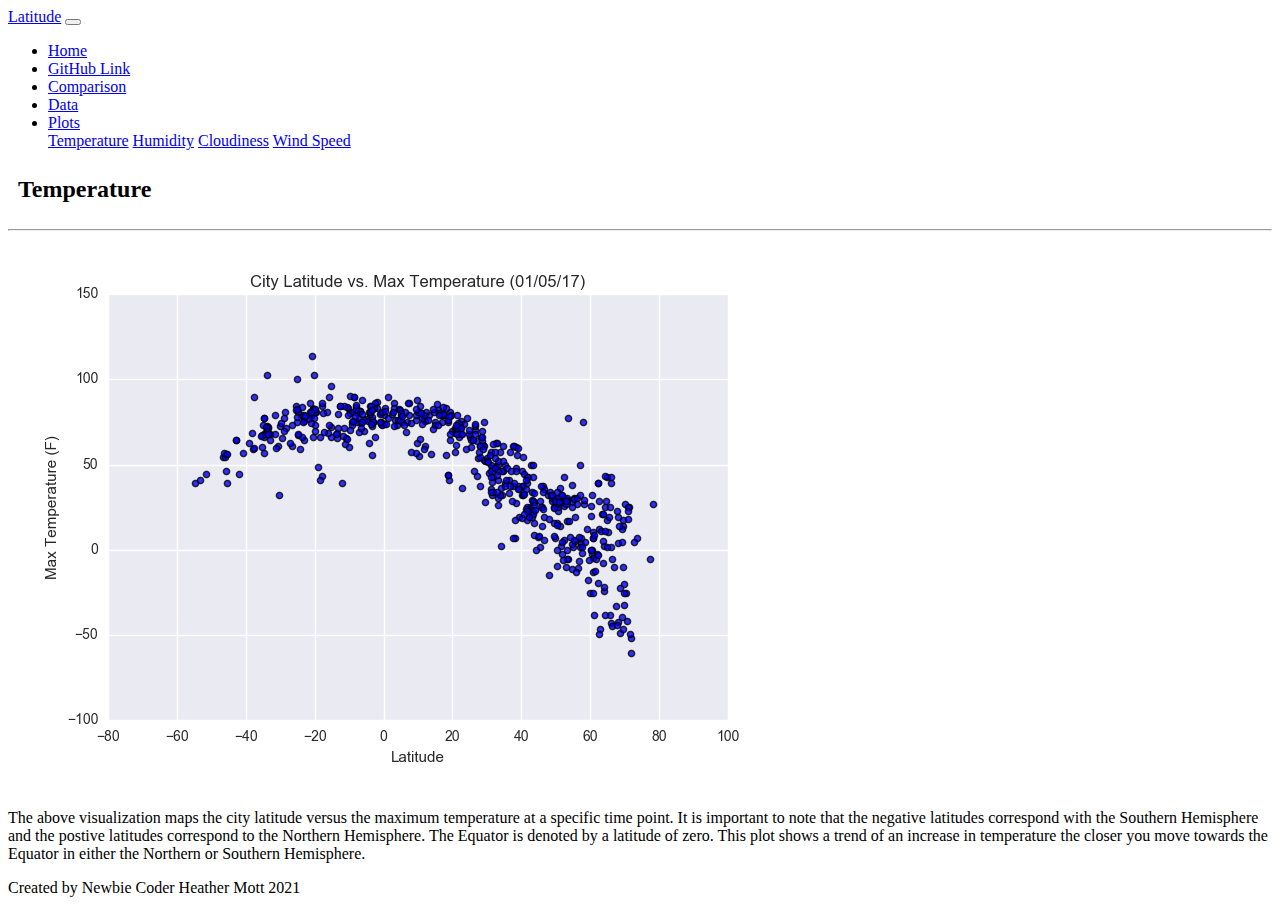
<file: visuals_1.html>
<!DOCTYPE html>

<html lang="en-us">

    <head>
        <meta charset="UTF-8">
        <meta name="viewport" content="width=device-width, initial-scale=1.0">
        <title>Visual 1</title>
        <link rel="stylesheet" href="https://cdn.jsdelivr.net/npm/bootstrap@5.1.0/dist/css/bootstrap.min.css" rel="stylesheet" integrity="sha384-KyZXEAg3QhqLMpG8r+8fhAXLRk2vvoC2f3B09zVXn8CA5QIVfZOJ3BCsw2P0p/We" crossorigin="anonymous">
            
        <script src="https://code.jquery.com/jquery-3.3.1.slim.min.js" integrity="sha384-q8i/X+965DzO0rT7abK41JStQIAqVgRVzpbzo5smXKp4YfRvH+8abtTE1Pi6jizo" crossorigin="anonymous"></script>
        <script src="https://cdnjs.cloudflare.com/ajax/libs/popper.js/1.14.7/umd/popper.min.js" integrity="sha384-UO2eT0CpHqdSJQ6hJty5KVphtPhzWj9WO1clHTMGa3JDZwrnQq4sF86dIHNDz0W1" crossorigin="anonymous"></script>
        <script src="https://stackpath.bootstrapcdn.com/bootstrap/4.3.1/js/bootstrap.min.js" integrity="sha384-JjSmVgyd0p3pXB1rRibZUAYoIIy6OrQ6VrjIEaFf/nJGzIxFDsf4x0xIM+B07jRM" crossorigin="anonymous"></script>
        
        <link rel="stylesheet" href="style.css">
    
      </head>

    <body>
        <nav class="navbar navbar-expand-lg navbar-dark bg-dark">
            <div class="container-fluid">
              <a class="navbar-brand" href="#">Latitude</a>
              <button class="navbar-toggler" type="button" data-bs-toggle="collapse" data-bs-target="#navbarNavDropdown" aria-controls="navbarNavDropdown" aria-expanded="false" aria-label="Toggle navigation">
                <span class="navbar-toggler-icon"></span>
              </button>
              
              <div class="collapse navbar-collapse" id="navbarNavDropdown">
                <ul class="navbar-nav me-auto mb-2 mb-lg-0">
                  <li class="nav-item">
                    <a class="nav-link active" aria-current="page" href="index.html">Home</a>
                  </li>
                  <li class="nav-item">
                    <a class="nav-link" href="https://github.com/HeathMo/web_design_challenge">GitHub Link</a>
                  </li>
                  <li class="nav-item">
                    <a class="nav-link" href="compare.html">Comparison</a>
                  </li>
                  <li class="nav-item">
                    <a class="nav-link" href="data.html">Data</a>
                    <div class="nav-item dropdown">
                      <li class="nav-item dropdown">
                        <a class="nav-link dropdown-toggle" href="#" id="navbarDropdown" role="button" data-toggle="dropdown" aria-haspopup="true" aria-expanded="false">
                          Plots
                        </a>
                        <div class="dropdown-menu" aria-labelledby="navbarDropdown">
                          <a class="dropdown-item" href="visuals_1.html">Temperature</a>
                          <a class="dropdown-item" href="visuals_2.html">Humidity</a>
                          <a class="dropdown-item" href="visuals_3.html">Cloudiness</a>
                          <a class="dropdown-item" href="visuals_4.html">Wind Speed</a>
                        </div>
                      </li>
                  </li>

                </ul>
              </div>
            </div>
          </nav>
          <div class="container">
            <div class="row">
          <h1>Temperature</h1>
          <hr>

          <img src="Resources/assets/images/Fig1.png" alt="Visual 1">
          <div class="p-3 mb-2 bg-light text-dark">
            <p>The above visualization maps the city latitude versus the maximum
                temperature at a specific time point. It is important to note that
                the negative latitudes correspond with the Southern Hemisphere and 
                the postive latitudes correspond to the Northern Hemisphere.  The 
                Equator is denoted by a latitude of zero. This plot shows a trend of
                an increase in temperature the closer you move towards the Equator
                in either the Northern or Southern Hemisphere.
            </p>
          </div>
        </div>

        <div>
          <div class="row">
            <div class="p-3 mb-2 bg-light text-dark">
              <div class=col col-12 divbtm>Created by Newbie Coder Heather Mott 2021</div>
            </div>
          </div>
        </div>


    </body>




</html>
</file>
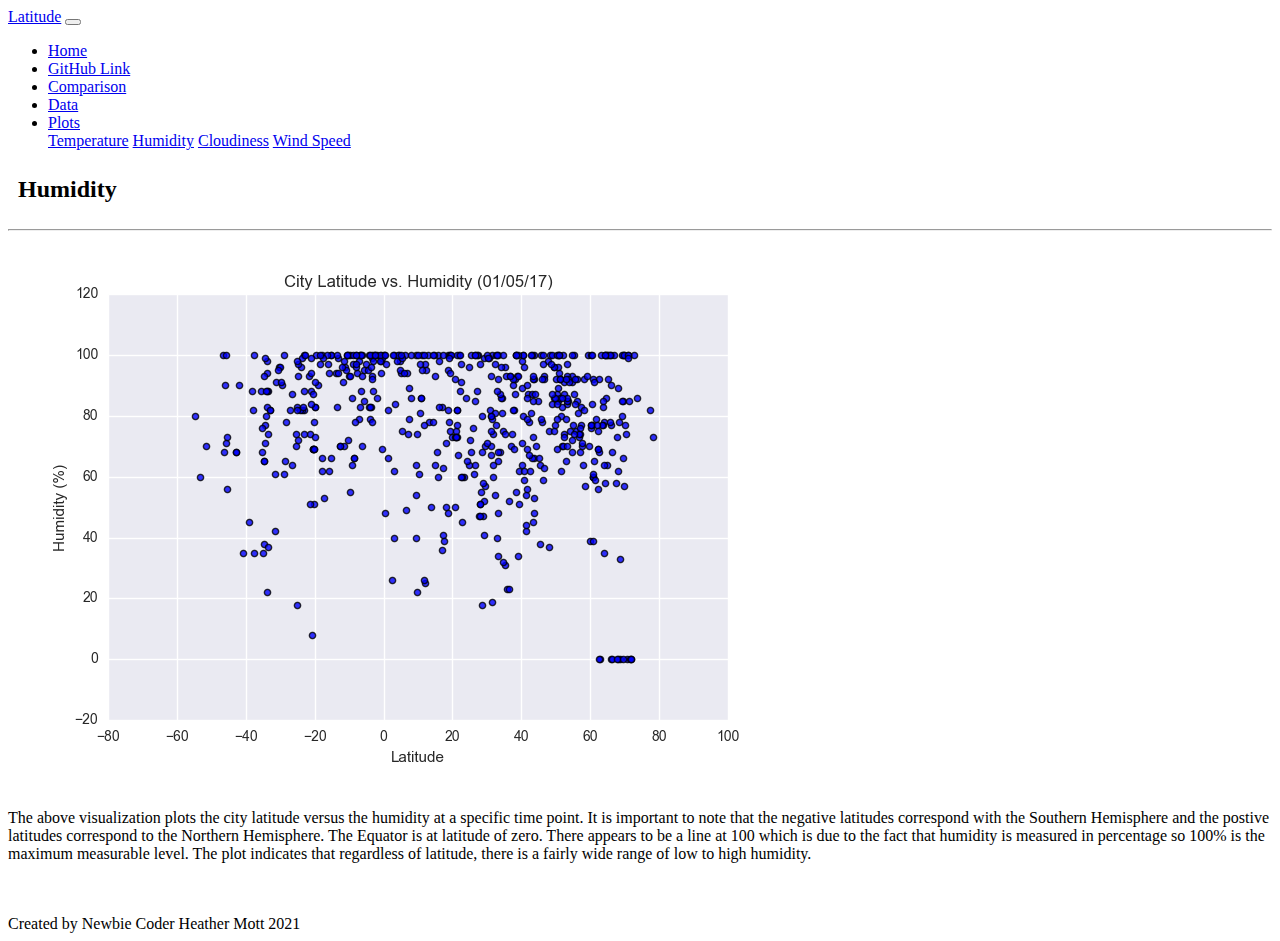
<file: visuals_2.html>
<!DOCTYPE html>

<html lang="en-us">

    <head>
        <meta charset="UTF-8">
        <meta name="viewport" content="width=device-width, initial-scale=1.0">
        <title>Visual 2</title>
        <link rel="stylesheet" href="https://cdn.jsdelivr.net/npm/bootstrap@5.1.0/dist/css/bootstrap.min.css" rel="stylesheet" integrity="sha384-KyZXEAg3QhqLMpG8r+8fhAXLRk2vvoC2f3B09zVXn8CA5QIVfZOJ3BCsw2P0p/We" crossorigin="anonymous">
        
        <script src="https://code.jquery.com/jquery-3.3.1.slim.min.js" integrity="sha384-q8i/X+965DzO0rT7abK41JStQIAqVgRVzpbzo5smXKp4YfRvH+8abtTE1Pi6jizo" crossorigin="anonymous"></script>
        <script src="https://cdnjs.cloudflare.com/ajax/libs/popper.js/1.14.7/umd/popper.min.js" integrity="sha384-UO2eT0CpHqdSJQ6hJty5KVphtPhzWj9WO1clHTMGa3JDZwrnQq4sF86dIHNDz0W1" crossorigin="anonymous"></script>
        <script src="https://stackpath.bootstrapcdn.com/bootstrap/4.3.1/js/bootstrap.min.js" integrity="sha384-JjSmVgyd0p3pXB1rRibZUAYoIIy6OrQ6VrjIEaFf/nJGzIxFDsf4x0xIM+B07jRM" crossorigin="anonymous"></script>
        
        <link rel="stylesheet" href="style.css">    
    
      </head>

    <body>
        <nav class="navbar navbar-expand-lg navbar-dark bg-dark">
            <div class="container-fluid">
              <a class="navbar-brand" href="#">Latitude</a>
              <button class="navbar-toggler" type="button" data-bs-toggle="collapse" data-bs-target="#navbarNavDropdown" aria-controls="navbarNavDropdown" aria-expanded="false" aria-label="Toggle navigation">
                <span class="navbar-toggler-icon"></span>
              </button>
              
              <div class="collapse navbar-collapse" id="navbarNavDropdown">
                <ul class="navbar-nav me-auto mb-2 mb-lg-0">
                  <li class="nav-item">
                    <a class="nav-link active" aria-current="page" href="index.html">Home</a>
                  </li>
                  <li class="nav-item">
                    <a class="nav-link" href="https://github.com/HeathMo/web_design_challenge">GitHub Link</a>
                  </li>
                  <li class="nav-item">
                    <a class="nav-link" href="compare.html">Comparison</a>
                  </li>
                  <li class="nav-item">
                    <a class="nav-link" href="data.html">Data</a>
                    <div class="nav-item dropdown">
                      <li class="nav-item dropdown">
                        <a class="nav-link dropdown-toggle" href="#" id="navbarDropdown" role="button" data-toggle="dropdown" aria-haspopup="true" aria-expanded="false">
                          Plots
                        </a>
                        <div class="dropdown-menu" aria-labelledby="navbarDropdown">
                          <a class="dropdown-item" href="visuals_1.html">Temperature</a>
                          <a class="dropdown-item" href="visuals_2.html">Humidity</a>
                          <a class="dropdown-item" href="visuals_3.html">Cloudiness</a>
                          <a class="dropdown-item" href="visuals_4.html">Wind Speed</a>
                        </div>
                      </li>
                  </li>
              </div>
            </div>
          </nav>
        <div class="container">
          <div class="row">
        <h1>Humidity</h1>
        <hr>

        <img src="Resources/assets/images/Fig2.png" alt="Visual 2">
        <div class="p-3 mb-2 bg-light text-dark">
          <p>The above visualization plots the city latitude versus the 
              humidity at a specific time point. It is important to note that
              the negative latitudes correspond with the Southern Hemisphere and 
              the postive latitudes correspond to the Northern Hemisphere.  The 
              Equator is at latitude of zero.  There appears to be a line at 100
              which is due to the fact that humidity is measured in percentage
              so 100% is the maximum measurable level. The plot indicates that
              regardless of latitude, there is a fairly wide range of low to high
              humidity.
          </p>
        </div>  
        <br>
        <br>
        <div>
          <div class="row">
            <div class="p-3 mb-2 bg-light text-dark">
              <div class=col col-12 divbtm>Created by Newbie Coder Heather Mott 2021</div>
            </div>
          </div>
        </div>

    </body>


    

</html>
</file>
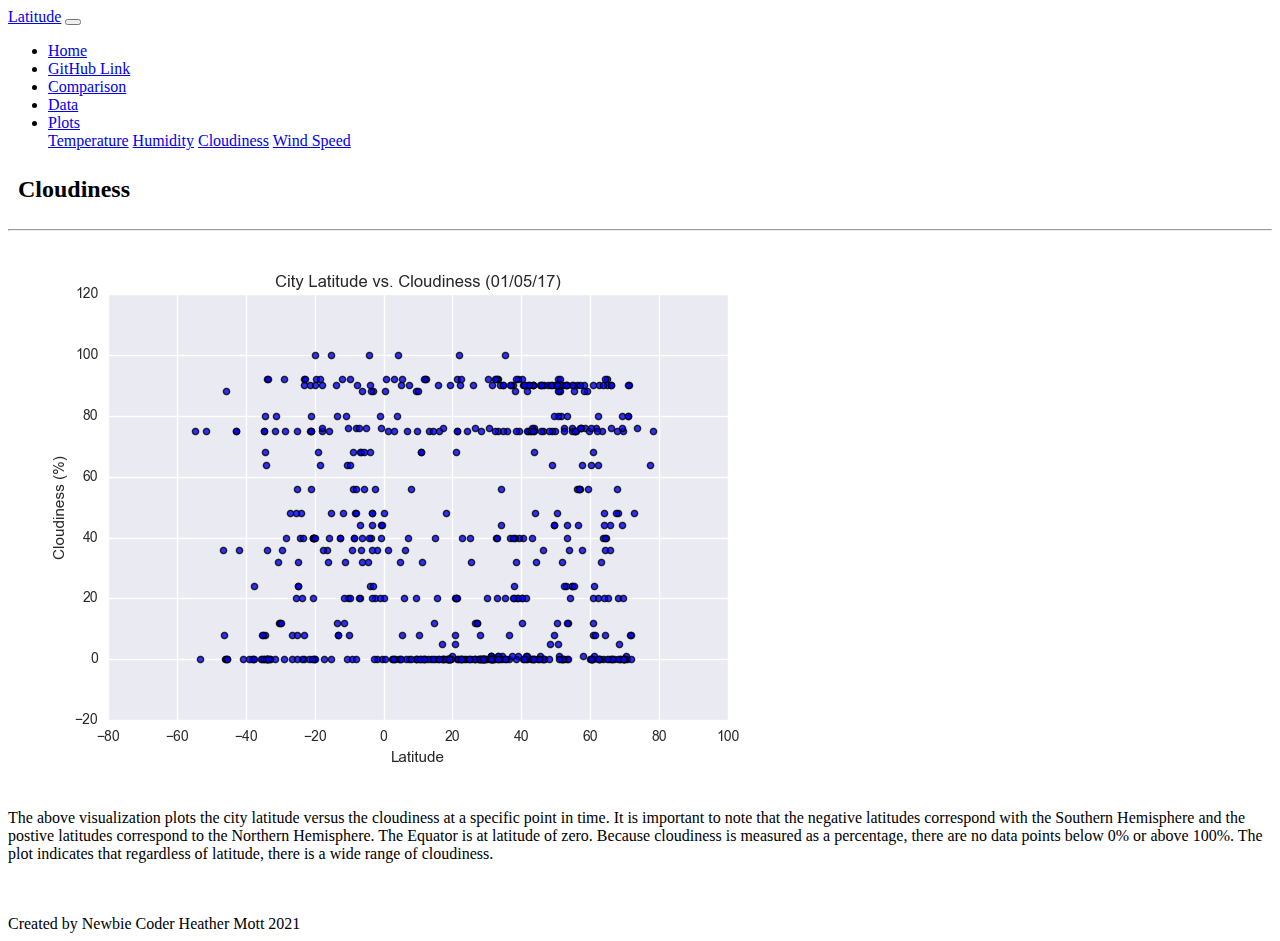
<file: visuals_3.html>
<!DOCTYPE html>

<html lang="en-us">

    <head>
        <meta charset="UTF-8">
        <meta name="viewport" content="width=device-width, initial-scale=1.0">
        <title>Visual 3</title>
        <link rel="stylesheet" href="https://cdn.jsdelivr.net/npm/bootstrap@5.1.0/dist/css/bootstrap.min.css" rel="stylesheet" integrity="sha384-KyZXEAg3QhqLMpG8r+8fhAXLRk2vvoC2f3B09zVXn8CA5QIVfZOJ3BCsw2P0p/We" crossorigin="anonymous">
    
            
        <script src="https://code.jquery.com/jquery-3.3.1.slim.min.js" integrity="sha384-q8i/X+965DzO0rT7abK41JStQIAqVgRVzpbzo5smXKp4YfRvH+8abtTE1Pi6jizo" crossorigin="anonymous"></script>
        <script src="https://cdnjs.cloudflare.com/ajax/libs/popper.js/1.14.7/umd/popper.min.js" integrity="sha384-UO2eT0CpHqdSJQ6hJty5KVphtPhzWj9WO1clHTMGa3JDZwrnQq4sF86dIHNDz0W1" crossorigin="anonymous"></script>
        <script src="https://stackpath.bootstrapcdn.com/bootstrap/4.3.1/js/bootstrap.min.js" integrity="sha384-JjSmVgyd0p3pXB1rRibZUAYoIIy6OrQ6VrjIEaFf/nJGzIxFDsf4x0xIM+B07jRM" crossorigin="anonymous"></script>
        
        <link rel="stylesheet" href="style.css">
      </head>

    <body>
        <nav class="navbar navbar-expand-lg navbar-dark bg-dark">
            <div class="container-fluid">
              <a class="navbar-brand" href="#">Latitude</a>
              <button class="navbar-toggler" type="button" data-bs-toggle="collapse" data-bs-target="#navbarNavDropdown" aria-controls="navbarNavDropdown" aria-expanded="false" aria-label="Toggle navigation">
                <span class="navbar-toggler-icon"></span>
              </button>
              
              <div class="collapse navbar-collapse" id="navbarNavDropdown">
                <ul class="navbar-nav me-auto mb-2 mb-lg-0">
                  <li class="nav-item">
                    <a class="nav-link active" aria-current="page" href="index.html">Home</a>
                  </li>
                  <li class="nav-item">
                    <a class="nav-link" href="https://github.com/HeathMo/web_design_challenge">GitHub Link</a>
                  </li>
                  <li class="nav-item">
                    <a class="nav-link" href="compare.html">Comparison</a>
                  </li>
                  <li class="nav-item">
                    <a class="nav-link" href="data.html">Data</a>
                    <div class="nav-item dropdown">
                      <li class="nav-item dropdown">
                        <a class="nav-link dropdown-toggle" href="#" id="navbarDropdown" role="button" data-toggle="dropdown" aria-haspopup="true" aria-expanded="false">
                          Plots
                        </a>
                        <div class="dropdown-menu" aria-labelledby="navbarDropdown">
                          <a class="dropdown-item" href="visuals_1.html">Temperature</a>
                          <a class="dropdown-item" href="visuals_2.html">Humidity</a>
                          <a class="dropdown-item" href="visuals_3.html">Cloudiness</a>
                          <a class="dropdown-item" href="visuals_4.html">Wind Speed</a>
                        </div>
                      </li>
                  </li>
              </div>
            </div>
          </nav>
        <div class="container">
          <div class="row">
        <h1>Cloudiness</h1>
        <hr>

        <img src="Resources/assets/images/Fig3.png" alt="Visual 3">
        <div class="p-3 mb-2 bg-light text-dark">  
          <p>
              The above visualization plots the city latitude versus the cloudiness
              at a specific point in time. It is important to note that
              the negative latitudes correspond with the Southern Hemisphere and 
              the postive latitudes correspond to the Northern Hemisphere.  The 
              Equator is at latitude of zero. Because cloudiness is measured as a 
              percentage, there are no data points below 0% or above 100%. The plot 
              indicates that regardless of latitude, there is a wide range of cloudiness.
          </p>
        </div>
        <br>
        <br>
        <div>
          <div class="row">
            <div class="p-3 mb-2 bg-light text-dark">
              <div class=col col-12 divbtm>Created by Newbie Coder Heather Mott 2021</div>
            </div>
          </div>          
        </div>

    </body>

    

</html>
</file>
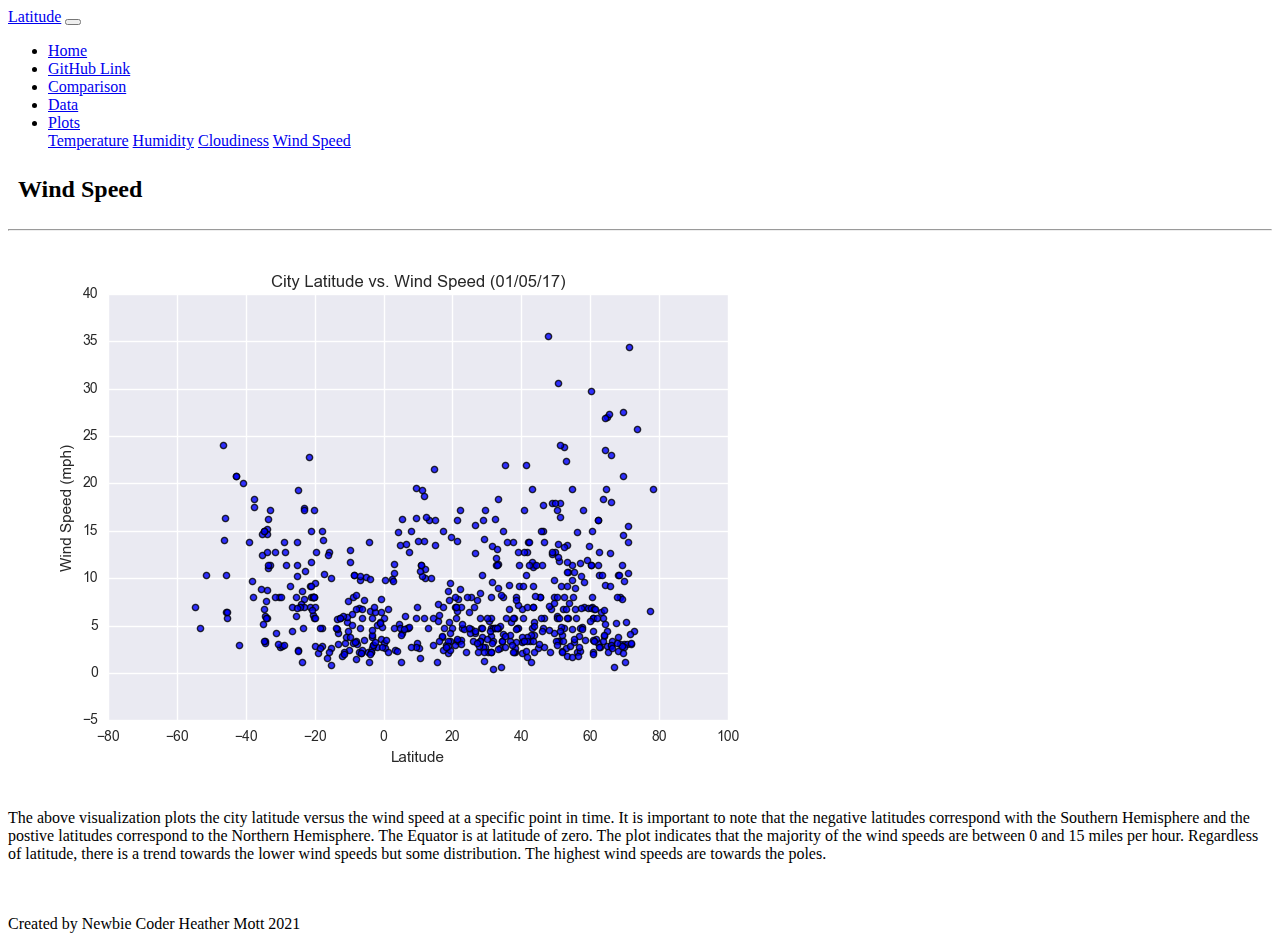
<file: visuals_4.html>
<!DOCTYPE html>

<html lang="en-us">

    <head>
        <meta charset="UTF-8">
        <meta name="viewport" content="width=device-width, initial-scale=1.0">
        <title>Visual 4</title>
        <link rel="stylesheet" href="https://cdn.jsdelivr.net/npm/bootstrap@5.1.0/dist/css/bootstrap.min.css" rel="stylesheet" integrity="sha384-KyZXEAg3QhqLMpG8r+8fhAXLRk2vvoC2f3B09zVXn8CA5QIVfZOJ3BCsw2P0p/We" crossorigin="anonymous">
    
            
        <script src="https://code.jquery.com/jquery-3.3.1.slim.min.js" integrity="sha384-q8i/X+965DzO0rT7abK41JStQIAqVgRVzpbzo5smXKp4YfRvH+8abtTE1Pi6jizo" crossorigin="anonymous"></script>
        <script src="https://cdnjs.cloudflare.com/ajax/libs/popper.js/1.14.7/umd/popper.min.js" integrity="sha384-UO2eT0CpHqdSJQ6hJty5KVphtPhzWj9WO1clHTMGa3JDZwrnQq4sF86dIHNDz0W1" crossorigin="anonymous"></script>
        <script src="https://stackpath.bootstrapcdn.com/bootstrap/4.3.1/js/bootstrap.min.js" integrity="sha384-JjSmVgyd0p3pXB1rRibZUAYoIIy6OrQ6VrjIEaFf/nJGzIxFDsf4x0xIM+B07jRM" crossorigin="anonymous"></script>
        
        <link rel="stylesheet" href="style.css">
      </head>

    <body>
        <nav class="navbar navbar-expand-lg navbar-dark bg-dark">
            <div class="container-fluid">
              <a class="navbar-brand" href="#">Latitude</a>
              <button class="navbar-toggler" type="button" data-bs-toggle="collapse" data-bs-target="#navbarNavDropdown" aria-controls="navbarNavDropdown" aria-expanded="false" aria-label="Toggle navigation">
                <span class="navbar-toggler-icon"></span>
              </button>
              
              <div class="collapse navbar-collapse" id="navbarNavDropdown">
                <ul class="navbar-nav me-auto mb-2 mb-lg-0">
                  <li class="nav-item">
                    <a class="nav-link active" aria-current="page" href="index.html">Home</a>
                  </li>
                  <li class="nav-item">
                    <a class="nav-link" href="https://github.com/HeathMo/web_design_challenge">GitHub Link</a>
                  </li>
                  <li class="nav-item">
                    <a class="nav-link" href="compare.html">Comparison</a>
                  </li>
                  <li class="nav-item">
                    <a class="nav-link" href="data.html">Data</a>
                    <div class="nav-item dropdown">
                      <li class="nav-item dropdown">
                        <a class="nav-link dropdown-toggle" href="#" id="navbarDropdown" role="button" data-toggle="dropdown" aria-haspopup="true" aria-expanded="false">
                          Plots
                        </a>
                        <div class="dropdown-menu" aria-labelledby="navbarDropdown">
                          <a class="dropdown-item" href="visuals_1.html">Temperature</a>
                          <a class="dropdown-item" href="visuals_2.html">Humidity</a>
                          <a class="dropdown-item" href="visuals_3.html">Cloudiness</a>
                          <a class="dropdown-item" href="visuals_4.html">Wind Speed</a>
                        </div>
                      </li>
                  </li>
              </div>
            </div>
          </nav>
        <div class="container">
          <div class="row">
        <h1>Wind Speed</h1>
        <hr>

        <img src="Resources/assets/images/Fig4.png" alt="Visual 4">
        <div class="p-3 mb-2 bg-light text-dark">
          <p>
              The above visualization plots the city latitude versus the 
              wind speed at a specific point in time. It is important to note that
              the negative latitudes correspond with the Southern Hemisphere and 
              the postive latitudes correspond to the Northern Hemisphere.  The 
              Equator is at latitude of zero. The plot indicates that the majority 
              of the wind speeds are between 0 and 15 miles per hour. Regardless of 
              latitude, there is a trend towards the lower wind speeds but some 
              distribution. The highest wind speeds are towards the poles.
          </p>
        </div>
        <br>
        <br>
        <div>
          <div class="row">
            <div class="p-3 mb-2 bg-light text-dark">
              <div class=col col-12 divbtm>Created by Newbie Coder Heather Mott 2021</div>
            </div>
          </div>
        </div>

    </body>

    

</html>
</file>
<file: style.css>
img {
  max-width: 100%;
  height: auto;
}

h1{
  font-size: 24px;
  font-weight: bold;
  color: black;
  text-align: left;
  padding: 10px;
  margin: 10px, 0px, 0px, 10px;
}


p{
  color: black;
  text-align: left;
}

.divbdy{
  padding: 10px;
}

.body {
  background-image: url('Resources/Assets/Images/umbrella.png');
  backgroud-size: cover;
}

.img-thumbnail{
  padding: 5px;
  margin: 5px;
  border: darkgray;
}

.navbar{
  padding-top: 0px;
  padding-bottom: 0px;
  padding-right: 40px;
}

@media(max-width:767px){}

.navbar{
  padding: inherit;
}
</file>
